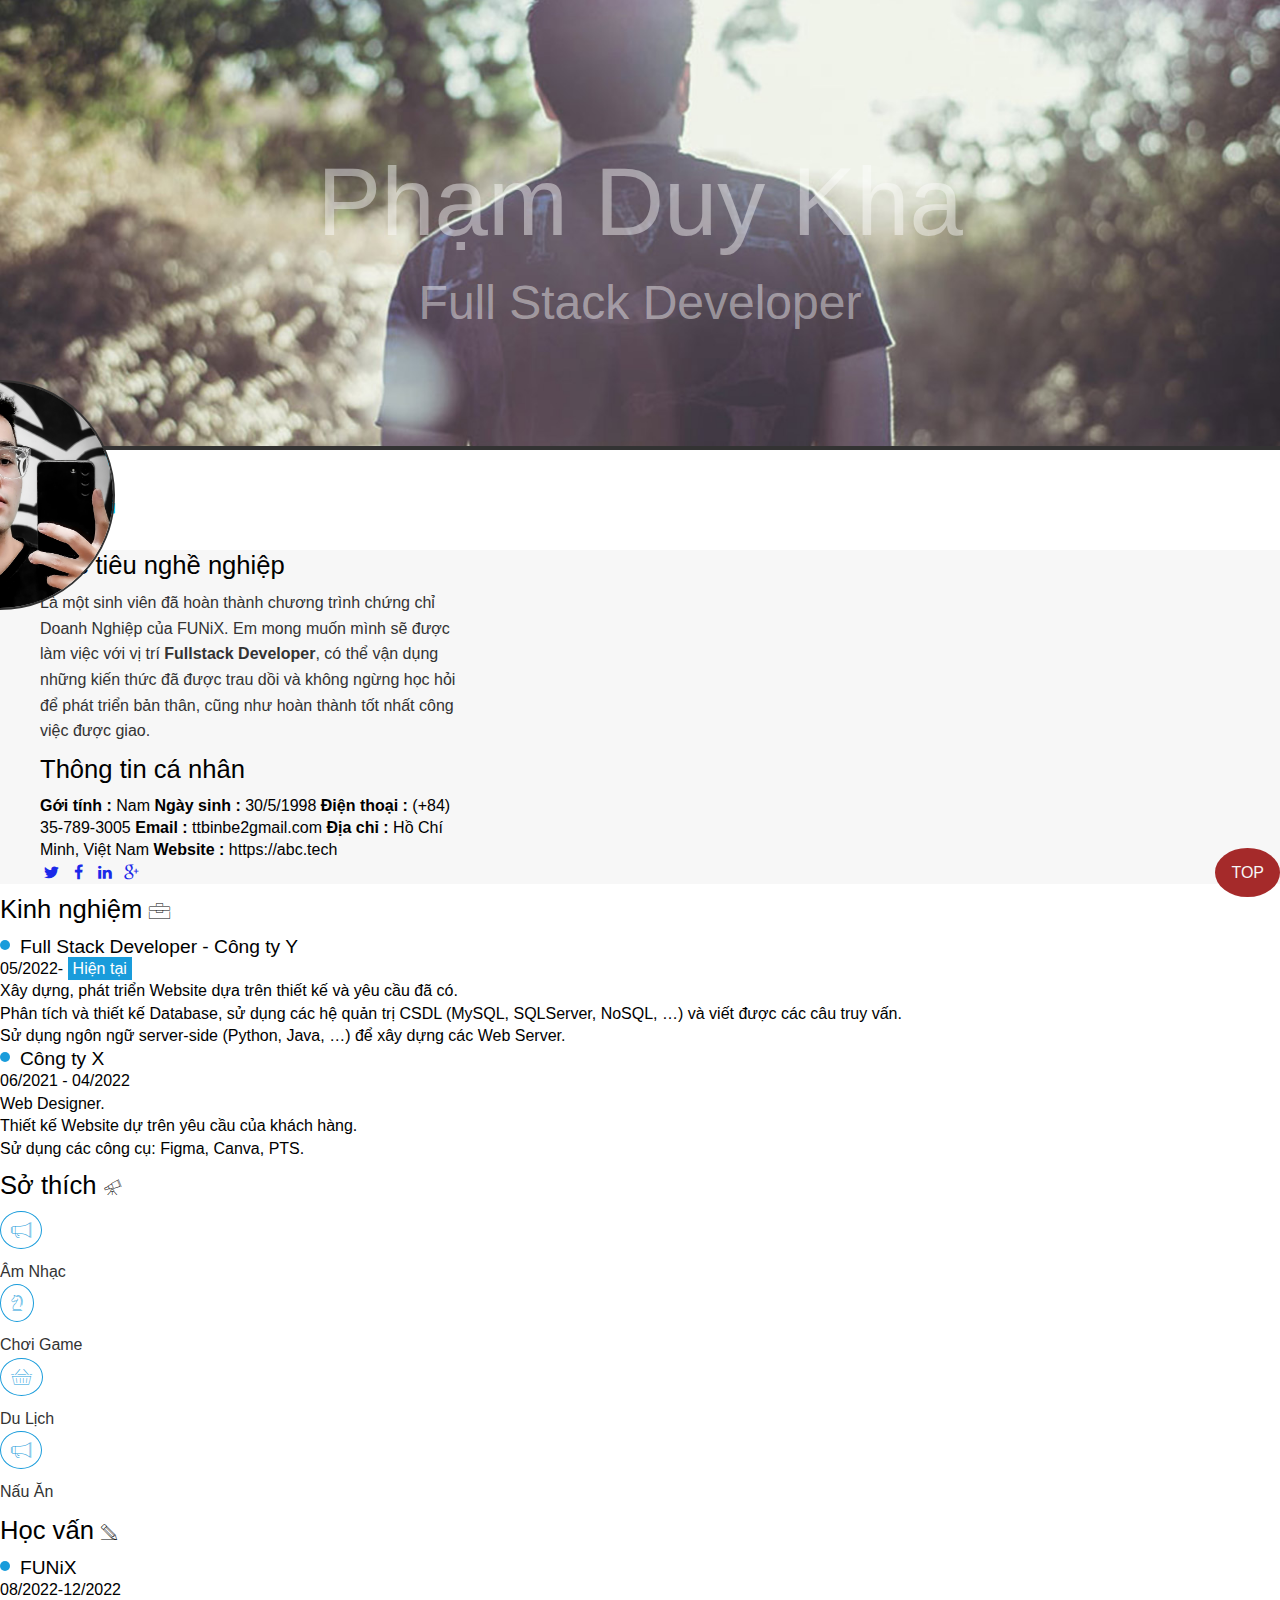
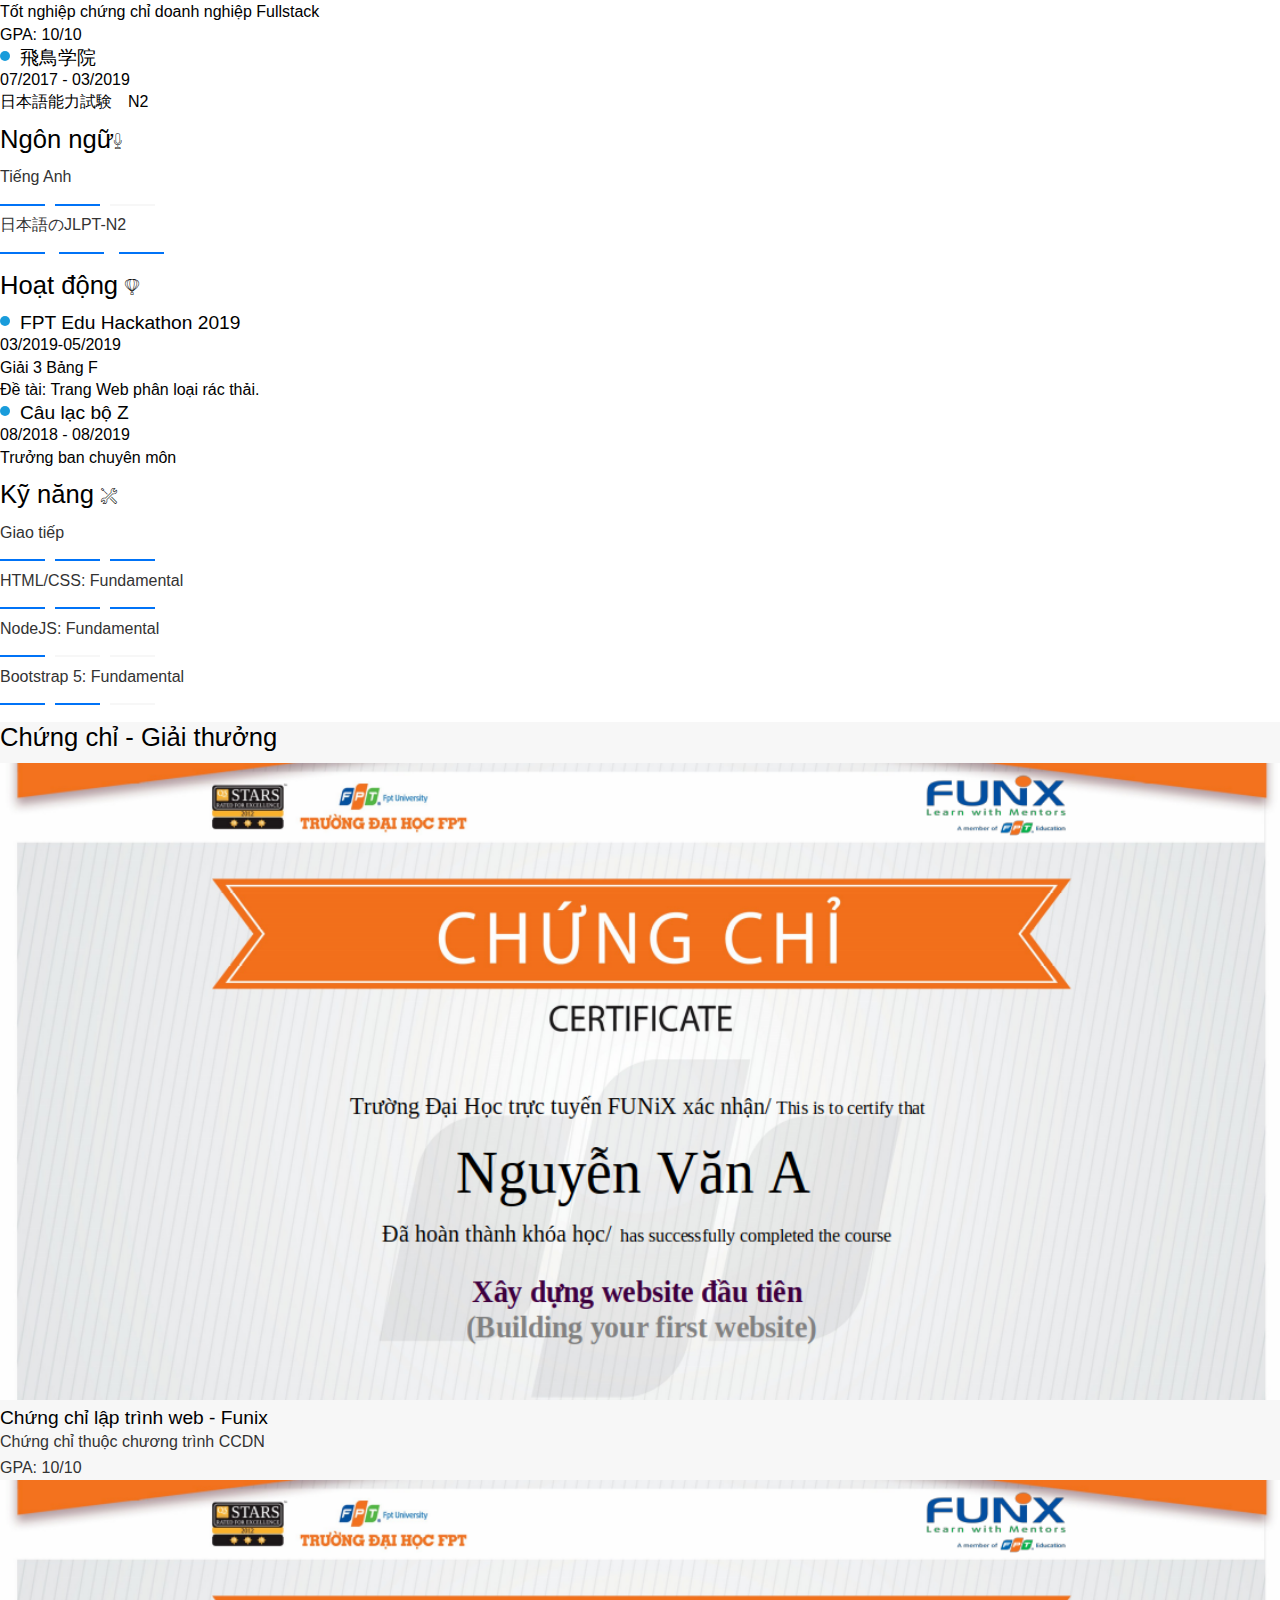
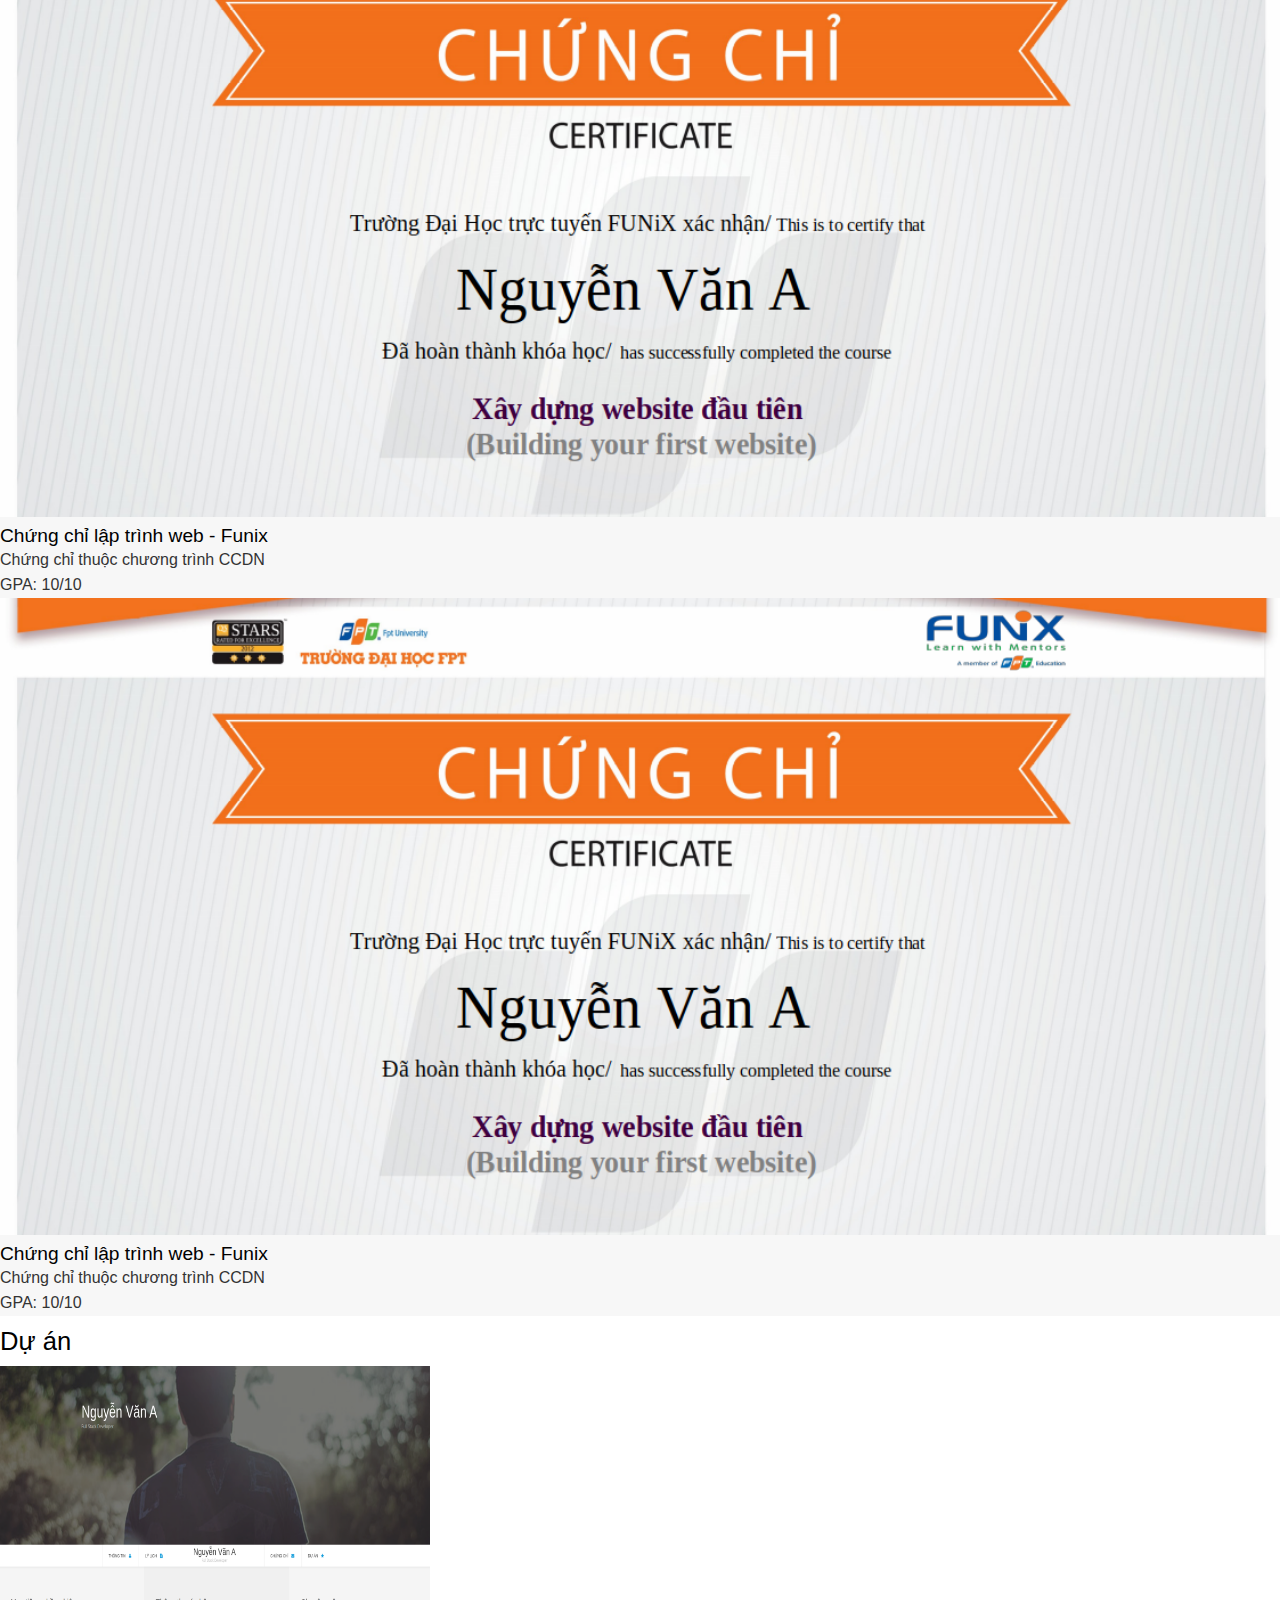
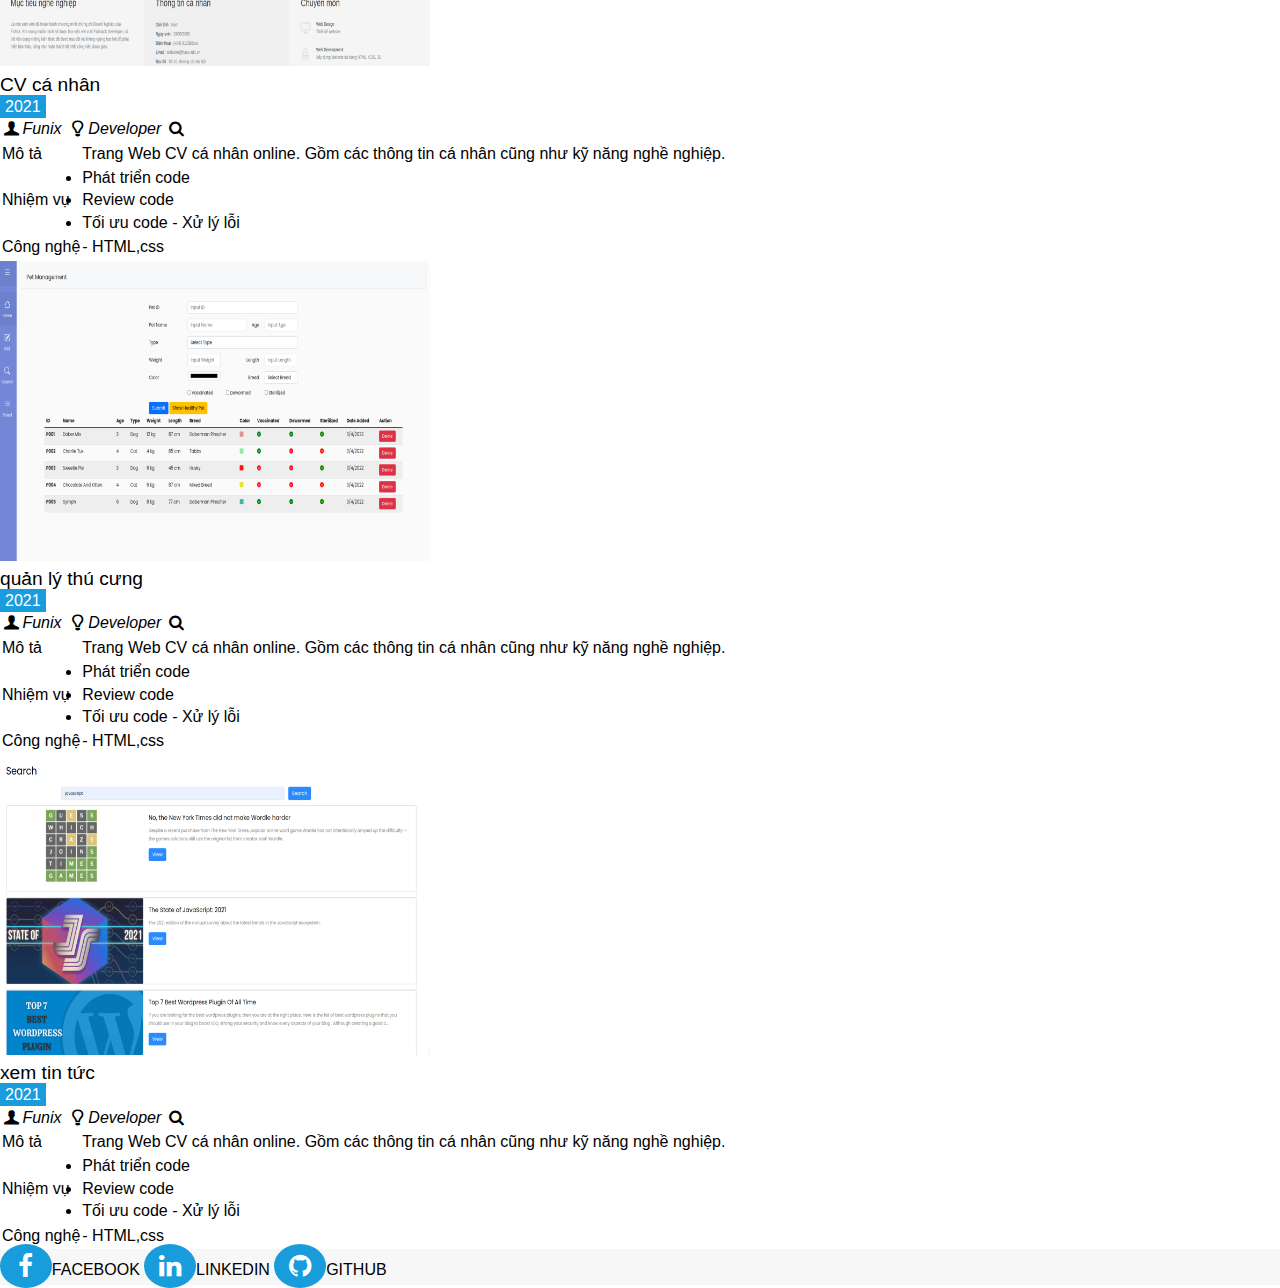
<file: index.html>
<!DOCTYPE html>
<html lang="en">
  <head>
    <meta charset="UTF-8" />
    <meta http-xl-equiv="X-UA-Compatible" content="IE=edge" />
    <meta name="viewport" content="width=device-width, initial-scale=1.0" />
    <link
      href="https://cdn.jsdelivr.net/npm/bootstrap@5.2.0/dist/css/bootstrap.min.css"
      rel="stylesheet"
      integrity="sha384-gH2yIJqKdNHPEq0n4Mqa/HGKIhSkIHeL5AyhkYV8i59U5AR6csBvApHHNl/vI1Bx"
      crossorigin="anonymous"
    />
    <link rel="stylesheet" href="./css/style.css" />
    <link rel="stylesheet" href="./css/font.css" />
    <link rel="stylesheet" href="./css/laptop.css" />
    <link rel="stylesheet" href="./css/tablet.css" />
    <link rel="stylesheet" href="./css/mobile.css" />
    <title>Assignment 03 - Digital Curriculum</title>
  </head>
  <body>
    <!-- top button -->
    <div class="on-top"><a href="#">TOP</a></div>
    <!-- banner header -->
    <section id="banner">
      <div class="banner-title">
        <h1>Phạm Duy Kha</h1>
        <span>Full Stack Developer</span>
      </div>
    </section>
    <!-- thanh navication -->
    <section id="nav-bar">
      <div class="container">
        <nav
          class="d-flex flex-column flex-md-row justify-content-md-between py-md-3"
        >
          <div class="my-2">
            <a href="#about">Thông tin</a>
            <i class="icon-user info-icon"></i>
          </div>
          <div class="my-2">
            <a href="#job-info">Lý lịch</a>
            <i class="icon-mail-alt info-icon"></i>
          </div>

          <!-- thay avatar giữa thanh navication -->
          <div class="nav-avatar">
            <img src="./images/duykha.jpg" alt="" class="nav-img" />
          </div>

          <div class="my-2">
            <a href="#certificate">Chứng chỉ</a>
            <i class="icon-doc-text-inv info-icon"></i>
          </div>
          <div class="my-2">
            <a href="#project">Dự Án</a>
            <i class="icon-star-1 info-icon"></i>
          </div>
        </nav>
      </div>
    </section>
    <!-- Giới thiệu thông tin và target -->
    <section id="about" class="bg-grey my-3 py-3">
      <div class="container d-md-flex">
        <div id="target" class="col-md-6 px-2">
          <h1 class="">Mục tiêu nghề nghiệp</h1>
          <p>
            Là một sinh viên đã hoàn thành chương trình chứng chỉ Doanh Nghiệp
            của FUNiX. Em mong muốn mình sẽ được làm việc với vị trí
            <b>Fullstack Developer</b>, có thể vận dụng những kiến thức đã được
            trau dồi và không ngừng học hỏi để phát triển bản thân, cũng như
            hoàn thành tốt nhất công việc được giao.
          </p>
        </div>
        <div id="personal-info" class="col-md-6 px-2">
          <h1 class="">Thông tin cá nhân</h1>
          <!-- chia grid layout -->
          <div class="row">
            <span class="py-1"><strong>Gới tính :</strong> Nam</span>
            <span class="py-1"><strong>Ngày sinh :</strong> 30/5/1998</span>
            <span class="py-1"
              ><strong>Điện thoại :</strong> (+84) 35-789-3005</span
            >
            <span class="py-1"><strong>Email :</strong> ttbinbe2gmail.com</span>
            <span class="py-1"
              ><strong>Địa chỉ :</strong> Hồ Chí Minh, Việt Nam</span
            >
            <span class="py-1"
              ><strong>Website :</strong> https://abc.tech</span
            >
            <div class="contact-icon">
              <i class="icon-twitter p-3"></i>
              <i class="icon-facebook p-3"></i>
              <i class="icon-linkedin p-3"></i>
              <i class="icon-gplus p-3"></i>
            </div>
          </div>
        </div>
      </div>
    </section>

    <!-- Thong tin viec lam và kinh nghiệm -->
    <section id="job-info">
      <div class="container d-xl-flex gap-3">
        <div class="d-md-flex d-xl-inline-block col-xl-4">
          <div class="border m-2 col-md-8 col-xl-12">
            <h1 class="d-flex justify-content-around my-5">
              Kinh nghiệm <i class="ic-toolbox fs-1"></i>
            </h1>
            <div class="info-company m-5">
              <h3 class="fw-bold">Full Stack Developer - Công ty Y</h3>
              <div class="fst-italic ms-1">
                05/2022- <span class="time-now rounded-pill">Hiện tại</span>
              </div>
              <ul class="">
                <li>
                  Xây dựng, phát triển Website dựa trên thiết kế và yêu cầu đã
                  có.
                </li>
                <li>
                  Phân tích và thiết kế Database, sử dụng các hệ quản trị CSDL
                  (MySQL, SQLServer, NoSQL, …) và viết được các câu truy vấn.
                </li>
                <li>
                  Sử dụng ngôn ngữ server-side (Python, Java, …) để xây dựng các
                  Web Server.
                </li>
              </ul>
              <h3 class="fw-bold">Công ty X</h3>
              <div class="fst-italic ms-1">06/2021 - 04/2022</div>
              <ul class="">
                <li>Web Designer.</li>
                <li>Thiết kế Website dự trên yêu cầu của khách hàng.</li>
                <li>Sử dụng các công cụ: Figma, Canva, PTS.</li>
              </ul>
            </div>
          </div>

          <!-- So thich ca nhan -->
          <div class="border m-2 col-md-4 col-xl-12">
            <h1 class="d-flex justify-content-around my-5">
              Sở thích <i class="ic-telescope fs-1"></i>
            </h1>
            <div
              class="d-flex justify-content-between flex-md-row flex-xl-row text-center p-2 m-5 flex-md-wrap flex-xl-nowrap"
            >
              <span class="col-3 col-md-6 py-md-3 col-xl-3">
                <i class="ic-megaphone hobby-icon"></i>
                <p>Âm Nhạc</p>
              </span>
              <span class="col-3 col-md-6 py-md-3 col-xl-3">
                <i class="ic-strategy hobby-icon"></i>
                <p>Chơi Game</p>
              </span>
              <span class="col-3 col-md-6 py-md-3 col-xl-3">
                <i class="ic-basket hobby-icon"></i>
                <p>Du Lịch</p>
              </span>
              <span class="col-3 col-md-6 py-md-3 col-xl-3">
                <i class="ic-megaphone hobby-icon"></i>
                <p>Nấu Ăn</p>
              </span>
            </div>
          </div>
        </div>

        <!-- Hoc van  -->
        <div class="d-md-flex d-xl-inline-block col-xl-4">
          <div class="border m-2 col-md-6 col-xl-12">
            <h1 class="d-flex justify-content-around my-5">
              Học vấn <i class="ic-pencil fs-1"></i>
            </h1>
            <div class="info-company m-5">
              <h3 class="fw-bold">FUNiX</h3>
              <div class="fst-italic ms-1">08/2022-12/2022</div>
              <ul>
                <li>Tốt nghiệp chứng chỉ doanh nghiệp Fullstack</li>
                <li>GPA: 10/10</li>
              </ul>
              <h3 class="fw-bold">飛鳥学院</h3>
              <div class="fst-italic ms-1">07/2017 - 03/2019</div>
              <ul>
                <li>日本語能力試験　N2</li>
              </ul>
            </div>
          </div>

          <!-- Ngon ngu -->
          <div class="border m-2 col-md-6 col-xl-12">
            <h1 class="d-flex justify-content-around my-5">
              Ngôn ngữ<i class="ic-mic fs-1"></i>
            </h1>
            <div class="m-5">
              <div>
                <p>Tiếng Anh</p>
                <div class="level">
                  <span></span><span></span><span class="bg-grey"></span>
                </div>
              </div>
              <div>
                <p>日本語のJLPT-N2</p>
                <div class="level">
                  <span></span> <span></span> <span></span>
                </div>
              </div>
            </div>
          </div>
        </div>

        <!-- Activity -->
        <div class="d-md-flex d-xl-inline-block col-xl-4">
          <div class="border m-2 col-md-7 col-xl-12">
            <h1 class="d-flex justify-content-around my-5">
              Hoạt động <i class="ic-hotairballoon fs-1"></i>
            </h1>
            <div class="info-activity m-5">
              <h3 class="fw-bold">FPT Edu Hackathon 2019</h3>
              <div class="fst-italic ms-1">03/2019-05/2019</div>
              <ul>
                <li>Giải 3 Bảng F</li>
                <li>Đề tài: Trang Web phân loại rác thải.</li>
              </ul>
            </div>
            <div class="info-activity m-5">
              <h3 class="fw-bold">Câu lạc bộ Z</h3>
              <div class="fst-italic ms-1">08/2018 - 08/2019</div>
              <ul>
                <li>Trưởng ban chuyên môn</li>
              </ul>
            </div>
          </div>

          <!-- Skillll -->
          <div class="border m-2 col-md-5 col-xl-12">
            <h1 class="d-flex justify-content-around my-5">
              Kỹ năng <i class="ic-tools-2 fs-1"></i>
            </h1>
            <div class="m-5">
              <span>
                <p>Giao tiếp</p>
                <div class="level"><span></span><span></span><span></span></div>
              </span>
              <span>
                <p>HTML/CSS: Fundamental</p>
                <div class="level"><span></span><span></span><span></span></div>
              </span>
              <span>
                <p>NodeJS: Fundamental</p>
                <div class="level">
                  <span></span><span class="bg-grey"></span
                  ><span class="bg-grey"></span>
                </div>
              </span>
              <span>
                <p>Bootstrap 5: Fundamental</p>
                <div class="level">
                  <span></span><span></span><span class="bg-grey"></span>
                </div>
              </span>
            </div>
          </div>
        </div>
      </div>
    </section>

    <!-- Chứng chỉ -->
    <section id="certificate" class="bg-grey">
      <div class="container">
        <h1 class="">Chứng chỉ - Giải thưởng</h1>
        <div class="d-md-flex flex-md-wrap">
          <div class="p-4 border-bottom border-warning border-1 col-md-6">
            <img src="./images/Cert_DBI.png" alt="DBI" />
            <div class="">
              <h3>Chứng chỉ lập trình web - Funix</h3>
              <p>Chứng chỉ thuộc chương trình CCDN</p>
              <p>GPA: 10/10</p>
            </div>
          </div>
          <div class="p-4 border-bottom border-warning border-1 col-md-6">
            <img src="./images/Cert_DBI.png" alt="DBI" />
            <div class="">
              <h3>Chứng chỉ lập trình web - Funix</h3>
              <p>Chứng chỉ thuộc chương trình CCDN</p>
              <p>GPA: 10/10</p>
            </div>
          </div>
          <div class="p-4 col-md-6">
            <img src="./images/Cert_DBI.png" alt="DBI" />
            <div class="">
              <h3>Chứng chỉ lập trình web - Funix</h3>
              <p>Chứng chỉ thuộc chương trình CCDN</p>
              <p>GPA: 10/10</p>
            </div>
          </div>
        </div>
      </div>
    </section>

    <!-- Dự án đã làm -->
    <section id="project">
      <div class="container">
        <h1 class="">Dự án</h1>
        <div class="d-md-flex">
          <div class="border col-md-4 mx-md-1">
            <img
              src="./images/project_1.png"
              alt="cv ca nhan"
              class="prj-img border-bottom"
            />
            <h3 class="text-uppercase p-2 border-bottom my-0 fw-bold">
              CV cá nhân
            </h3>
            <div
              class="d-flex flex-column flex-xl-row ps-4 justify-content-around border-bottom py-xl-3 position-relative"
            >
              <div class="my-2">
                <span class="time-now rounded-pill px-3">2021</span>
              </div>
              <i class="my-2 icon-user-1 text-uppercase fst-normal">Funix</i>
              <i class="icon-lamp fst-normal">Developer</i>
              <a href="./digital-cv.html" class="position-absolute top-0 end-0"
                ><i class="icon-search"></i
              ></a>
            </div>

            <!-- Tạo bảng bằng thẻ table -->
            <table>
              <tr class="border-bottom">
                <td class="p-2">Mô tả</td>
                <td class="p-2">
                  Trang Web CV cá nhân online. Gồm các thông tin cá nhân cũng
                  như kỹ năng nghề nghiệp.
                </td>
              </tr>
              <tr class="border-bottom">
                <td class="p-2">Nhiệm vụ</td>
                <td class="p-2">
                  <ul>
                    <li>Phát triển code</li>
                    <li>Review code</li>
                    <li>Tối ưu code - Xử lý lỗi</li>
                  </ul>
                </td>
              </tr>
              <tr>
                <td class="p-2">Công nghệ</td>
                <td class="p-2">- HTML,css</td>
              </tr>
            </table>
          </div>
          <div class="border col-md-4 mx-md-1">
            <img
              src="./images/project_2.png"
              alt="cv ca nhan"
              class="prj-img border-bottom"
            />
            <h3 class="text-uppercase p-2 border-bottom my-0 fw-bold">
              quản lý thú cưng
            </h3>
            <div class="">
              <div
                class="d-flex flex-column ps-4 flex-xl-row justify-content-around border-bottom py-xl-3 position-relative"
              >
                <div class="my-2">
                  <span class="time-now rounded-pill px-3">2021</span>
                </div>
                <i class="my-2 icon-user-1 text-uppercase fst-normal">Funix</i>
                <i class="icon-lamp fst-normal">Developer</i>
                <a
                  href="./digital-cv.html"
                  class="position-absolute top-0 end-0"
                  ><i class="icon-search"></i
                ></a>
              </div>
              <table>
                <tr class="border-bottom">
                  <td class="p-2" class="px-2">Mô tả</td>
                  <td class="p-2">
                    Trang Web CV cá nhân online. Gồm các thông tin cá nhân cũng
                    như kỹ năng nghề nghiệp.
                  </td>
                </tr>
                <tr class="border-bottom">
                  <td class="p-2">Nhiệm vụ</td>
                  <td class="p-2">
                    <ul>
                      <li>Phát triển code</li>
                      <li>Review code</li>
                      <li>Tối ưu code - Xử lý lỗi</li>
                    </ul>
                  </td>
                </tr>
                <tr>
                  <td class="p-2">Công nghệ</td>
                  <td class="p-2">- HTML,css</td>
                </tr>
              </table>
            </div>
          </div>
          <div class="border col-md-4 mx-md-1">
            <img
              src="./images/project_3.png"
              alt="cv ca nhan"
              class="prj-img border-bottom"
            />
            <h3 class="text-uppercase p-2 border-bottom my-0 fw-bold">
              xem tin tức
            </h3>
            <div
              class="d-flex flex-column ps-4 flex-xl-row justify-content-around border-bottom py-xl-3 position-relative"
            >
              <div class="my-2">
                <span class="time-now rounded-pill px-3">2021</span>
              </div>
              <i class="my-2 icon-user-1 text-uppercase fst-normal">Funix</i>
              <i class="icon-lamp fst-normal">Developer</i>
              <a href="./digital-cv.html" class="position-absolute top-0 end-0"
                ><i class="icon-search"></i
              ></a>
            </div>
            <table>
              <tr class="border-bottom">
                <td class="p-2">Mô tả</td>
                <td class="p-2">
                  Trang Web CV cá nhân online. Gồm các thông tin cá nhân cũng
                  như kỹ năng nghề nghiệp.
                </td>
              </tr>
              <tr class="border-bottom">
                <td class="p-2">Nhiệm vụ</td>
                <td class="p-2">
                  <ul>
                    <li>Phát triển code</li>
                    <li>Review code</li>
                    <li>Tối ưu code - Xử lý lỗi</li>
                  </ul>
                </td>
              </tr>
              <tr>
                <td class="p-2">Công nghệ</td>
                <td class="p-2">- HTML,css</td>
              </tr>
            </table>
          </div>
        </div>
      </div>
    </section>

    <!-- Footer -->
    <section id="footer" class="bg-grey p-3">
      <div class="container">
        <div class="d-flex m-4 justify-content-around gap-2 text-center">
          <a href="https://www.facebook.com/profile.php?id=100006702826492" class="text-capitalize"
            ><i class="icon-facebook icon-contact mx-3"></i>Facebook</a
          >
          <a href="https://www.facebook.com/profile.php?id=100006702826492" class="text-capitalize"
            ><i class="icon-linkedin icon-contact mx-3"></i>Linkedin</a
          >
          <a href="https://www.facebook.com/profile.php?id=100006702826492" class="text-capitalize"
            ><i class="icon-github-circled icon-contact mx-3"></i>Github</a
          >
        </div>
      </div>
    </section>
  </body>
</html>
</file>
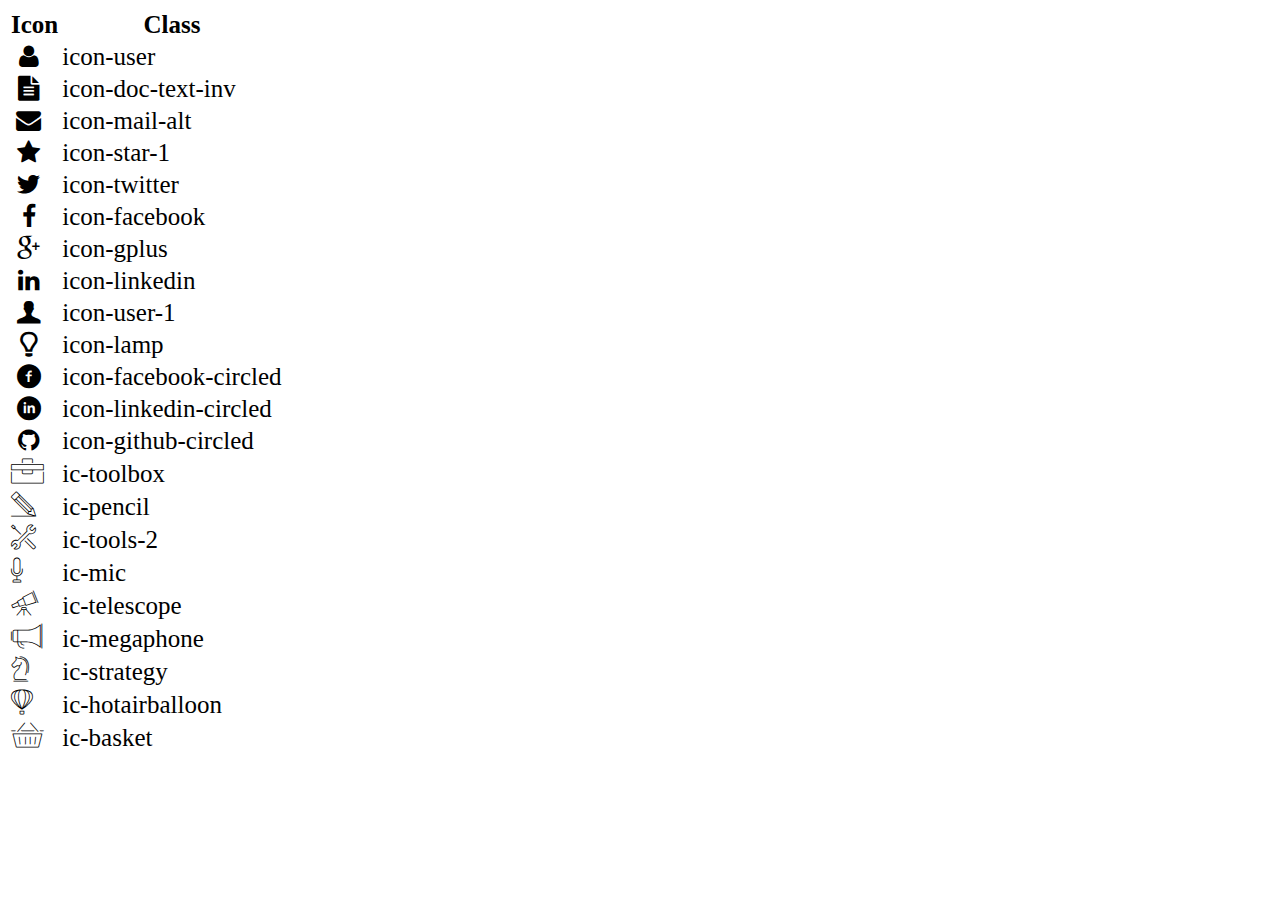
<file: icon-list.html>
<!DOCTYPE html>
<html lang="en">

<head>
    <meta charset="UTF-8">
    <meta http-equiv="X-UA-Compatible" content="IE=edge">
    <meta name="viewport" content="width=device-width, initial-scale=1.0">
    <link rel="stylesheet" href="css/font.css">
    <title>Icon List</title>
</head>

<body>
    <table style="font-size: 25px;">
        <thead>
            <tr>
                <th>Icon</th>
                <th>Class</th>
            </tr>
        </thead>
        <tbody>
            <tr>
                <td><i class="icon-user"></i></td>
                <td>icon-user</td>
            </tr>
            <tr>
                <td><i class="icon-doc-text-inv"></i></td>
                <td>icon-doc-text-inv</td>
            </tr>
            <tr>
                <td><i class="icon-mail-alt"></i></td>
                <td>icon-mail-alt</td>
            </tr>
            <tr>
                <td><i class="icon-star-1"></i></td>
                <td>icon-star-1</td>
            </tr>
            <tr>
                <td><i class="icon-twitter"></i></td>
                <td>icon-twitter</td>
            </tr>
            <tr>
                <td><i class="icon-facebook"></i></td>
                <td>icon-facebook</td>
            </tr>
            <tr>
                <td><i class="icon-gplus"></i></td>
                <td>icon-gplus</td>
            </tr>
            <tr>
                <td><i class="icon-linkedin"></i></td>
                <td>icon-linkedin</td>
            </tr>
            <tr>
                <td><i class="icon-user-1"></i></td>
                <td>icon-user-1</td>
            </tr>
            <tr>
                <td><i class="icon-lamp"></i></td>
                <td>icon-lamp</td>
            </tr>
            <tr>
                <td><i class="icon-facebook-circled"></i></td>
                <td>icon-facebook-circled</td>
            </tr>
            <tr>
                <td><i class="icon-linkedin-circled"></i></td>
                <td>icon-linkedin-circled</td>
            </tr>
            <tr>
                <td><i class="icon-github-circled"></i></td>
                <td>icon-github-circled</td>
            </tr>
            <tr>
                <td><i class="ic-toolbox"></i></td>
                <td>ic-toolbox</td>
            </tr>
            <tr>
                <td><i class="ic-pencil"></i></td>
                <td>ic-pencil</td>
            </tr>
            <tr>
                <td><i class="ic-tools-2"></i></td>
                <td>ic-tools-2</td>
            </tr>

            <tr>
                <td><i class="ic-mic"></i></td>
                <td>ic-mic</td>
            </tr>
            <tr>
                <td><i class="ic-telescope"></i></td>
                <td>ic-telescope</td>
            </tr>
            <tr>
                <td><i class="ic-megaphone"></i></td>
                <td>ic-megaphone</td>
            </tr>
            <tr>
                <td><i class="ic-strategy"></i></td>
                <td>ic-strategy</td>
            </tr>
            <tr>
                <td><i class="ic-hotairballoon"></i></td>
                <td>ic-hotairballoon</td>
            </tr>
            <tr>
                <td><i class="ic-basket"></i></td>
                <td>ic-basket</td>
            </tr>
        </tbody>
    </table>
</body>

</html>
</file>
<file: css/style.css>
/* CSS chung của một số thẻ dùng chung */

* {
  margin: 0;
  padding: 0;
  box-sizing: border-box;
  font-size: 1rem;
}
body {
  margin: 0 auto;
}
html {
  font-family: "OpenSans", sans-serif;
  line-height: 1.4;
}
a {
  text-decoration: none;
  color: #333;
}

h1,
h2 {
  font-weight: 500;
  line-height: 1.2;
  margin: 10px 0;
  font-size: 1.6rem;
}
h3 {
  font-size: 1.2rem;
  font-weight: 400;
  line-height: 1.2;
}
p {
  color: #333;
  margin: 0;
  font-weight: normal;
}
img {
  width: 100%;
}

/* table{
    border-collapse: collapse;
    align-items: center;
  }
td{
    padding:16px 24px;
  }
td,tr{
    padding: 0px 15px;
    text-align: left;
  } */
.bg-grey {
  background: #f7f7f7 !important;
}
/* .bg-black{
    background: #f0f0f0 !important;

} */
.colon::after {
  content: ":";
  margin: 0px 4px;
}
a:link {
  text-decoration: none;
  text-transform: uppercase;
  color: rgb(0, 0, 0);
}
#banner {
  width: 100%;
  height: 50vh;
  color: rgba(255, 255, 255, 0.432);
  position: relative;
  font-size: 32px;
}
/* css chung cho các icon */
.contact-icon {
  color: rgb(27, 41, 233);
}

.info-icon {
  color: rgb(0, 195, 255);
  width: 24px;
  height: 24px;
}
.icon-contact {
  color: white;
  background-color: #199cdb;
  padding: 0.5rem;
  border-radius: 50%;
  font-size: 1.6rem;
  text-transform: capitalize !important;
}
.hobby-icon {
  border: 1px solid #199cdb;
  border-radius: 50%;
  padding: 10px;
  color: #199cdb;
  margin-bottom: 10px;
}

/* Dấu chấm xanh trước dòng */
.info-company > h3::before,
.info-education > h3::before,
.info-activity > h3::before {
  content: "";
  color: #199cdb;
  display: inline-block;
  height: 10px;
  width: 10px;
  background-color: #199cdb;
  border-radius: 50%;
  margin-bottom: 3px;
  margin-right: 10px;
}
.time-now {
  color: white;
  background-color: #199cdb;
  padding: 3px 5px;
}

/* thanh level kỹ năng */
.level > span {
  background: #0073f7;
  display: inline-block;
  height: 2px;
  margin-right: 10px;
  width: 45px;
}
/* Button dua len top */
.on-top {
  position: fixed;
  bottom: 1rem;
  right: 0;
}
.on-top > a:hover {
  border: 2px solid #333;
}
.on-top > a {
  padding: 1rem;
  background-color: brown;
  border-radius: 50%;
  font-size: 1rem;
  color: #f7f7f7;
}
#job-info ul {
  list-style-type: " - ";
}
</file>
<file: css/font.css>
@font-face {
	font-family: 'open_sanslight';
	src: url('../fonts/OpenSans-Light-webfont.eot');
	src: url('../fonts/OpenSans-Light-webfont.eot#iefix') format('embedded-opentype'),
		url('../fonts/OpenSans-Light-webfont.woff') format('woff'),
		url('../fonts/OpenSans-Light-webfont.ttf') format('truetype'),
		url('../fonts/OpenSans-Light-webfont.svg#open_sanslight') format('svg');
	font-weight: normal;
	font-style: normal;

}

@font-face {
	font-family: 'open_sansitalic';
	src: url('../fonts/OpenSans-Italic-webfont.eot');
	src: url('../fonts/OpenSans-Italic-webfont.eot#iefix') format('embedded-opentype'),
		url('../fonts/OpenSans-Italic-webfont.woff') format('woff'),
		url('../fonts/OpenSans-Italic-webfont.ttf') format('truetype'),
		url('../fonts/OpenSans-Italic-webfont.svg#open_sansitalic') format('svg');
	font-weight: normal;
	font-style: normal;

}

@font-face {
	font-family: 'open_sanssemibold';
	src: url('../fonts/OpenSans-Semibold-webfont.eot');
	src: url('../fonts/OpenSans-Semibold-webfont.eot#iefix') format('embedded-opentype'),
		url('../fonts/OpenSans-Semibold-webfont.woff') format('woff'),
		url('../fonts/OpenSans-Semibold-webfont.ttf') format('truetype'),
		url('../fonts/OpenSans-Semibold-webfont.svg#open_sanssemibold') format('svg');
	font-weight: normal;
	font-style: normal;

}


@font-face {
	font-family: 'open_sanslight_italic';
	src: url('../fonts/OpenSans-LightItalic-webfont.eot');
	src: url('../fonts/OpenSans-LightItalic-webfont.eot#iefix') format('embedded-opentype'),
		url('../fonts/OpenSans-LightItalic-webfont.woff') format('woff'),
		url('../fonts/OpenSans-LightItalic-webfont.ttf') format('truetype'),
		url('../fonts/OpenSans-LightItalic-webfont.svg#open_sanslight_italic') format('svg');
	font-weight: normal;
	font-style: normal;

}

@font-face {
	font-family: 'open_sansregular';
	src: url('../fonts/OpenSans-Regular-webfont.eot');
	src: url('../fonts/OpenSans-Regular-webfont.eot#iefix') format('embedded-opentype'),
		url('../fonts/OpenSans-Regular-webfont.woff') format('woff'),
		url('../fonts/OpenSans-Regular-webfont.ttf') format('truetype'),
		url('../fonts/OpenSans-Regular-webfont.svg#open_sansregular') format('svg');
	font-weight: normal;
	font-style: normal;

}


@font-face {
	font-family: 'fontello';
	src: url('../fonts/fontello.eot');
	src: url('../fonts/fontello.eot#iefix') format('embedded-opentype'),
		url('../fonts/fontello.woff') format('woff'),
		url('../fonts/fontello.ttf') format('truetype'),
		url('../fonts/fontello.svg#fontello') format('svg');
	font-weight: normal;
	font-style: normal;
}

[class^="icon-"]:before,
[class*=" icon-"]:before {
	font-family: "fontello";
	font-style: normal;
	font-weight: normal;
	speak: none;

	display: inline-block;
	text-decoration: inherit;
	width: 1em;
	margin-right: .2em;
	text-align: center;
	/* opacity: .8; */

	/* For safety - reset parent styles, that can break glyph codes*/
	font-variant: normal;
	text-transform: none;

	/* fix buttons height, for twitter bootstrap */
	line-height: 1em;

	/* Animation center compensation - margins should be symmetric */
	/* remove if not needed */
	margin-left: .2em;

	/* you can be more comfortable with increased icons size */
	/* font-size: 120%; */

	/* Font smoothing. That was taken from TWBS */
	-webkit-font-smoothing: antialiased;
	-moz-osx-font-smoothing: grayscale;

	/* Uncomment for 3D effect */
	/* text-shadow: 1px 1px 1px rgba(127, 127, 127, 0.3); */
}

.icon-emo-happy:before {
	content: '\e800';
}

/* '' */
.icon-emo-wink:before {
	content: '\e801';
}

/* '' */
.icon-emo-wink2:before {
	content: '\e802';
}

/* '' */
.icon-emo-unhappy:before {
	content: '\e803';
}

/* '' */
.icon-emo-sleep:before {
	content: '\e804';
}

/* '' */
.icon-emo-thumbsup:before {
	content: '\e805';
}

/* '' */
.icon-emo-devil:before {
	content: '\e806';
}

/* '' */
.icon-emo-surprised:before {
	content: '\e807';
}

/* '' */
.icon-emo-tongue:before {
	content: '\e808';
}

/* '' */
.icon-emo-coffee:before {
	content: '\e809';
}

/* '' */
.icon-emo-sunglasses:before {
	content: '\e80a';
}

/* '' */
.icon-emo-displeased:before {
	content: '\e80b';
}

/* '' */
.icon-emo-beer:before {
	content: '\e80c';
}

/* '' */
.icon-emo-grin:before {
	content: '\e80d';
}

/* '' */
.icon-emo-angry:before {
	content: '\e80e';
}

/* '' */
.icon-emo-saint:before {
	content: '\e80f';
}

/* '' */
.icon-emo-cry:before {
	content: '\e810';
}

/* '' */
.icon-emo-shoot:before {
	content: '\e811';
}

/* '' */
.icon-emo-squint:before {
	content: '\e812';
}

/* '' */
.icon-emo-laugh:before {
	content: '\e813';
}

/* '' */
.icon-spin1:before {
	content: '\e814';
}

/* '' */
.icon-spin2:before {
	content: '\e815';
}

/* '' */
.icon-spin3:before {
	content: '\e816';
}

/* '' */
.icon-spin4:before {
	content: '\e817';
}

/* '' */
.icon-spin5:before {
	content: '\e818';
}

/* '' */
.icon-spin6:before {
	content: '\e819';
}

/* '' */
.icon-firefox:before {
	content: '\e81a';
}

/* '' */
.icon-chrome:before {
	content: '\e81b';
}

/* '' */
.icon-opera:before {
	content: '\e81c';
}

/* '' */
.icon-ie:before {
	content: '\e81d';
}

/* '' */
.icon-crown:before {
	content: '\e81e';
}

/* '' */
.icon-crown-plus:before {
	content: '\e81f';
}

/* '' */
.icon-crown-minus:before {
	content: '\e820';
}

/* '' */
.icon-marquee:before {
	content: '\e821';
}

/* '' */
.icon-glass:before {
	content: '\e822';
}

/* '' */
.icon-music:before {
	content: '\e823';
}

/* '' */
.icon-search:before {
	content: '\e824';
}

/* '' */
.icon-mail:before {
	content: '\e825';
}

/* '' */
.icon-mail-alt:before {
	content: '\e826';
}

/* '' */
.icon-mail-squared:before {
	content: '\e827';
}

/* '' */
.icon-heart:before {
	content: '\e828';
}

/* '' */
.icon-heart-empty:before {
	content: '\e829';
}

/* '' */
.icon-star-1:before {
	content: '\e82a';
}

/* '' */
.icon-star-empty-1:before {
	content: '\e82b';
}

/* '' */
.icon-star-half:before {
	content: '\e82c';
}

/* '' */
.icon-star-half-alt:before {
	content: '\e82d';
}

/* '' */
.icon-user:before {
	content: '\e82e';
}

/* '' */
.icon-user-plus:before {
	content: '\e82f';
}

/* '' */
.icon-user-times:before {
	content: '\e830';
}

/* '' */
.icon-users:before {
	content: '\e831';
}

/* '' */
.icon-male:before {
	content: '\e832';
}

/* '' */
.icon-female:before {
	content: '\e833';
}

/* '' */
.icon-child:before {
	content: '\e834';
}

/* '' */
.icon-user-secret:before {
	content: '\e835';
}

/* '' */
.icon-video:before {
	content: '\e836';
}

/* '' */
.icon-videocam:before {
	content: '\e837';
}

/* '' */
.icon-picture:before {
	content: '\e838';
}

/* '' */
.icon-camera:before {
	content: '\e839';
}

/* '' */
.icon-camera-alt:before {
	content: '\e83a';
}

/* '' */
.icon-th-large:before {
	content: '\e83b';
}

/* '' */
.icon-th:before {
	content: '\e83c';
}

/* '' */
.icon-th-list:before {
	content: '\e83d';
}

/* '' */
.icon-ok:before {
	content: '\e83e';
}

/* '' */
.icon-ok-circled:before {
	content: '\e83f';
}

/* '' */
.icon-ok-circled2:before {
	content: '\e840';
}

/* '' */
.icon-ok-squared:before {
	content: '\e841';
}

/* '' */
.icon-cancel:before {
	content: '\e842';
}

/* '' */
.icon-cancel-circled:before {
	content: '\e843';
}

/* '' */
.icon-cancel-circled2:before {
	content: '\e844';
}

/* '' */
.icon-plus:before {
	content: '\e845';
}

/* '' */
.icon-plus-circled:before {
	content: '\e846';
}

/* '' */
.icon-plus-squared:before {
	content: '\e847';
}

/* '' */
.icon-plus-squared-alt:before {
	content: '\e848';
}

/* '' */
.icon-minus:before {
	content: '\e849';
}

/* '' */
.icon-minus-circled:before {
	content: '\e84a';
}

/* '' */
.icon-minus-squared:before {
	content: '\e84b';
}

/* '' */
.icon-minus-squared-alt:before {
	content: '\e84c';
}

/* '' */
.icon-help:before {
	content: '\e84d';
}

/* '' */
.icon-help-circled:before {
	content: '\e84e';
}

/* '' */
.icon-info-circled:before {
	content: '\e84f';
}

/* '' */
.icon-info:before {
	content: '\e850';
}

/* '' */
.icon-home:before {
	content: '\e851';
}

/* '' */
.icon-link:before {
	content: '\e852';
}

/* '' */
.icon-unlink:before {
	content: '\e853';
}

/* '' */
.icon-link-ext:before {
	content: '\e854';
}

/* '' */
.icon-link-ext-alt:before {
	content: '\e855';
}

/* '' */
.icon-attach:before {
	content: '\e856';
}

/* '' */
.icon-lock:before {
	content: '\e857';
}

/* '' */
.icon-lock-open:before {
	content: '\e858';
}

/* '' */
.icon-lock-open-alt:before {
	content: '\e859';
}

/* '' */
.icon-pin:before {
	content: '\e85a';
}

/* '' */
.icon-eye:before {
	content: '\e85b';
}

/* '' */
.icon-eye-off:before {
	content: '\e85c';
}

/* '' */
.icon-tag-1:before {
	content: '\e85d';
}

/* '' */
.icon-tags:before {
	content: '\e85e';
}

/* '' */
.icon-bookmark:before {
	content: '\e85f';
}

/* '' */
.icon-bookmark-empty:before {
	content: '\e860';
}

/* '' */
.icon-flag:before {
	content: '\e861';
}

/* '' */
.icon-flag-empty:before {
	content: '\e862';
}

/* '' */
.icon-flag-checkered:before {
	content: '\e863';
}

/* '' */
.icon-thumbs-up:before {
	content: '\e864';
}

/* '' */
.icon-thumbs-down:before {
	content: '\e865';
}

/* '' */
.icon-thumbs-up-alt:before {
	content: '\e866';
}

/* '' */
.icon-thumbs-down-alt:before {
	content: '\e867';
}

/* '' */
.icon-download:before {
	content: '\e868';
}

/* '' */
.icon-upload:before {
	content: '\e869';
}

/* '' */
.icon-download-cloud:before {
	content: '\e86a';
}

/* '' */
.icon-upload-cloud:before {
	content: '\e86b';
}

/* '' */
.icon-reply:before {
	content: '\e86c';
}

/* '' */
.icon-reply-all:before {
	content: '\e86d';
}

/* '' */
.icon-forward:before {
	content: '\e86e';
}

/* '' */
.icon-quote-left:before {
	content: '\e86f';
}

/* '' */
.icon-quote-right:before {
	content: '\e870';
}

/* '' */
.icon-code:before {
	content: '\e871';
}

/* '' */
.icon-export:before {
	content: '\e872';
}

/* '' */
.icon-export-alt:before {
	content: '\e873';
}

/* '' */
.icon-share:before {
	content: '\e874';
}

/* '' */
.icon-share-squared:before {
	content: '\e875';
}

/* '' */
.icon-pencil:before {
	content: '\e876';
}

/* '' */
.icon-pencil-squared:before {
	content: '\e877';
}

/* '' */
.icon-edit:before {
	content: '\e878';
}

/* '' */
.icon-print:before {
	content: '\e879';
}

/* '' */
.icon-retweet:before {
	content: '\e87a';
}

/* '' */
.icon-keyboard:before {
	content: '\e87b';
}

/* '' */
.icon-gamepad:before {
	content: '\e87c';
}

/* '' */
.icon-comment:before {
	content: '\e87d';
}

/* '' */
.icon-chat:before {
	content: '\e87e';
}

/* '' */
.icon-comment-empty:before {
	content: '\e87f';
}

/* '' */
.icon-chat-empty:before {
	content: '\e880';
}

/* '' */
.icon-bell:before {
	content: '\e881';
}

/* '' */
.icon-bell-alt:before {
	content: '\e882';
}

/* '' */
.icon-bell-off:before {
	content: '\e883';
}

/* '' */
.icon-bell-off-empty:before {
	content: '\e884';
}

/* '' */
.icon-attention-alt:before {
	content: '\e885';
}

/* '' */
.icon-attention:before {
	content: '\e886';
}

/* '' */
.icon-attention-circled:before {
	content: '\e887';
}

/* '' */
.icon-location:before {
	content: '\e888';
}

/* '' */
.icon-direction:before {
	content: '\e889';
}

/* '' */
.icon-compass:before {
	content: '\e88a';
}

/* '' */
.icon-trash:before {
	content: '\e88b';
}

/* '' */
.icon-trash-empty:before {
	content: '\e88c';
}

/* '' */
.icon-doc:before {
	content: '\e88d';
}

/* '' */
.icon-docs:before {
	content: '\e88e';
}

/* '' */
.icon-doc-text:before {
	content: '\e88f';
}

/* '' */
.icon-doc-inv:before {
	content: '\e890';
}

/* '' */
.icon-doc-text-inv:before {
	content: '\e891';
}

/* '' */
.icon-file-pdf:before {
	content: '\e892';
}

/* '' */
.icon-file-word:before {
	content: '\e893';
}

/* '' */
.icon-file-excel:before {
	content: '\e894';
}

/* '' */
.icon-file-powerpoint:before {
	content: '\e895';
}

/* '' */
.icon-file-image:before {
	content: '\e896';
}

/* '' */
.icon-file-archive:before {
	content: '\e897';
}

/* '' */
.icon-file-audio:before {
	content: '\e898';
}

/* '' */
.icon-file-video:before {
	content: '\e899';
}

/* '' */
.icon-file-code:before {
	content: '\e89a';
}

/* '' */
.icon-folder:before {
	content: '\e89b';
}

/* '' */
.icon-folder-open:before {
	content: '\e89c';
}

/* '' */
.icon-folder-empty:before {
	content: '\e89d';
}

/* '' */
.icon-folder-open-empty:before {
	content: '\e89e';
}

/* '' */
.icon-box:before {
	content: '\e89f';
}

/* '' */
.icon-rss:before {
	content: '\e8a0';
}

/* '' */
.icon-rss-squared:before {
	content: '\e8a1';
}

/* '' */
.icon-phone:before {
	content: '\e8a2';
}

/* '' */
.icon-phone-squared:before {
	content: '\e8a3';
}

/* '' */
.icon-fax:before {
	content: '\e8a4';
}

/* '' */
.icon-menu:before {
	content: '\e8a5';
}

/* '' */
.icon-cog:before {
	content: '\e8a6';
}

/* '' */
.icon-cog-alt:before {
	content: '\e8a7';
}

/* '' */
.icon-wrench:before {
	content: '\e8a8';
}

/* '' */
.icon-sliders:before {
	content: '\e8a9';
}

/* '' */
.icon-basket:before {
	content: '\e8aa';
}

/* '' */
.icon-cart-plus:before {
	content: '\e8ab';
}

/* '' */
.icon-cart-arrow-down:before {
	content: '\e8ac';
}

/* '' */
.icon-calendar:before {
	content: '\e8ad';
}

/* '' */
.icon-calendar-empty:before {
	content: '\e8ae';
}

/* '' */
.icon-login:before {
	content: '\e8af';
}

/* '' */
.icon-logout:before {
	content: '\e8b0';
}

/* '' */
.icon-mic:before {
	content: '\e8b1';
}

/* '' */
.icon-mute:before {
	content: '\e8b2';
}

/* '' */
.icon-volume-off:before {
	content: '\e8b3';
}

/* '' */
.icon-volume-down:before {
	content: '\e8b4';
}

/* '' */
.icon-volume-up:before {
	content: '\e8b5';
}

/* '' */
.icon-headphones:before {
	content: '\e8b6';
}

/* '' */
.icon-clock:before {
	content: '\e8b7';
}

/* '' */
.icon-lightbulb:before {
	content: '\e8b8';
}

/* '' */
.icon-block:before {
	content: '\e8b9';
}

/* '' */
.icon-resize-full:before {
	content: '\e8ba';
}

/* '' */
.icon-resize-full-alt:before {
	content: '\e8bb';
}

/* '' */
.icon-resize-small:before {
	content: '\e8bc';
}

/* '' */
.icon-resize-vertical:before {
	content: '\e8bd';
}

/* '' */
.icon-resize-horizontal:before {
	content: '\e8be';
}

/* '' */
.icon-move:before {
	content: '\e8bf';
}

/* '' */
.icon-zoom-in:before {
	content: '\e8c0';
}

/* '' */
.icon-zoom-out:before {
	content: '\e8c1';
}

/* '' */
.icon-down-circled2:before {
	content: '\e8c2';
}

/* '' */
.icon-up-circled2:before {
	content: '\e8c3';
}

/* '' */
.icon-left-circled2:before {
	content: '\e8c4';
}

/* '' */
.icon-right-circled2:before {
	content: '\e8c5';
}

/* '' */
.icon-down-dir:before {
	content: '\e8c6';
}

/* '' */
.icon-up-dir:before {
	content: '\e8c7';
}

/* '' */
.icon-left-dir:before {
	content: '\e8c8';
}

/* '' */
.icon-right-dir:before {
	content: '\e8c9';
}

/* '' */
.icon-down-open:before {
	content: '\e8ca';
}

/* '' */
.icon-left-open:before {
	content: '\e8cb';
}

/* '' */
.icon-right-open:before {
	content: '\e8cc';
}

/* '' */
.icon-up-open:before {
	content: '\e8cd';
}

/* '' */
.icon-angle-left:before {
	content: '\e8ce';
}

/* '' */
.icon-angle-right:before {
	content: '\e8cf';
}

/* '' */
.icon-angle-up:before {
	content: '\e8d0';
}

/* '' */
.icon-angle-down:before {
	content: '\e8d1';
}

/* '' */
.icon-angle-circled-left:before {
	content: '\e8d2';
}

/* '' */
.icon-angle-circled-right:before {
	content: '\e8d3';
}

/* '' */
.icon-angle-circled-up:before {
	content: '\e8d4';
}

/* '' */
.icon-angle-circled-down:before {
	content: '\e8d5';
}

/* '' */
.icon-angle-double-left:before {
	content: '\e8d6';
}

/* '' */
.icon-angle-double-right:before {
	content: '\e8d7';
}

/* '' */
.icon-angle-double-up:before {
	content: '\e8d8';
}

/* '' */
.icon-angle-double-down:before {
	content: '\e8d9';
}

/* '' */
.icon-down:before {
	content: '\e8da';
}

/* '' */
.icon-left:before {
	content: '\e8db';
}

/* '' */
.icon-right:before {
	content: '\e8dc';
}

/* '' */
.icon-up:before {
	content: '\e8dd';
}

/* '' */
.icon-down-big:before {
	content: '\e8de';
}

/* '' */
.icon-left-big:before {
	content: '\e8df';
}

/* '' */
.icon-right-big:before {
	content: '\e8e0';
}

/* '' */
.icon-up-big:before {
	content: '\e8e1';
}

/* '' */
.icon-right-hand:before {
	content: '\e8e2';
}

/* '' */
.icon-left-hand:before {
	content: '\e8e3';
}

/* '' */
.icon-up-hand:before {
	content: '\e8e4';
}

/* '' */
.icon-down-hand:before {
	content: '\e8e5';
}

/* '' */
.icon-left-circled:before {
	content: '\e8e6';
}

/* '' */
.icon-right-circled:before {
	content: '\e8e7';
}

/* '' */
.icon-up-circled:before {
	content: '\e8e8';
}

/* '' */
.icon-down-circled:before {
	content: '\e8e9';
}

/* '' */
.icon-cw:before {
	content: '\e8ea';
}

/* '' */
.icon-ccw:before {
	content: '\e8eb';
}

/* '' */
.icon-arrows-cw:before {
	content: '\e8ec';
}

/* '' */
.icon-level-up:before {
	content: '\e8ed';
}

/* '' */
.icon-level-down:before {
	content: '\e8ee';
}

/* '' */
.icon-shuffle:before {
	content: '\e8ef';
}

/* '' */
.icon-exchange:before {
	content: '\e8f0';
}

/* '' */
.icon-history:before {
	content: '\e8f1';
}

/* '' */
.icon-expand:before {
	content: '\e8f2';
}

/* '' */
.icon-collapse:before {
	content: '\e8f3';
}

/* '' */
.icon-expand-right:before {
	content: '\e8f4';
}

/* '' */
.icon-collapse-left:before {
	content: '\e8f5';
}

/* '' */
.icon-play:before {
	content: '\e8f6';
}

/* '' */
.icon-play-circled:before {
	content: '\e8f7';
}

/* '' */
.icon-play-circled2:before {
	content: '\e8f8';
}

/* '' */
.icon-stop:before {
	content: '\e8f9';
}

/* '' */
.icon-pause:before {
	content: '\e8fa';
}

/* '' */
.icon-to-end:before {
	content: '\e8fb';
}

/* '' */
.icon-to-end-alt:before {
	content: '\e8fc';
}

/* '' */
.icon-to-start:before {
	content: '\e8fd';
}

/* '' */
.icon-to-start-alt:before {
	content: '\e8fe';
}

/* '' */
.icon-fast-fw:before {
	content: '\e8ff';
}

/* '' */
.icon-fast-bw:before {
	content: '\e900';
}

/* '' */
.icon-eject:before {
	content: '\e901';
}

/* '' */
.icon-target:before {
	content: '\e902';
}

/* '' */
.icon-signal:before {
	content: '\e903';
}

/* '' */
.icon-wifi:before {
	content: '\e904';
}

/* '' */
.icon-award:before {
	content: '\e905';
}

/* '' */
.icon-desktop:before {
	content: '\e906';
}

/* '' */
.icon-laptop:before {
	content: '\e907';
}

/* '' */
.icon-tablet:before {
	content: '\e908';
}

/* '' */
.icon-mobile:before {
	content: '\e909';
}

/* '' */
.icon-inbox:before {
	content: '\e90a';
}

/* '' */
.icon-globe:before {
	content: '\e90b';
}

/* '' */
.icon-sun:before {
	content: '\e90c';
}

/* '' */
.icon-cloud:before {
	content: '\e90d';
}

/* '' */
.icon-flash:before {
	content: '\e90e';
}

/* '' */
.icon-moon:before {
	content: '\e90f';
}

/* '' */
.icon-umbrella-1:before {
	content: '\e910';
}

/* '' */
.icon-flight:before {
	content: '\e911';
}

/* '' */
.icon-fighter-jet:before {
	content: '\e912';
}

/* '' */
.icon-paper-plane:before {
	content: '\e913';
}

/* '' */
.icon-paper-plane-empty:before {
	content: '\e914';
}

/* '' */
.icon-space-shuttle:before {
	content: '\e915';
}

/* '' */
.icon-leaf:before {
	content: '\e916';
}

/* '' */
.icon-font:before {
	content: '\e917';
}

/* '' */
.icon-bold:before {
	content: '\e918';
}

/* '' */
.icon-medium:before {
	content: '\e919';
}

/* '' */
.icon-italic:before {
	content: '\e91a';
}

/* '' */
.icon-header:before {
	content: '\e91b';
}

/* '' */
.icon-paragraph:before {
	content: '\e91c';
}

/* '' */
.icon-text-height:before {
	content: '\e91d';
}

/* '' */
.icon-text-width:before {
	content: '\e91e';
}

/* '' */
.icon-align-left:before {
	content: '\e91f';
}

/* '' */
.icon-align-center:before {
	content: '\e920';
}

/* '' */
.icon-align-right:before {
	content: '\e921';
}

/* '' */
.icon-align-justify:before {
	content: '\e922';
}

/* '' */
.icon-list:before {
	content: '\e923';
}

/* '' */
.icon-indent-left:before {
	content: '\e924';
}

/* '' */
.icon-indent-right:before {
	content: '\e925';
}

/* '' */
.icon-list-bullet:before {
	content: '\e926';
}

/* '' */
.icon-list-numbered:before {
	content: '\e927';
}

/* '' */
.icon-strike:before {
	content: '\e928';
}

/* '' */
.icon-underline:before {
	content: '\e929';
}

/* '' */
.icon-superscript:before {
	content: '\e92a';
}

/* '' */
.icon-subscript:before {
	content: '\e92b';
}

/* '' */
.icon-table:before {
	content: '\e92c';
}

/* '' */
.icon-columns:before {
	content: '\e92d';
}

/* '' */
.icon-crop:before {
	content: '\e92e';
}

/* '' */
.icon-scissors:before {
	content: '\e92f';
}

/* '' */
.icon-paste:before {
	content: '\e930';
}

/* '' */
.icon-briefcase:before {
	content: '\e931';
}

/* '' */
.icon-suitcase:before {
	content: '\e932';
}

/* '' */
.icon-ellipsis:before {
	content: '\e933';
}

/* '' */
.icon-ellipsis-vert:before {
	content: '\e934';
}

/* '' */
.icon-off:before {
	content: '\e935';
}

/* '' */
.icon-road:before {
	content: '\e936';
}

/* '' */
.icon-list-alt:before {
	content: '\e937';
}

/* '' */
.icon-qrcode:before {
	content: '\e938';
}

/* '' */
.icon-barcode:before {
	content: '\e939';
}

/* '' */
.icon-book:before {
	content: '\e93a';
}

/* '' */
.icon-ajust:before {
	content: '\e93b';
}

/* '' */
.icon-tint:before {
	content: '\e93c';
}

/* '' */
.icon-toggle-off:before {
	content: '\e93d';
}

/* '' */
.icon-toggle-on:before {
	content: '\e93e';
}

/* '' */
.icon-check:before {
	content: '\e93f';
}

/* '' */
.icon-check-empty:before {
	content: '\e940';
}

/* '' */
.icon-circle:before {
	content: '\e941';
}

/* '' */
.icon-circle-empty:before {
	content: '\e942';
}

/* '' */
.icon-circle-thin:before {
	content: '\e943';
}

/* '' */
.icon-circle-notch:before {
	content: '\e944';
}

/* '' */
.icon-dot-circled:before {
	content: '\e945';
}

/* '' */
.icon-asterisk:before {
	content: '\e946';
}

/* '' */
.icon-gift:before {
	content: '\e947';
}

/* '' */
.icon-fire:before {
	content: '\e948';
}

/* '' */
.icon-magnet:before {
	content: '\e949';
}

/* '' */
.icon-chart-bar:before {
	content: '\e94a';
}

/* '' */
.icon-chart-area:before {
	content: '\e94b';
}

/* '' */
.icon-chart-pie:before {
	content: '\e94c';
}

/* '' */
.icon-chart-line:before {
	content: '\e94d';
}

/* '' */
.icon-ticket:before {
	content: '\e94e';
}

/* '' */
.icon-credit-card:before {
	content: '\e94f';
}

/* '' */
.icon-floppy:before {
	content: '\e950';
}

/* '' */
.icon-megaphone:before {
	content: '\e951';
}

/* '' */
.icon-hdd:before {
	content: '\e952';
}

/* '' */
.icon-key:before {
	content: '\e953';
}

/* '' */
.icon-fork:before {
	content: '\e954';
}

/* '' */
.icon-rocket:before {
	content: '\e955';
}

/* '' */
.icon-bug:before {
	content: '\e956';
}

/* '' */
.icon-certificate:before {
	content: '\e957';
}

/* '' */
.icon-tasks:before {
	content: '\e958';
}

/* '' */
.icon-filter:before {
	content: '\e959';
}

/* '' */
.icon-beaker:before {
	content: '\e95a';
}

/* '' */
.icon-magic:before {
	content: '\e95b';
}

/* '' */
.icon-cab:before {
	content: '\e95c';
}

/* '' */
.icon-taxi:before {
	content: '\e95d';
}

/* '' */
.icon-truck:before {
	content: '\e95e';
}

/* '' */
.icon-bus:before {
	content: '\e95f';
}

/* '' */
.icon-bicycle:before {
	content: '\e960';
}

/* '' */
.icon-motorcycle:before {
	content: '\e961';
}

/* '' */
.icon-train:before {
	content: '\e962';
}

/* '' */
.icon-subway:before {
	content: '\e963';
}

/* '' */
.icon-ship:before {
	content: '\e964';
}

/* '' */
.icon-money:before {
	content: '\e965';
}

/* '' */
.icon-euro:before {
	content: '\e966';
}

/* '' */
.icon-pound:before {
	content: '\e967';
}

/* '' */
.icon-dollar:before {
	content: '\e968';
}

/* '' */
.icon-rupee:before {
	content: '\e969';
}

/* '' */
.icon-yen:before {
	content: '\e96a';
}

/* '' */
.icon-rouble:before {
	content: '\e96b';
}

/* '' */
.icon-shekel:before {
	content: '\e96c';
}

/* '' */
.icon-try:before {
	content: '\e96d';
}

/* '' */
.icon-won:before {
	content: '\e96e';
}

/* '' */
.icon-bitcoin:before {
	content: '\e96f';
}

/* '' */
.icon-viacoin:before {
	content: '\e970';
}

/* '' */
.icon-sort:before {
	content: '\e971';
}

/* '' */
.icon-sort-down:before {
	content: '\e972';
}

/* '' */
.icon-sort-up:before {
	content: '\e973';
}

/* '' */
.icon-sort-alt-up:before {
	content: '\e974';
}

/* '' */
.icon-sort-alt-down:before {
	content: '\e975';
}

/* '' */
.icon-sort-name-up:before {
	content: '\e976';
}

/* '' */
.icon-sort-name-down:before {
	content: '\e977';
}

/* '' */
.icon-sort-number-up:before {
	content: '\e978';
}

/* '' */
.icon-sort-number-down:before {
	content: '\e979';
}

/* '' */
.icon-hammer:before {
	content: '\e97a';
}

/* '' */
.icon-gauge:before {
	content: '\e97b';
}

/* '' */
.icon-sitemap:before {
	content: '\e97c';
}

/* '' */
.icon-spinner:before {
	content: '\e97d';
}

/* '' */
.icon-coffee:before {
	content: '\e97e';
}

/* '' */
.icon-food:before {
	content: '\e97f';
}

/* '' */
.icon-beer:before {
	content: '\e980';
}

/* '' */
.icon-user-md:before {
	content: '\e981';
}

/* '' */
.icon-stethoscope:before {
	content: '\e982';
}

/* '' */
.icon-heartbeat:before {
	content: '\e983';
}

/* '' */
.icon-ambulance:before {
	content: '\e984';
}

/* '' */
.icon-medkit:before {
	content: '\e985';
}

/* '' */
.icon-h-sigh:before {
	content: '\e986';
}

/* '' */
.icon-bed:before {
	content: '\e987';
}

/* '' */
.icon-hospital:before {
	content: '\e988';
}

/* '' */
.icon-building:before {
	content: '\e989';
}

/* '' */
.icon-building-filled:before {
	content: '\e98a';
}

/* '' */
.icon-bank:before {
	content: '\e98b';
}

/* '' */
.icon-smile:before {
	content: '\e98c';
}

/* '' */
.icon-frown:before {
	content: '\e98d';
}

/* '' */
.icon-meh:before {
	content: '\e98e';
}

/* '' */
.icon-anchor:before {
	content: '\e98f';
}

/* '' */
.icon-terminal:before {
	content: '\e990';
}

/* '' */
.icon-eraser:before {
	content: '\e991';
}

/* '' */
.icon-puzzle:before {
	content: '\e992';
}

/* '' */
.icon-shield:before {
	content: '\e993';
}

/* '' */
.icon-extinguisher:before {
	content: '\e994';
}

/* '' */
.icon-bullseye:before {
	content: '\e995';
}

/* '' */
.icon-wheelchair:before {
	content: '\e996';
}

/* '' */
.icon-language:before {
	content: '\e997';
}

/* '' */
.icon-graduation-cap:before {
	content: '\e998';
}

/* '' */
.icon-paw:before {
	content: '\e999';
}

/* '' */
.icon-spoon:before {
	content: '\e99a';
}

/* '' */
.icon-cube:before {
	content: '\e99b';
}

/* '' */
.icon-cubes:before {
	content: '\e99c';
}

/* '' */
.icon-recycle:before {
	content: '\e99d';
}

/* '' */
.icon-tree:before {
	content: '\e99e';
}

/* '' */
.icon-database:before {
	content: '\e99f';
}

/* '' */
.icon-server:before {
	content: '\e9a0';
}

/* '' */
.icon-lifebuoy:before {
	content: '\e9a1';
}

/* '' */
.icon-rebel:before {
	content: '\e9a2';
}

/* '' */
.icon-empire:before {
	content: '\e9a3';
}

/* '' */
.icon-bomb:before {
	content: '\e9a4';
}

/* '' */
.icon-soccer-ball:before {
	content: '\e9a5';
}

/* '' */
.icon-tty:before {
	content: '\e9a6';
}

/* '' */
.icon-binoculars:before {
	content: '\e9a7';
}

/* '' */
.icon-plug:before {
	content: '\e9a8';
}

/* '' */
.icon-newspaper:before {
	content: '\e9a9';
}

/* '' */
.icon-calc:before {
	content: '\e9aa';
}

/* '' */
.icon-copyright:before {
	content: '\e9ab';
}

/* '' */
.icon-at:before {
	content: '\e9ac';
}

/* '' */
.icon-eyedropper:before {
	content: '\e9ad';
}

/* '' */
.icon-brush:before {
	content: '\e9ae';
}

/* '' */
.icon-birthday:before {
	content: '\e9af';
}

/* '' */
.icon-diamond:before {
	content: '\e9b0';
}

/* '' */
.icon-street-view:before {
	content: '\e9b1';
}

/* '' */
.icon-venus:before {
	content: '\e9b2';
}

/* '' */
.icon-mars:before {
	content: '\e9b3';
}

/* '' */
.icon-mercury:before {
	content: '\e9b4';
}

/* '' */
.icon-transgender:before {
	content: '\e9b5';
}

/* '' */
.icon-transgender-alt:before {
	content: '\e9b6';
}

/* '' */
.icon-venus-double:before {
	content: '\e9b7';
}

/* '' */
.icon-mars-double:before {
	content: '\e9b8';
}

/* '' */
.icon-venus-mars:before {
	content: '\e9b9';
}

/* '' */
.icon-mars-stroke:before {
	content: '\e9ba';
}

/* '' */
.icon-mars-stroke-v:before {
	content: '\e9bb';
}

/* '' */
.icon-mars-stroke-h:before {
	content: '\e9bc';
}

/* '' */
.icon-neuter:before {
	content: '\e9bd';
}

/* '' */
.icon-cc-visa:before {
	content: '\e9be';
}

/* '' */
.icon-cc-mastercard:before {
	content: '\e9bf';
}

/* '' */
.icon-cc-discover:before {
	content: '\e9c0';
}

/* '' */
.icon-cc-amex:before {
	content: '\e9c1';
}

/* '' */
.icon-cc-paypal:before {
	content: '\e9c2';
}

/* '' */
.icon-cc-stripe:before {
	content: '\e9c3';
}

/* '' */
.icon-adn:before {
	content: '\e9c4';
}

/* '' */
.icon-android:before {
	content: '\e9c5';
}

/* '' */
.icon-angellist:before {
	content: '\e9c6';
}

/* '' */
.icon-apple:before {
	content: '\e9c7';
}

/* '' */
.icon-behance:before {
	content: '\e9c8';
}

/* '' */
.icon-behance-squared:before {
	content: '\e9c9';
}

/* '' */
.icon-bitbucket:before {
	content: '\e9ca';
}

/* '' */
.icon-bitbucket-squared:before {
	content: '\e9cb';
}

/* '' */
.icon-buysellads:before {
	content: '\e9cc';
}

/* '' */
.icon-cc:before {
	content: '\e9cd';
}

/* '' */
.icon-codeopen:before {
	content: '\e9ce';
}

/* '' */
.icon-connectdevelop:before {
	content: '\e9cf';
}

/* '' */
.icon-css3:before {
	content: '\e9d0';
}

/* '' */
.icon-dashcube:before {
	content: '\e9d1';
}

/* '' */
.icon-delicious:before {
	content: '\e9d2';
}

/* '' */
.icon-deviantart:before {
	content: '\e9d3';
}

/* '' */
.icon-digg:before {
	content: '\e9d4';
}

/* '' */
.icon-dribbble:before {
	content: '\e9d5';
}

/* '' */
.icon-dropbox:before {
	content: '\e9d6';
}

/* '' */
.icon-drupal:before {
	content: '\e9d7';
}

/* '' */
.icon-facebook:before {
	content: '\e9d8';
}

/* '' */
.icon-facebook-squared:before {
	content: '\e9d9';
}

/* '' */
.icon-facebook-official:before {
	content: '\e9da';
}

/* '' */
.icon-flickr:before {
	content: '\e9db';
}

/* '' */
.icon-forumbee:before {
	content: '\e9dc';
}

/* '' */
.icon-foursquare:before {
	content: '\e9dd';
}

/* '' */
.icon-git-squared:before {
	content: '\e9de';
}

/* '' */
.icon-git:before {
	content: '\e9df';
}

/* '' */
.icon-github:before {
	content: '\e9e0';
}

/* '' */
.icon-github-squared:before {
	content: '\e9e1';
}

/* '' */
.icon-github-circled:before {
	content: '\e9e2';
}

/* '' */
.icon-gittip:before {
	content: '\e9e3';
}

/* '' */
.icon-google:before {
	content: '\e9e4';
}

/* '' */
.icon-gplus:before {
	content: '\e9e5';
}

/* '' */
.icon-gplus-squared:before {
	content: '\e9e6';
}

/* '' */
.icon-gwallet:before {
	content: '\e9e7';
}

/* '' */
.icon-hacker-news:before {
	content: '\e9e8';
}

/* '' */
.icon-html5:before {
	content: '\e9e9';
}

/* '' */
.icon-instagram:before {
	content: '\e9ea';
}

/* '' */
.icon-ioxhost:before {
	content: '\e9eb';
}

/* '' */
.icon-joomla:before {
	content: '\e9ec';
}

/* '' */
.icon-jsfiddle:before {
	content: '\e9ed';
}

/* '' */
.icon-lastfm:before {
	content: '\e9ee';
}

/* '' */
.icon-lastfm-squared:before {
	content: '\e9ef';
}

/* '' */
.icon-leanpub:before {
	content: '\e9f0';
}

/* '' */
.icon-linkedin-squared:before {
	content: '\e9f1';
}

/* '' */
.icon-linux:before {
	content: '\e9f2';
}

/* '' */
.icon-linkedin:before {
	content: '\e9f3';
}

/* '' */
.icon-maxcdn:before {
	content: '\e9f4';
}

/* '' */
.icon-meanpath:before {
	content: '\e9f5';
}

/* '' */
.icon-openid:before {
	content: '\e9f6';
}

/* '' */
.icon-pagelines:before {
	content: '\e9f7';
}

/* '' */
.icon-paypal:before {
	content: '\e9f8';
}

/* '' */
.icon-pied-piper-squared:before {
	content: '\e9f9';
}

/* '' */
.icon-pied-piper-alt:before {
	content: '\e9fa';
}

/* '' */
.icon-pinterest:before {
	content: '\e9fb';
}

/* '' */
.icon-pinterest-circled:before {
	content: '\e9fc';
}

/* '' */
.icon-pinterest-squared:before {
	content: '\e9fd';
}

/* '' */
.icon-qq:before {
	content: '\e9fe';
}

/* '' */
.icon-reddit:before {
	content: '\e9ff';
}

/* '' */
.icon-reddit-squared:before {
	content: '\ea00';
}

/* '' */
.icon-renren:before {
	content: '\ea01';
}

/* '' */
.icon-sellsy:before {
	content: '\ea02';
}

/* '' */
.icon-shirtsinbulk:before {
	content: '\ea03';
}

/* '' */
.icon-simplybuilt:before {
	content: '\ea04';
}

/* '' */
.icon-skyatlas:before {
	content: '\ea05';
}

/* '' */
.icon-skype:before {
	content: '\ea06';
}

/* '' */
.icon-slack:before {
	content: '\ea07';
}

/* '' */
.icon-slideshare:before {
	content: '\ea08';
}

/* '' */
.icon-soundcloud:before {
	content: '\ea09';
}

/* '' */
.icon-spotify:before {
	content: '\ea0a';
}

/* '' */
.icon-stackexchange:before {
	content: '\ea0b';
}

/* '' */
.icon-stackoverflow:before {
	content: '\ea0c';
}

/* '' */
.icon-steam:before {
	content: '\ea0d';
}

/* '' */
.icon-steam-squared:before {
	content: '\ea0e';
}

/* '' */
.icon-stumbleupon:before {
	content: '\ea0f';
}

/* '' */
.icon-stumbleupon-circled:before {
	content: '\ea10';
}

/* '' */
.icon-tencent-weibo:before {
	content: '\ea11';
}

/* '' */
.icon-trello:before {
	content: '\ea12';
}

/* '' */
.icon-tumblr:before {
	content: '\ea13';
}

/* '' */
.icon-tumblr-squared:before {
	content: '\ea14';
}

/* '' */
.icon-twitch:before {
	content: '\ea15';
}

/* '' */
.icon-note:before {
	content: '\ea16';
}

/* '' */
.icon-note-beamed:before {
	content: '\ea17';
}

/* '' */
.icon-music-1:before {
	content: '\ea18';
}

/* '' */
.icon-search-1:before {
	content: '\ea19';
}

/* '' */
.icon-flashlight:before {
	content: '\ea1a';
}

/* '' */
.icon-mail-1:before {
	content: '\ea1b';
}

/* '' */
.icon-heart-1:before {
	content: '\ea1c';
}

/* '' */
.icon-heart-empty-1:before {
	content: '\ea1d';
}

/* '' */
.icon-star:before {
	content: '\ea1e';
}

/* '' */
.icon-star-empty:before {
	content: '\ea1f';
}

/* '' */
.icon-user-1:before {
	content: '\ea20';
}

/* '' */
.icon-users-1:before {
	content: '\ea21';
}

/* '' */
.icon-user-add:before {
	content: '\ea22';
}

/* '' */
.icon-video-1:before {
	content: '\ea23';
}

/* '' */
.icon-picture-1:before {
	content: '\ea24';
}

/* '' */
.icon-camera-1:before {
	content: '\ea25';
}

/* '' */
.icon-layout:before {
	content: '\ea26';
}

/* '' */
.icon-menu-1:before {
	content: '\ea27';
}

/* '' */
.icon-check-1:before {
	content: '\ea28';
}

/* '' */
.icon-cancel-1:before {
	content: '\ea29';
}

/* '' */
.icon-cancel-circled-1:before {
	content: '\ea2a';
}

/* '' */
.icon-cancel-squared:before {
	content: '\ea2b';
}

/* '' */
.icon-plus-1:before {
	content: '\ea2c';
}

/* '' */
.icon-plus-circled-1:before {
	content: '\ea2d';
}

/* '' */
.icon-plus-squared-1:before {
	content: '\ea2e';
}

/* '' */
.icon-minus-1:before {
	content: '\ea2f';
}

/* '' */
.icon-minus-circled-1:before {
	content: '\ea30';
}

/* '' */
.icon-minus-squared-1:before {
	content: '\ea31';
}

/* '' */
.icon-help-1:before {
	content: '\ea32';
}

/* '' */
.icon-help-circled-1:before {
	content: '\ea33';
}

/* '' */
.icon-info-1:before {
	content: '\ea34';
}

/* '' */
.icon-info-circled-1:before {
	content: '\ea35';
}

/* '' */
.icon-back:before {
	content: '\ea36';
}

/* '' */
.icon-home-1:before {
	content: '\ea37';
}

/* '' */
.icon-link-1:before {
	content: '\ea38';
}

/* '' */
.icon-attach-1:before {
	content: '\ea39';
}

/* '' */
.icon-lock-1:before {
	content: '\ea3a';
}

/* '' */
.icon-lock-open-1:before {
	content: '\ea3b';
}

/* '' */
.icon-eye-1:before {
	content: '\ea3c';
}

/* '' */
.icon-tag:before {
	content: '\ea3d';
}

/* '' */
.icon-bookmark-1:before {
	content: '\ea3e';
}

/* '' */
.icon-bookmarks:before {
	content: '\ea3f';
}

/* '' */
.icon-flag-1:before {
	content: '\ea40';
}

/* '' */
.icon-thumbs-up-1:before {
	content: '\ea41';
}

/* '' */
.icon-thumbs-down-1:before {
	content: '\ea42';
}

/* '' */
.icon-download-1:before {
	content: '\ea43';
}

/* '' */
.icon-upload-1:before {
	content: '\ea44';
}

/* '' */
.icon-upload-cloud-1:before {
	content: '\ea45';
}

/* '' */
.icon-reply-1:before {
	content: '\ea46';
}

/* '' */
.icon-reply-all-1:before {
	content: '\ea47';
}

/* '' */
.icon-forward-1:before {
	content: '\ea48';
}

/* '' */
.icon-quote:before {
	content: '\ea49';
}

/* '' */
.icon-code-1:before {
	content: '\ea4a';
}

/* '' */
.icon-export-1:before {
	content: '\ea4b';
}

/* '' */
.icon-pencil-1:before {
	content: '\ea4c';
}

/* '' */
.icon-feather:before {
	content: '\ea4d';
}

/* '' */
.icon-print-1:before {
	content: '\ea4e';
}

/* '' */
.icon-retweet-1:before {
	content: '\ea4f';
}

/* '' */
.icon-keyboard-1:before {
	content: '\ea50';
}

/* '' */
.icon-comment-1:before {
	content: '\ea51';
}

/* '' */
.icon-chat-1:before {
	content: '\ea52';
}

/* '' */
.icon-bell-1:before {
	content: '\ea53';
}

/* '' */
.icon-attention-1:before {
	content: '\ea54';
}

/* '' */
.icon-alert:before {
	content: '\ea55';
}

/* '' */
.icon-vcard:before {
	content: '\ea56';
}

/* '' */
.icon-address:before {
	content: '\ea57';
}

/* '' */
.icon-location-1:before {
	content: '\ea58';
}

/* '' */
.icon-map:before {
	content: '\ea59';
}

/* '' */
.icon-direction-1:before {
	content: '\ea5a';
}

/* '' */
.icon-compass-1:before {
	content: '\ea5b';
}

/* '' */
.icon-cup:before {
	content: '\ea5c';
}

/* '' */
.icon-trash-1:before {
	content: '\ea5d';
}

/* '' */
.icon-doc-1:before {
	content: '\ea5e';
}

/* '' */
.icon-docs-1:before {
	content: '\ea5f';
}

/* '' */
.icon-doc-landscape:before {
	content: '\ea60';
}

/* '' */
.icon-doc-text-1:before {
	content: '\ea61';
}

/* '' */
.icon-doc-text-inv-1:before {
	content: '\ea62';
}

/* '' */
.icon-newspaper-1:before {
	content: '\ea63';
}

/* '' */
.icon-book-open:before {
	content: '\ea64';
}

/* '' */
.icon-book-1:before {
	content: '\ea65';
}

/* '' */
.icon-folder-1:before {
	content: '\ea66';
}

/* '' */
.icon-archive:before {
	content: '\ea67';
}

/* '' */
.icon-box-1:before {
	content: '\ea68';
}

/* '' */
.icon-rss-1:before {
	content: '\ea69';
}

/* '' */
.icon-phone-1:before {
	content: '\ea6a';
}

/* '' */
.icon-cog-1:before {
	content: '\ea6b';
}

/* '' */
.icon-tools:before {
	content: '\ea6c';
}

/* '' */
.icon-share-1:before {
	content: '\ea6d';
}

/* '' */
.icon-shareable:before {
	content: '\ea6e';
}

/* '' */
.icon-basket-1:before {
	content: '\ea6f';
}

/* '' */
.icon-bag:before {
	content: '\ea70';
}

/* '' */
.icon-calendar-1:before {
	content: '\ea71';
}

/* '' */
.icon-login-1:before {
	content: '\ea72';
}

/* '' */
.icon-logout-1:before {
	content: '\ea73';
}

/* '' */
.icon-mic-1:before {
	content: '\ea74';
}

/* '' */
.icon-mute-1:before {
	content: '\ea75';
}

/* '' */
.icon-sound:before {
	content: '\ea76';
}

/* '' */
.icon-volume:before {
	content: '\ea77';
}

/* '' */
.icon-clock-1:before {
	content: '\ea78';
}

/* '' */
.icon-hourglass:before {
	content: '\ea79';
}

/* '' */
.icon-lamp:before {
	content: '\ea7a';
}

/* '' */
.icon-light-down:before {
	content: '\ea7b';
}

/* '' */
.icon-light-up:before {
	content: '\ea7c';
}

/* '' */
.icon-adjust:before {
	content: '\ea7d';
}

/* '' */
.icon-block-1:before {
	content: '\ea7e';
}

/* '' */
.icon-resize-full-1:before {
	content: '\ea7f';
}

/* '' */
.icon-resize-small-1:before {
	content: '\ea80';
}

/* '' */
.icon-popup:before {
	content: '\ea81';
}

/* '' */
.icon-publish:before {
	content: '\ea82';
}

/* '' */
.icon-window:before {
	content: '\ea83';
}

/* '' */
.icon-arrow-combo:before {
	content: '\ea84';
}

/* '' */
.icon-down-circled-1:before {
	content: '\ea85';
}

/* '' */
.icon-left-circled-1:before {
	content: '\ea86';
}

/* '' */
.icon-right-circled-1:before {
	content: '\ea87';
}

/* '' */
.icon-up-circled-1:before {
	content: '\ea88';
}

/* '' */
.icon-down-open-1:before {
	content: '\ea89';
}

/* '' */
.icon-left-open-1:before {
	content: '\ea8a';
}

/* '' */
.icon-right-open-1:before {
	content: '\ea8b';
}

/* '' */
.icon-up-open-1:before {
	content: '\ea8c';
}

/* '' */
.icon-down-open-mini:before {
	content: '\ea8d';
}

/* '' */
.icon-left-open-mini:before {
	content: '\ea8e';
}

/* '' */
.icon-right-open-mini:before {
	content: '\ea8f';
}

/* '' */
.icon-up-open-mini:before {
	content: '\ea90';
}

/* '' */
.icon-down-open-big:before {
	content: '\ea91';
}

/* '' */
.icon-left-open-big:before {
	content: '\ea92';
}

/* '' */
.icon-right-open-big:before {
	content: '\ea93';
}

/* '' */
.icon-up-open-big:before {
	content: '\ea94';
}

/* '' */
.icon-down-1:before {
	content: '\ea95';
}

/* '' */
.icon-left-1:before {
	content: '\ea96';
}

/* '' */
.icon-right-1:before {
	content: '\ea97';
}

/* '' */
.icon-up-1:before {
	content: '\ea98';
}

/* '' */
.icon-down-dir-1:before {
	content: '\ea99';
}

/* '' */
.icon-left-dir-1:before {
	content: '\ea9a';
}

/* '' */
.icon-right-dir-1:before {
	content: '\ea9b';
}

/* '' */
.icon-up-dir-1:before {
	content: '\ea9c';
}

/* '' */
.icon-down-bold:before {
	content: '\ea9d';
}

/* '' */
.icon-left-bold:before {
	content: '\ea9e';
}

/* '' */
.icon-right-bold:before {
	content: '\ea9f';
}

/* '' */
.icon-up-bold:before {
	content: '\eaa0';
}

/* '' */
.icon-down-thin:before {
	content: '\eaa1';
}

/* '' */
.icon-left-thin:before {
	content: '\eaa2';
}

/* '' */
.icon-right-thin:before {
	content: '\eaa3';
}

/* '' */
.icon-up-thin:before {
	content: '\eaa4';
}

/* '' */
.icon-ccw-1:before {
	content: '\eaa5';
}

/* '' */
.icon-cw-1:before {
	content: '\eaa6';
}

/* '' */
.icon-arrows-ccw:before {
	content: '\eaa7';
}

/* '' */
.icon-level-down-1:before {
	content: '\eaa8';
}

/* '' */
.icon-level-up-1:before {
	content: '\eaa9';
}

/* '' */
.icon-shuffle-1:before {
	content: '\eaaa';
}

/* '' */
.icon-loop:before {
	content: '\eaab';
}

/* '' */
.icon-switch:before {
	content: '\eaac';
}

/* '' */
.icon-play-1:before {
	content: '\eaad';
}

/* '' */
.icon-stop-1:before {
	content: '\eaae';
}

/* '' */
.icon-pause-1:before {
	content: '\eaaf';
}

/* '' */
.icon-record:before {
	content: '\eab0';
}

/* '' */
.icon-to-end-1:before {
	content: '\eab1';
}

/* '' */
.icon-to-start-1:before {
	content: '\eab2';
}

/* '' */
.icon-fast-forward:before {
	content: '\eab3';
}

/* '' */
.icon-fast-backward:before {
	content: '\eab4';
}

/* '' */
.icon-progress-0:before {
	content: '\eab5';
}

/* '' */
.icon-progress-1:before {
	content: '\eab6';
}

/* '' */
.icon-progress-2:before {
	content: '\eab7';
}

/* '' */
.icon-progress-3:before {
	content: '\eab8';
}

/* '' */
.icon-target-1:before {
	content: '\eab9';
}

/* '' */
.icon-palette:before {
	content: '\eaba';
}

/* '' */
.icon-list-1:before {
	content: '\eabb';
}

/* '' */
.icon-list-add:before {
	content: '\eabc';
}

/* '' */
.icon-signal-1:before {
	content: '\eabd';
}

/* '' */
.icon-trophy:before {
	content: '\eabe';
}

/* '' */
.icon-battery:before {
	content: '\eabf';
}

/* '' */
.icon-back-in-time:before {
	content: '\eac0';
}

/* '' */
.icon-monitor:before {
	content: '\eac1';
}

/* '' */
.icon-mobile-1:before {
	content: '\eac2';
}

/* '' */
.icon-network:before {
	content: '\eac3';
}

/* '' */
.icon-cd:before {
	content: '\eac4';
}

/* '' */
.icon-inbox-1:before {
	content: '\eac5';
}

/* '' */
.icon-install:before {
	content: '\eac6';
}

/* '' */
.icon-globe-1:before {
	content: '\eac7';
}

/* '' */
.icon-cloud-1:before {
	content: '\eac8';
}

/* '' */
.icon-cloud-thunder:before {
	content: '\eac9';
}

/* '' */
.icon-flash-1:before {
	content: '\eaca';
}

/* '' */
.icon-moon-1:before {
	content: '\eacb';
}

/* '' */
.icon-flight-1:before {
	content: '\eacc';
}

/* '' */
.icon-paper-plane-1:before {
	content: '\eacd';
}

/* '' */
.icon-leaf-1:before {
	content: '\eace';
}

/* '' */
.icon-lifebuoy-1:before {
	content: '\eacf';
}

/* '' */
.icon-mouse:before {
	content: '\ead0';
}

/* '' */
.icon-briefcase-1:before {
	content: '\ead1';
}

/* '' */
.icon-suitcase-1:before {
	content: '\ead2';
}

/* '' */
.icon-dot:before {
	content: '\ead3';
}

/* '' */
.icon-dot-2:before {
	content: '\ead4';
}

/* '' */
.icon-dot-3:before {
	content: '\ead5';
}

/* '' */
.icon-brush-1:before {
	content: '\ead6';
}

/* '' */
.icon-magnet-1:before {
	content: '\ead7';
}

/* '' */
.icon-infinity:before {
	content: '\ead8';
}

/* '' */
.icon-erase:before {
	content: '\ead9';
}

/* '' */
.icon-chart-pie-1:before {
	content: '\eada';
}

/* '' */
.icon-chart-line-1:before {
	content: '\eadb';
}

/* '' */
.icon-chart-bar-1:before {
	content: '\eadc';
}

/* '' */
.icon-chart-area-1:before {
	content: '\eadd';
}

/* '' */
.icon-tape:before {
	content: '\eade';
}

/* '' */
.icon-graduation-cap-1:before {
	content: '\eadf';
}

/* '' */
.icon-language-1:before {
	content: '\eae0';
}

/* '' */
.icon-ticket-1:before {
	content: '\eae1';
}

/* '' */
.icon-water:before {
	content: '\eae2';
}

/* '' */
.icon-droplet:before {
	content: '\eae3';
}

/* '' */
.icon-air:before {
	content: '\eae4';
}

/* '' */
.icon-credit-card-1:before {
	content: '\eae5';
}

/* '' */
.icon-floppy-1:before {
	content: '\eae6';
}

/* '' */
.icon-clipboard:before {
	content: '\eae7';
}

/* '' */
.icon-megaphone-1:before {
	content: '\eae8';
}

/* '' */
.icon-database-1:before {
	content: '\eae9';
}

/* '' */
.icon-drive:before {
	content: '\eaea';
}

/* '' */
.icon-bucket:before {
	content: '\eaeb';
}

/* '' */
.icon-thermometer:before {
	content: '\eaec';
}

/* '' */
.icon-key-1:before {
	content: '\eaed';
}

/* '' */
.icon-flow-cascade:before {
	content: '\eaee';
}

/* '' */
.icon-flow-branch:before {
	content: '\eaef';
}

/* '' */
.icon-flow-tree:before {
	content: '\eaf0';
}

/* '' */
.icon-flow-line:before {
	content: '\eaf1';
}

/* '' */
.icon-flow-parallel:before {
	content: '\eaf2';
}

/* '' */
.icon-rocket-1:before {
	content: '\eaf3';
}

/* '' */
.icon-gauge-1:before {
	content: '\eaf4';
}

/* '' */
.icon-traffic-cone:before {
	content: '\eaf5';
}

/* '' */
.icon-cc-1:before {
	content: '\eaf6';
}

/* '' */
.icon-cc-by:before {
	content: '\eaf7';
}

/* '' */
.icon-cc-nc:before {
	content: '\eaf8';
}

/* '' */
.icon-cc-nc-eu:before {
	content: '\eaf9';
}

/* '' */
.icon-cc-nc-jp:before {
	content: '\eafa';
}

/* '' */
.icon-cc-sa:before {
	content: '\eafb';
}

/* '' */
.icon-cc-nd:before {
	content: '\eafc';
}

/* '' */
.icon-cc-pd:before {
	content: '\eafd';
}

/* '' */
.icon-cc-zero:before {
	content: '\eafe';
}

/* '' */
.icon-cc-share:before {
	content: '\eaff';
}

/* '' */
.icon-cc-remix:before {
	content: '\eb00';
}

/* '' */
.icon-github-1:before {
	content: '\eb01';
}

/* '' */
.icon-github-circled-1:before {
	content: '\eb02';
}

/* '' */
.icon-flickr-1:before {
	content: '\eb03';
}

/* '' */
.icon-flickr-circled:before {
	content: '\eb04';
}

/* '' */
.icon-vimeo:before {
	content: '\eb05';
}

/* '' */
.icon-vimeo-circled:before {
	content: '\eb06';
}

/* '' */
.icon-twitter:before {
	content: '\eb07';
}

/* '' */
.icon-twitter-circled:before {
	content: '\eb08';
}

/* '' */
.icon-facebook-1:before {
	content: '\eb09';
}

/* '' */
.icon-facebook-circled:before {
	content: '\eb0a';
}

/* '' */
.icon-facebook-squared-1:before {
	content: '\eb0b';
}

/* '' */
.icon-gplus-1:before {
	content: '\eb0c';
}

/* '' */
.icon-gplus-circled:before {
	content: '\eb0d';
}

/* '' */
.icon-pinterest-1:before {
	content: '\eb0e';
}

/* '' */
.icon-pinterest-circled-1:before {
	content: '\eb0f';
}

/* '' */
.icon-tumblr-1:before {
	content: '\eb10';
}

/* '' */
.icon-tumblr-circled:before {
	content: '\eb11';
}

/* '' */
.icon-linkedin-1:before {
	content: '\eb12';
}

/* '' */
.icon-linkedin-circled:before {
	content: '\eb13';
}

/* '' */
.icon-dribbble-1:before {
	content: '\eb14';
}

/* '' */
.icon-dribbble-circled:before {
	content: '\eb15';
}

/* '' */
.icon-stumbleupon-1:before {
	content: '\eb16';
}

/* '' */
.icon-stumbleupon-circled-1:before {
	content: '\eb17';
}

/* '' */
.icon-lastfm-1:before {
	content: '\eb18';
}

/* '' */
.icon-lastfm-circled:before {
	content: '\eb19';
}

/* '' */
.icon-rdio:before {
	content: '\eb1a';
}

/* '' */
.icon-rdio-circled:before {
	content: '\eb1b';
}

/* '' */
.icon-spotify-1:before {
	content: '\eb1c';
}

/* '' */
.icon-spotify-circled:before {
	content: '\eb1d';
}

/* '' */
.icon-qq-1:before {
	content: '\eb1e';
}

/* '' */
.icon-instagram-1:before {
	content: '\eb1f';
}

/* '' */
.icon-dropbox-1:before {
	content: '\eb20';
}

/* '' */
.icon-evernote:before {
	content: '\eb21';
}

/* '' */
.icon-flattr:before {
	content: '\eb22';
}

/* '' */
.icon-skype-1:before {
	content: '\eb23';
}

/* '' */
.icon-skype-circled:before {
	content: '\eb24';
}

/* '' */
.icon-renren-1:before {
	content: '\eb25';
}

/* '' */
.icon-sina-weibo:before {
	content: '\eb26';
}

/* '' */
.icon-paypal-1:before {
	content: '\eb27';
}

/* '' */
.icon-picasa:before {
	content: '\eb28';
}

/* '' */
.icon-soundcloud-1:before {
	content: '\eb29';
}

/* '' */
.icon-mixi:before {
	content: '\eb2a';
}

/* '' */
.icon-behance-1:before {
	content: '\eb2b';
}

/* '' */
.icon-google-circles:before {
	content: '\eb2c';
}

/* '' */
.icon-vkontakte:before {
	content: '\eb2d';
}

/* '' */
.icon-music-outline:before {
	content: '\eb2e';
}

/* '' */
.icon-music-2:before {
	content: '\eb2f';
}

/* '' */
.icon-search-outline:before {
	content: '\eb30';
}

/* '' */
.icon-search-2:before {
	content: '\eb31';
}

/* '' */
.icon-mail-2:before {
	content: '\eb32';
}

/* '' */
.icon-heart-2:before {
	content: '\eb33';
}

/* '' */
.icon-heart-filled:before {
	content: '\eb34';
}

/* '' */
.icon-star-2:before {
	content: '\eb35';
}

/* '' */
.icon-star-filled:before {
	content: '\eb36';
}

/* '' */
.icon-user-outline:before {
	content: '\eb37';
}

/* '' */
.icon-user-2:before {
	content: '\eb38';
}

/* '' */
.icon-users-outline:before {
	content: '\eb39';
}

/* '' */
.icon-users-2:before {
	content: '\eb3a';
}

/* '' */
.icon-user-add-outline:before {
	content: '\eb3b';
}

/* '' */
.icon-user-add-1:before {
	content: '\eb3c';
}

/* '' */
.icon-user-delete-outline:before {
	content: '\eb3d';
}

/* '' */
.icon-user-delete:before {
	content: '\eb3e';
}

/* '' */
.icon-video-2:before {
	content: '\eb3f';
}

/* '' */
.icon-videocam-outline:before {
	content: '\eb40';
}

/* '' */
.icon-videocam-1:before {
	content: '\eb41';
}

/* '' */
.icon-picture-outline:before {
	content: '\eb42';
}

/* '' */
.icon-picture-2:before {
	content: '\eb43';
}

/* '' */
.icon-camera-outline:before {
	content: '\eb44';
}

/* '' */
.icon-camera-2:before {
	content: '\eb45';
}

/* '' */
.icon-th-outline:before {
	content: '\eb46';
}

/* '' */
.icon-th-1:before {
	content: '\eb47';
}

/* '' */
.icon-th-large-outline:before {
	content: '\eb48';
}

/* '' */
.icon-th-large-1:before {
	content: '\eb49';
}

/* '' */
.icon-th-list-outline:before {
	content: '\eb4a';
}

/* '' */
.icon-th-list-1:before {
	content: '\eb4b';
}

/* '' */
.icon-ok-outline:before {
	content: '\eb4c';
}

/* '' */
.icon-ok-1:before {
	content: '\eb4d';
}

/* '' */
.icon-cancel-outline:before {
	content: '\eb4e';
}

/* '' */
.icon-cancel-2:before {
	content: '\eb4f';
}

/* '' */
.icon-cancel-alt:before {
	content: '\eb50';
}

/* '' */
.icon-cancel-alt-filled:before {
	content: '\eb51';
}

/* '' */
.icon-cancel-circled-outline:before {
	content: '\eb52';
}

/* '' */
.icon-cancel-circled-2:before {
	content: '\eb53';
}

/* '' */
.icon-plus-outline:before {
	content: '\eb54';
}

/* '' */
.icon-plus-2:before {
	content: '\eb55';
}

/* '' */
.icon-minus-outline:before {
	content: '\eb56';
}

/* '' */
.icon-minus-2:before {
	content: '\eb57';
}

/* '' */
.icon-divide-outline:before {
	content: '\eb58';
}

/* '' */
.icon-divide:before {
	content: '\eb59';
}

/* '' */
.icon-eq-outline:before {
	content: '\eb5a';
}

/* '' */
.icon-eq:before {
	content: '\eb5b';
}

/* '' */
.icon-info-outline:before {
	content: '\eb5c';
}

/* '' */
.icon-info-2:before {
	content: '\eb5d';
}

/* '' */
.icon-home-outline:before {
	content: '\eb5e';
}

/* '' */
.icon-home-2:before {
	content: '\eb5f';
}

/* '' */
.icon-link-outline:before {
	content: '\eb60';
}

/* '' */
.icon-link-2:before {
	content: '\eb61';
}

/* '' */
.icon-attach-outline:before {
	content: '\eb62';
}

/* '' */
.icon-attach-2:before {
	content: '\eb63';
}

/* '' */
.icon-lock-2:before {
	content: '\eb64';
}

/* '' */
.icon-lock-filled:before {
	content: '\eb65';
}

/* '' */
.icon-lock-open-2:before {
	content: '\eb66';
}

/* '' */
.icon-lock-open-filled:before {
	content: '\eb67';
}

/* '' */
.icon-pin-outline:before {
	content: '\eb68';
}

/* '' */
.icon-pin-1:before {
	content: '\eb69';
}

/* '' */
.icon-eye-outline:before {
	content: '\eb6a';
}

/* '' */
.icon-eye-2:before {
	content: '\eb6b';
}

/* '' */
.icon-tag-2:before {
	content: '\eb6c';
}

/* '' */
.icon-tags-1:before {
	content: '\eb6d';
}

/* '' */
.icon-bookmark-2:before {
	content: '\eb6e';
}

/* '' */
.icon-flag-2:before {
	content: '\eb6f';
}

/* '' */
.icon-flag-filled:before {
	content: '\eb70';
}

/* '' */
.icon-thumbs-up-2:before {
	content: '\eb71';
}

/* '' */
.icon-thumbs-down-2:before {
	content: '\eb72';
}

/* '' */
.icon-download-outline:before {
	content: '\eb73';
}

/* '' */
.icon-download-2:before {
	content: '\eb74';
}

/* '' */
.icon-upload-outline:before {
	content: '\eb75';
}

/* '' */
.icon-upload-2:before {
	content: '\eb76';
}

/* '' */
.icon-upload-cloud-outline:before {
	content: '\eb77';
}

/* '' */
.icon-upload-cloud-2:before {
	content: '\eb78';
}

/* '' */
.icon-reply-outline:before {
	content: '\eb79';
}

/* '' */
.icon-reply-2:before {
	content: '\eb7a';
}

/* '' */
.icon-forward-outline:before {
	content: '\eb7b';
}

/* '' */
.icon-forward-2:before {
	content: '\eb7c';
}

/* '' */
.icon-code-outline:before {
	content: '\eb7d';
}

/* '' */
.icon-code-2:before {
	content: '\eb7e';
}

/* '' */
.icon-export-outline:before {
	content: '\eb7f';
}

/* '' */
.icon-export-2:before {
	content: '\eb80';
}

/* '' */
.icon-pencil-2:before {
	content: '\eb81';
}

/* '' */
.icon-pen:before {
	content: '\eb82';
}

/* '' */
.icon-feather-1:before {
	content: '\eb83';
}

/* '' */
.icon-edit-1:before {
	content: '\eb84';
}

/* '' */
.icon-print-2:before {
	content: '\eb85';
}

/* '' */
.icon-comment-2:before {
	content: '\eb86';
}

/* '' */
.icon-chat-2:before {
	content: '\eb87';
}

/* '' */
.icon-chat-alt:before {
	content: '\eb88';
}

/* '' */
.icon-bell-2:before {
	content: '\eb89';
}

/* '' */
.icon-attention-2:before {
	content: '\eb8a';
}

/* '' */
.icon-attention-filled:before {
	content: '\eb8b';
}

/* '' */
.icon-warning-empty:before {
	content: '\eb8c';
}

/* '' */
.icon-warning:before {
	content: '\eb8d';
}

/* '' */
.icon-contacts:before {
	content: '\eb8e';
}

/* '' */
.icon-vcard-1:before {
	content: '\eb8f';
}

/* '' */
.icon-address-1:before {
	content: '\eb90';
}

/* '' */
.icon-location-outline:before {
	content: '\eb91';
}

/* '' */
.icon-location-2:before {
	content: '\eb92';
}

/* '' */
.icon-map-1:before {
	content: '\eb93';
}

/* '' */
.icon-direction-outline:before {
	content: '\eb94';
}

/* '' */
.icon-direction-2:before {
	content: '\eb95';
}

/* '' */
.icon-compass-2:before {
	content: '\eb96';
}

/* '' */
.icon-trash-2:before {
	content: '\eb97';
}

/* '' */
.icon-doc-2:before {
	content: '\eb98';
}

/* '' */
.icon-doc-text-2:before {
	content: '\eb99';
}

/* '' */
.icon-doc-add:before {
	content: '\eb9a';
}

/* '' */
.icon-doc-remove:before {
	content: '\eb9b';
}

/* '' */
.icon-news:before {
	content: '\eb9c';
}

/* '' */
.icon-folder-2:before {
	content: '\eb9d';
}

/* '' */
.icon-folder-add:before {
	content: '\eb9e';
}

/* '' */
.icon-folder-delete:before {
	content: '\eb9f';
}

/* '' */
.icon-archive-1:before {
	content: '\eba0';
}

/* '' */
.icon-box-2:before {
	content: '\eba1';
}

/* '' */
.icon-rss-outline:before {
	content: '\eba2';
}

/* '' */
.icon-rss-2:before {
	content: '\eba3';
}

/* '' */
.icon-phone-outline:before {
	content: '\eba4';
}

/* '' */
.icon-phone-2:before {
	content: '\eba5';
}

/* '' */
.icon-menu-outline:before {
	content: '\eba6';
}

/* '' */
.icon-menu-2:before {
	content: '\eba7';
}

/* '' */
.icon-cog-outline:before {
	content: '\eba8';
}

/* '' */
.icon-cog-2:before {
	content: '\eba9';
}

/* '' */
.icon-wrench-outline:before {
	content: '\ebaa';
}

/* '' */
.icon-wrench-1:before {
	content: '\ebab';
}

/* '' */
.icon-basket-2:before {
	content: '\ebac';
}

/* '' */
.icon-calendar-outlilne:before {
	content: '\ebad';
}

/* '' */
.icon-calendar-2:before {
	content: '\ebae';
}

/* '' */
.icon-mic-outline:before {
	content: '\ebaf';
}

/* '' */
.icon-mic-2:before {
	content: '\ebb0';
}

/* '' */
.icon-volume-off-1:before {
	content: '\ebb1';
}

/* '' */
.icon-volume-low:before {
	content: '\ebb2';
}

/* '' */
.icon-volume-middle:before {
	content: '\ebb3';
}

/* '' */
.icon-volume-high:before {
	content: '\ebb4';
}

/* '' */
.icon-headphones-1:before {
	content: '\ebb5';
}

/* '' */
.icon-clock-2:before {
	content: '\ebb6';
}

/* '' */
.icon-wristwatch:before {
	content: '\ebb7';
}

/* '' */
.icon-stopwatch:before {
	content: '\ebb8';
}

/* '' */
.icon-lightbulb-1:before {
	content: '\ebb9';
}

/* '' */
.icon-block-outline:before {
	content: '\ebba';
}

/* '' */
.icon-block-2:before {
	content: '\ebbb';
}

/* '' */
.icon-resize-full-outline:before {
	content: '\ebbc';
}

/* '' */
.icon-resize-full-2:before {
	content: '\ebbd';
}

/* '' */
.icon-resize-normal-outline:before {
	content: '\ebbe';
}

/* '' */
.icon-resize-normal:before {
	content: '\ebbf';
}

/* '' */
.icon-move-outline:before {
	content: '\ebc0';
}

/* '' */
.icon-move-1:before {
	content: '\ebc1';
}

/* '' */
.icon-popup-1:before {
	content: '\ebc2';
}

/* '' */
.icon-zoom-in-outline:before {
	content: '\ebc3';
}

/* '' */
.icon-zoom-in-1:before {
	content: '\ebc4';
}

/* '' */
.icon-zoom-out-outline:before {
	content: '\ebc5';
}

/* '' */
.icon-zoom-out-1:before {
	content: '\ebc6';
}

/* '' */
.icon-popup-2:before {
	content: '\ebc7';
}

/* '' */
.icon-left-open-outline:before {
	content: '\ebc8';
}

/* '' */
.icon-left-open-2:before {
	content: '\ebc9';
}

/* '' */
.icon-right-open-outline:before {
	content: '\ebca';
}

/* '' */
.icon-right-open-2:before {
	content: '\ebcb';
}

/* '' */
.icon-down-2:before {
	content: '\ebcc';
}

/* '' */
.icon-left-2:before {
	content: '\ebcd';
}

/* '' */
.icon-right-2:before {
	content: '\ebce';
}

/* '' */
.icon-up-2:before {
	content: '\ebcf';
}

/* '' */
.icon-down-outline:before {
	content: '\ebd0';
}

/* '' */
.icon-left-outline:before {
	content: '\ebd1';
}

/* '' */
.icon-right-outline:before {
	content: '\ebd2';
}

/* '' */
.icon-up-outline:before {
	content: '\ebd3';
}

/* '' */
.icon-down-small:before {
	content: '\ebd4';
}

/* '' */
.icon-left-small:before {
	content: '\ebd5';
}

/* '' */
.icon-right-small:before {
	content: '\ebd6';
}

/* '' */
.icon-up-small:before {
	content: '\ebd7';
}

/* '' */
.icon-cw-outline:before {
	content: '\ebd8';
}

/* '' */
.icon-cw-2:before {
	content: '\ebd9';
}

/* '' */
.icon-arrows-cw-outline:before {
	content: '\ebda';
}

/* '' */
.icon-arrows-cw-1:before {
	content: '\ebdb';
}

/* '' */
.icon-loop-outline:before {
	content: '\ebdc';
}

/* '' */
.icon-loop-1:before {
	content: '\ebdd';
}

/* '' */
.icon-loop-alt-outline:before {
	content: '\ebde';
}

/* '' */
.icon-loop-alt:before {
	content: '\ebdf';
}

/* '' */
.icon-shuffle-2:before {
	content: '\ebe0';
}

/* '' */
.icon-play-outline:before {
	content: '\ebe1';
}

/* '' */
.icon-play-2:before {
	content: '\ebe2';
}

/* '' */
.icon-stop-outline:before {
	content: '\ebe3';
}

/* '' */
.icon-stop-2:before {
	content: '\ebe4';
}

/* '' */
.icon-pause-outline:before {
	content: '\ebe5';
}

/* '' */
.icon-pause-2:before {
	content: '\ebe6';
}

/* '' */
.icon-fast-fw-outline:before {
	content: '\ebe7';
}

/* '' */
.icon-fast-fw-1:before {
	content: '\ebe8';
}

/* '' */
.icon-rewind-outline:before {
	content: '\ebe9';
}

/* '' */
.icon-rewind:before {
	content: '\ebea';
}

/* '' */
.icon-record-outline:before {
	content: '\ebeb';
}

/* '' */
.icon-record-1:before {
	content: '\ebec';
}

/* '' */
.icon-eject-outline:before {
	content: '\ebed';
}

/* '' */
.icon-eject-1:before {
	content: '\ebee';
}

/* '' */
.icon-eject-alt-outline:before {
	content: '\ebef';
}

/* '' */
.icon-eject-alt:before {
	content: '\ebf0';
}

/* '' */
.icon-bat1:before {
	content: '\ebf1';
}

/* '' */
.icon-bat2:before {
	content: '\ebf2';
}

/* '' */
.icon-bat3:before {
	content: '\ebf3';
}

/* '' */
.icon-bat4:before {
	content: '\ebf4';
}

/* '' */
.icon-bat-charge:before {
	content: '\ebf5';
}

/* '' */
.icon-plug-1:before {
	content: '\ebf6';
}

/* '' */
.icon-target-outline:before {
	content: '\ebf7';
}

/* '' */
.icon-target-2:before {
	content: '\ebf8';
}

/* '' */
.icon-wifi-outline:before {
	content: '\ebf9';
}

/* '' */
.icon-wifi-1:before {
	content: '\ebfa';
}

/* '' */
.icon-desktop-1:before {
	content: '\ebfb';
}

/* '' */
.icon-laptop-1:before {
	content: '\ebfc';
}

/* '' */
.icon-tablet-1:before {
	content: '\ebfd';
}

/* '' */
.icon-mobile-2:before {
	content: '\ebfe';
}

/* '' */
.icon-contrast:before {
	content: '\ebff';
}

/* '' */
.icon-globe-outline:before {
	content: '\ec00';
}

/* '' */
.icon-globe-2:before {
	content: '\ec01';
}

/* '' */
.icon-globe-alt-outline:before {
	content: '\ec02';
}

/* '' */
.icon-globe-alt:before {
	content: '\ec03';
}

/* '' */
.icon-sun-1:before {
	content: '\ec04';
}

/* '' */
.icon-sun-filled:before {
	content: '\ec05';
}

/* '' */
.icon-cloud-2:before {
	content: '\ec06';
}

/* '' */
.icon-flash-outline:before {
	content: '\ec07';
}

/* '' */
.icon-flash-2:before {
	content: '\ec08';
}

/* '' */
.icon-moon-2:before {
	content: '\ec09';
}

/* '' */
.icon-waves-outline:before {
	content: '\ec0a';
}

/* '' */
.icon-waves:before {
	content: '\ec0b';
}

/* '' */
.icon-rain:before {
	content: '\ec0c';
}

/* '' */
.icon-cloud-sun:before {
	content: '\ec0d';
}

/* '' */
.icon-drizzle:before {
	content: '\ec0e';
}

/* '' */
.icon-snow:before {
	content: '\ec0f';
}

/* '' */
.icon-cloud-flash:before {
	content: '\ec10';
}

/* '' */
.icon-cloud-wind:before {
	content: '\ec11';
}

/* '' */
.icon-wind:before {
	content: '\ec12';
}

/* '' */
.icon-plane-outline:before {
	content: '\ec13';
}

/* '' */
.icon-plane:before {
	content: '\ec14';
}

/* '' */
.icon-leaf-2:before {
	content: '\ec15';
}

/* '' */
.icon-lifebuoy-2:before {
	content: '\ec16';
}

/* '' */
.icon-briefcase-2:before {
	content: '\ec17';
}

/* '' */
.icon-brush-2:before {
	content: '\ec18';
}

/* '' */
.icon-pipette:before {
	content: '\ec19';
}

/* '' */
.icon-power-outline:before {
	content: '\ec1a';
}

/* '' */
.icon-power:before {
	content: '\ec1b';
}

/* '' */
.icon-check-outline:before {
	content: '\ec1c';
}

/* '' */
.icon-check-2:before {
	content: '\ec1d';
}

/* '' */
.icon-gift-1:before {
	content: '\ec1e';
}

/* '' */
.icon-temperatire:before {
	content: '\ec1f';
}

/* '' */
.icon-chart-outline:before {
	content: '\ec20';
}

/* '' */
.icon-chart:before {
	content: '\ec21';
}

/* '' */
.icon-chart-alt-outline:before {
	content: '\ec22';
}

/* '' */
.icon-chart-alt:before {
	content: '\ec23';
}

/* '' */
.icon-chart-bar-outline:before {
	content: '\ec24';
}

/* '' */
.icon-chart-bar-2:before {
	content: '\ec25';
}

/* '' */
.icon-chart-pie-outline:before {
	content: '\ec26';
}

/* '' */
.icon-chart-pie-2:before {
	content: '\ec27';
}

/* '' */
.icon-ticket-2:before {
	content: '\ec28';
}

/* '' */
.icon-credit-card-2:before {
	content: '\ec29';
}

/* '' */
.icon-clipboard-1:before {
	content: '\ec2a';
}

/* '' */
.icon-database-2:before {
	content: '\ec2b';
}

/* '' */
.icon-key-outline:before {
	content: '\ec2c';
}

/* '' */
.icon-key-2:before {
	content: '\ec2d';
}

/* '' */
.icon-flow-split:before {
	content: '\ec2e';
}

/* '' */
.icon-flow-merge:before {
	content: '\ec2f';
}

/* '' */
.icon-flow-parallel-1:before {
	content: '\ec30';
}

/* '' */
.icon-flow-cross:before {
	content: '\ec31';
}

/* '' */
.icon-certificate-outline:before {
	content: '\ec32';
}

/* '' */
.icon-certificate-1:before {
	content: '\ec33';
}

/* '' */
.icon-scissors-outline:before {
	content: '\ec34';
}

/* '' */
.icon-scissors-1:before {
	content: '\ec35';
}

/* '' */
.icon-flask:before {
	content: '\ec36';
}

/* '' */
.icon-wine:before {
	content: '\ec37';
}

/* '' */
.icon-coffee-1:before {
	content: '\ec38';
}

/* '' */
.icon-beer-1:before {
	content: '\ec39';
}

/* '' */
.icon-anchor-outline:before {
	content: '\ec3a';
}

/* '' */
.icon-anchor-1:before {
	content: '\ec3b';
}

/* '' */
.icon-puzzle-outline:before {
	content: '\ec3c';
}

/* '' */
.icon-puzzle-1:before {
	content: '\ec3d';
}

/* '' */
.icon-tree-1:before {
	content: '\ec3e';
}

/* '' */
.icon-calculator:before {
	content: '\ec3f';
}

/* '' */
.icon-infinity-outline:before {
	content: '\ec40';
}

/* '' */
.icon-infinity-1:before {
	content: '\ec41';
}

/* '' */
.icon-pi-outline:before {
	content: '\ec42';
}

/* '' */
.icon-pi:before {
	content: '\ec43';
}

/* '' */
.icon-at-1:before {
	content: '\ec44';
}

/* '' */
.icon-at-circled:before {
	content: '\ec45';
}

/* '' */
.icon-looped-square-outline:before {
	content: '\ec46';
}

/* '' */
.icon-looped-square-interest:before {
	content: '\ec47';
}

/* '' */
.icon-sort-alphabet-outline:before {
	content: '\ec48';
}

/* '' */
.icon-sort-alphabet:before {
	content: '\ec49';
}

/* '' */
.icon-sort-numeric-outline:before {
	content: '\ec4a';
}

/* '' */
.icon-sort-numeric:before {
	content: '\ec4b';
}

/* '' */
.icon-dribbble-circled-1:before {
	content: '\ec4c';
}

/* '' */
.icon-dribbble-2:before {
	content: '\ec4d';
}

/* '' */
.icon-facebook-circled-1:before {
	content: '\ec4e';
}

/* '' */
.icon-facebook-2:before {
	content: '\ec4f';
}

/* '' */
.icon-flickr-circled-1:before {
	content: '\ec50';
}

/* '' */
.icon-flickr-2:before {
	content: '\ec51';
}

/* '' */
.icon-github-circled-2:before {
	content: '\ec52';
}

/* '' */
.icon-github-2:before {
	content: '\ec53';
}

/* '' */
.icon-lastfm-circled-1:before {
	content: '\ec54';
}

/* '' */
.icon-lastfm-2:before {
	content: '\ec55';
}

/* '' */
.icon-linkedin-circled-1:before {
	content: '\ec56';
}

/* '' */
.icon-linkedin-2:before {
	content: '\ec57';
}

/* '' */
.icon-pinterest-circled-2:before {
	content: '\ec58';
}

/* '' */
.icon-pinterest-2:before {
	content: '\ec59';
}

/* '' */
.icon-skype-outline:before {
	content: '\ec5a';
}

/* '' */
.icon-skype-2:before {
	content: '\ec5b';
}

/* '' */
.icon-tumbler-circled:before {
	content: '\ec5c';
}

/* '' */
.icon-tumbler:before {
	content: '\ec5d';
}

/* '' */
.icon-twitter-circled-1:before {
	content: '\ec5e';
}

/* '' */
.icon-twitter-1:before {
	content: '\ec5f';
}

/* '' */
.icon-vimeo-circled-1:before {
	content: '\ec60';
}

/* '' */
.icon-vimeo-1:before {
	content: '\ec61';
}

/* '' */
.icon-search-3:before {
	content: '\ec62';
}

/* '' */
.icon-mail-3:before {
	content: '\ec63';
}

/* '' */
.icon-heart-3:before {
	content: '\ec64';
}

/* '' */
.icon-heart-empty-2:before {
	content: '\ec65';
}

/* '' */
.icon-star-3:before {
	content: '\ec66';
}

/* '' */
.icon-user-3:before {
	content: '\ec67';
}

/* '' */
.icon-video-3:before {
	content: '\ec68';
}

/* '' */
.icon-picture-3:before {
	content: '\ec69';
}

/* '' */
.icon-camera-3:before {
	content: '\ec6a';
}

/* '' */
.icon-ok-2:before {
	content: '\ec6b';
}

/* '' */
.icon-ok-circle:before {
	content: '\ec6c';
}

/* '' */
.icon-cancel-3:before {
	content: '\ec6d';
}

/* '' */
.icon-cancel-circle:before {
	content: '\ec6e';
}

/* '' */
.icon-plus-3:before {
	content: '\ec6f';
}

/* '' */
.icon-plus-circle:before {
	content: '\ec70';
}

/* '' */
.icon-minus-3:before {
	content: '\ec71';
}

/* '' */
.icon-minus-circle:before {
	content: '\ec72';
}

/* '' */
.icon-help-2:before {
	content: '\ec73';
}

/* '' */
.icon-info-3:before {
	content: '\ec74';
}

/* '' */
.icon-home-3:before {
	content: '\ec75';
}

/* '' */
.icon-link-3:before {
	content: '\ec76';
}

/* '' */
.icon-attach-3:before {
	content: '\ec77';
}

/* '' */
.icon-lock-3:before {
	content: '\ec78';
}

/* '' */
.icon-lock-empty:before {
	content: '\ec79';
}

/* '' */
.icon-lock-open-3:before {
	content: '\ec7a';
}

/* '' */
.icon-lock-open-empty:before {
	content: '\ec7b';
}

/* '' */
.icon-pin-2:before {
	content: '\ec7c';
}

/* '' */
.icon-eye-3:before {
	content: '\ec7d';
}

/* '' */
.icon-tag-3:before {
	content: '\ec7e';
}

/* '' */
.icon-tag-empty:before {
	content: '\ec7f';
}

/* '' */
.icon-download-3:before {
	content: '\ec80';
}

/* '' */
.icon-upload-3:before {
	content: '\ec81';
}

/* '' */
.icon-download-cloud-1:before {
	content: '\ec82';
}

/* '' */
.icon-upload-cloud-3:before {
	content: '\ec83';
}

/* '' */
.icon-quote-left-1:before {
	content: '\ec84';
}

/* '' */
.icon-quote-right-1:before {
	content: '\ec85';
}

/* '' */
.icon-quote-left-alt:before {
	content: '\ec86';
}

/* '' */
.icon-quote-right-alt:before {
	content: '\ec87';
}

/* '' */
.icon-pencil-3:before {
	content: '\ec88';
}

/* '' */
.icon-pencil-neg:before {
	content: '\ec89';
}

/* '' */
.icon-pencil-alt:before {
	content: '\ec8a';
}

/* '' */
.icon-undo:before {
	content: '\ec8b';
}

/* '' */
.icon-comment-3:before {
	content: '\ec8c';
}

/* '' */
.icon-comment-inv:before {
	content: '\ec8d';
}

/* '' */
.icon-comment-alt:before {
	content: '\ec8e';
}

/* '' */
.icon-comment-inv-alt:before {
	content: '\ec8f';
}

/* '' */
.icon-comment-alt2:before {
	content: '\ec90';
}

/* '' */
.icon-comment-inv-alt2:before {
	content: '\ec91';
}

/* '' */
.icon-chat-3:before {
	content: '\ec92';
}

/* '' */
.icon-chat-inv:before {
	content: '\ec93';
}

/* '' */
.icon-location-3:before {
	content: '\ec94';
}

/* '' */
.icon-location-inv:before {
	content: '\ec95';
}

/* '' */
.icon-location-alt:before {
	content: '\ec96';
}

/* '' */
.icon-compass-3:before {
	content: '\ec97';
}

/* '' */
.icon-trash-3:before {
	content: '\ec98';
}

/* '' */
.icon-trash-empty-1:before {
	content: '\ec99';
}

/* '' */
.icon-doc-3:before {
	content: '\ec9a';
}

/* '' */
.icon-doc-inv-1:before {
	content: '\ec9b';
}

/* '' */
.icon-doc-alt:before {
	content: '\ec9c';
}

/* '' */
.icon-doc-inv-alt:before {
	content: '\ec9d';
}

/* '' */
.icon-article:before {
	content: '\ec9e';
}

/* '' */
.icon-article-alt:before {
	content: '\ec9f';
}

/* '' */
.icon-book-open-1:before {
	content: '\eca0';
}

/* '' */
.icon-folder-3:before {
	content: '\eca1';
}

/* '' */
.icon-folder-empty-1:before {
	content: '\eca2';
}

/* '' */
.icon-box-3:before {
	content: '\eca3';
}

/* '' */
.icon-rss-3:before {
	content: '\eca4';
}

/* '' */
.icon-rss-alt:before {
	content: '\eca5';
}

/* '' */
.icon-cog-3:before {
	content: '\eca6';
}

/* '' */
.icon-wrench-2:before {
	content: '\eca7';
}

/* '' */
.icon-share-2:before {
	content: '\eca8';
}

/* '' */
.icon-calendar-3:before {
	content: '\eca9';
}

/* '' */
.icon-calendar-inv:before {
	content: '\ecaa';
}

/* '' */
.icon-calendar-alt:before {
	content: '\ecab';
}

/* '' */
.icon-mic-3:before {
	content: '\ecac';
}

/* '' */
.icon-volume-off-2:before {
	content: '\ecad';
}

/* '' */
.icon-volume-up-1:before {
	content: '\ecae';
}

/* '' */
.icon-headphones-2:before {
	content: '\ecaf';
}

/* '' */
.icon-clock-3:before {
	content: '\ecb0';
}

/* '' */
.icon-lamp-1:before {
	content: '\ecb1';
}

/* '' */
.icon-block-3:before {
	content: '\ecb2';
}

/* '' */
.icon-resize-full-3:before {
	content: '\ecb3';
}

/* '' */
.icon-resize-full-alt-1:before {
	content: '\ecb4';
}

/* '' */
.icon-resize-small-2:before {
	content: '\ecb5';
}

/* '' */
.icon-resize-small-alt:before {
	content: '\ecb6';
}

/* '' */
.icon-resize-vertical-1:before {
	content: '\ecb7';
}

/* '' */
.icon-resize-horizontal-1:before {
	content: '\ecb8';
}

/* '' */
.icon-move-2:before {
	content: '\ecb9';
}

/* '' */
.icon-popup-3:before {
	content: '\ecba';
}

/* '' */
.icon-down-3:before {
	content: '\ecbb';
}

/* '' */
.icon-left-3:before {
	content: '\ecbc';
}

/* '' */
.icon-right-3:before {
	content: '\ecbd';
}

/* '' */
.icon-up-3:before {
	content: '\ecbe';
}

/* '' */
.icon-down-circle:before {
	content: '\ecbf';
}

/* '' */
.icon-left-circle:before {
	content: '\ecc0';
}

/* '' */
.icon-right-circle:before {
	content: '\ecc1';
}

/* '' */
.icon-up-circle:before {
	content: '\ecc2';
}

/* '' */
.icon-cw-3:before {
	content: '\ecc3';
}

/* '' */
.icon-loop-2:before {
	content: '\ecc4';
}

/* '' */
.icon-loop-alt-1:before {
	content: '\ecc5';
}

/* '' */
.icon-exchange-1:before {
	content: '\ecc6';
}

/* '' */
.icon-split:before {
	content: '\ecc7';
}

/* '' */
.icon-arrow-curved:before {
	content: '\ecc8';
}

/* '' */
.icon-play-3:before {
	content: '\ecc9';
}

/* '' */
.icon-play-circle2:before {
	content: '\ecca';
}

/* '' */
.icon-stop-3:before {
	content: '\eccb';
}

/* '' */
.icon-pause-3:before {
	content: '\eccc';
}

/* '' */
.icon-to-start-2:before {
	content: '\eccd';
}

/* '' */
.icon-to-end-2:before {
	content: '\ecce';
}

/* '' */
.icon-eject-2:before {
	content: '\eccf';
}

/* '' */
.icon-target-3:before {
	content: '\ecd0';
}

/* '' */
.icon-signal-2:before {
	content: '\ecd1';
}

/* '' */
.icon-award-1:before {
	content: '\ecd2';
}

/* '' */
.icon-award-empty:before {
	content: '\ecd3';
}

/* '' */
.icon-list-2:before {
	content: '\ecd4';
}

/* '' */
.icon-list-nested:before {
	content: '\ecd5';
}

/* '' */
.icon-bat-empty:before {
	content: '\ecd6';
}

/* '' */
.icon-bat-half:before {
	content: '\ecd7';
}

/* '' */
.icon-bat-full:before {
	content: '\ecd8';
}

/* '' */
.icon-bat-charge-1:before {
	content: '\ecd9';
}

/* '' */
.icon-mobile-3:before {
	content: '\ecda';
}

/* '' */
.icon-cd-1:before {
	content: '\ecdb';
}

/* '' */
.icon-equalizer:before {
	content: '\ecdc';
}

/* '' */
.icon-cursor:before {
	content: '\ecdd';
}

/* '' */
.icon-aperture:before {
	content: '\ecde';
}

/* '' */
.icon-aperture-alt:before {
	content: '\ecdf';
}

/* '' */
.icon-steering-wheel:before {
	content: '\ece0';
}

/* '' */
.icon-book-2:before {
	content: '\ece1';
}

/* '' */
.icon-book-alt:before {
	content: '\ece2';
}

/* '' */
.icon-brush-3:before {
	content: '\ece3';
}

/* '' */
.icon-brush-alt:before {
	content: '\ece4';
}

/* '' */
.icon-eyedropper-1:before {
	content: '\ece5';
}

/* '' */
.icon-layers:before {
	content: '\ece6';
}

/* '' */
.icon-layers-alt:before {
	content: '\ece7';
}

/* '' */
.icon-sun-2:before {
	content: '\ece8';
}

/* '' */
.icon-sun-inv:before {
	content: '\ece9';
}

/* '' */
.icon-cloud-3:before {
	content: '\ecea';
}

/* '' */
.icon-rain-1:before {
	content: '\eceb';
}

/* '' */
.icon-flash-3:before {
	content: '\ecec';
}

/* '' */
.icon-moon-3:before {
	content: '\eced';
}

/* '' */
.icon-moon-inv:before {
	content: '\ecee';
}

/* '' */
.icon-umbrella:before {
	content: '\ecef';
}

/* '' */
.icon-chart-bar-3:before {
	content: '\ecf0';
}

/* '' */
.icon-chart-pie-3:before {
	content: '\ecf1';
}

/* '' */
.icon-chart-pie-alt:before {
	content: '\ecf2';
}

/* '' */
.icon-key-3:before {
	content: '\ecf3';
}

/* '' */
.icon-key-inv:before {
	content: '\ecf4';
}

/* '' */
.icon-hash:before {
	content: '\ecf5';
}

/* '' */
.icon-at-2:before {
	content: '\ecf6';
}

/* '' */
.icon-pilcrow:before {
	content: '\ecf7';
}

/* '' */
.icon-dial:before {
	content: '\ecf8';
}

/* '' */
.icon-search-4:before {
	content: '\ecf9';
}

/* '' */
.icon-mail-4:before {
	content: '\ecfa';
}

/* '' */
.icon-heart-4:before {
	content: '\ecfb';
}

/* '' */
.icon-star-4:before {
	content: '\ecfc';
}

/* '' */
.icon-user-4:before {
	content: '\ecfd';
}

/* '' */
.icon-user-woman:before {
	content: '\ecfe';
}

/* '' */
.icon-user-pair:before {
	content: '\ecff';
}

/* '' */
.icon-video-alt:before {
	content: '\ed00';
}

/* '' */
.icon-videocam-2:before {
	content: '\ed01';
}

/* '' */
.icon-videocam-alt:before {
	content: '\ed02';
}

/* '' */
.icon-camera-4:before {
	content: '\ed03';
}

/* '' */
.icon-th-2:before {
	content: '\ed04';
}

/* '' */
.icon-th-list-2:before {
	content: '\ed05';
}

/* '' */
.icon-ok-3:before {
	content: '\ed06';
}

/* '' */
.icon-cancel-4:before {
	content: '\ed07';
}

/* '' */
.icon-cancel-circle-1:before {
	content: '\ed08';
}

/* '' */
.icon-plus-4:before {
	content: '\ed09';
}

/* '' */
.icon-home-4:before {
	content: '\ed0a';
}

/* '' */
.icon-lock-4:before {
	content: '\ed0b';
}

/* '' */
.icon-lock-open-4:before {
	content: '\ed0c';
}

/* '' */
.icon-eye-4:before {
	content: '\ed0d';
}

/* '' */
.icon-tag-4:before {
	content: '\ed0e';
}

/* '' */
.icon-thumbs-up-3:before {
	content: '\ed0f';
}

/* '' */
.icon-thumbs-down-3:before {
	content: '\ed10';
}

/* '' */
.icon-download-4:before {
	content: '\ed11';
}

/* '' */
.icon-export-3:before {
	content: '\ed12';
}

/* '' */
.icon-pencil-4:before {
	content: '\ed13';
}

/* '' */
.icon-pencil-alt-1:before {
	content: '\ed14';
}

/* '' */
.icon-edit-2:before {
	content: '\ed15';
}

/* '' */
.icon-chat-4:before {
	content: '\ed16';
}

/* '' */
.icon-print-3:before {
	content: '\ed17';
}

/* '' */
.icon-bell-3:before {
	content: '\ed18';
}

/* '' */
.icon-attention-3:before {
	content: '\ed19';
}

/* '' */
.icon-info-4:before {
	content: '\ed1a';
}

/* '' */
.icon-question:before {
	content: '\ed1b';
}

/* '' */
.icon-location-4:before {
	content: '\ed1c';
}

/* '' */
.icon-trash-4:before {
	content: '\ed1d';
}

/* '' */
.icon-doc-4:before {
	content: '\ed1e';
}

/* '' */
.icon-article-1:before {
	content: '\ed1f';
}

/* '' */
.icon-article-alt-1:before {
	content: '\ed20';
}

/* '' */
.icon-rss-4:before {
	content: '\ed21';
}

/* '' */
.icon-wrench-3:before {
	content: '\ed22';
}

/* '' */
.icon-basket-3:before {
	content: '\ed23';
}

/* '' */
.icon-basket-alt:before {
	content: '\ed24';
}

/* '' */
.icon-calendar-4:before {
	content: '\ed25';
}

/* '' */
.icon-calendar-alt-1:before {
	content: '\ed26';
}

/* '' */
.icon-volume-off-3:before {
	content: '\ed27';
}

/* '' */
.icon-volume-down-1:before {
	content: '\ed28';
}

/* '' */
.icon-volume-up-2:before {
	content: '\ed29';
}

/* '' */
.icon-bullhorn:before {
	content: '\ed2a';
}

/* '' */
.icon-clock-4:before {
	content: '\ed2b';
}

/* '' */
.icon-clock-alt:before {
	content: '\ed2c';
}

/* '' */
.icon-stop-4:before {
	content: '\ed2d';
}

/* '' */
.icon-resize-full-4:before {
	content: '\ed2e';
}

/* '' */
.icon-resize-small-3:before {
	content: '\ed2f';
}

/* '' */
.icon-zoom-in-2:before {
	content: '\ed30';
}

/* '' */
.icon-zoom-out-2:before {
	content: '\ed31';
}

/* '' */
.icon-popup-4:before {
	content: '\ed32';
}

/* '' */
.icon-down-dir-2:before {
	content: '\ed33';
}

/* '' */
.icon-left-dir-2:before {
	content: '\ed34';
}

/* '' */
.icon-right-dir-2:before {
	content: '\ed35';
}

/* '' */
.icon-up-dir-2:before {
	content: '\ed36';
}

/* '' */
.icon-down-4:before {
	content: '\ed37';
}

/* '' */
.icon-up-4:before {
	content: '\ed38';
}

/* '' */
.icon-cw-4:before {
	content: '\ed39';
}

/* '' */
.icon-signal-3:before {
	content: '\ed3a';
}

/* '' */
.icon-award-2:before {
	content: '\ed3b';
}

/* '' */
.icon-mobile-4:before {
	content: '\ed3c';
}

/* '' */
.icon-mobile-alt:before {
	content: '\ed3d';
}

/* '' */
.icon-tablet-2:before {
	content: '\ed3e';
}

/* '' */
.icon-ipod:before {
	content: '\ed3f';
}

/* '' */
.icon-cd-2:before {
	content: '\ed40';
}

/* '' */
.icon-grid:before {
	content: '\ed41';
}

/* '' */
.icon-book-3:before {
	content: '\ed42';
}

/* '' */
.icon-easel:before {
	content: '\ed43';
}

/* '' */
.icon-globe-3:before {
	content: '\ed44';
}

/* '' */
.icon-chart-1:before {
	content: '\ed45';
}

/* '' */
.icon-chart-bar-4:before {
	content: '\ed46';
}

/* '' */
.icon-chart-pie-4:before {
	content: '\ed47';
}

/* '' */
.icon-dollar-1:before {
	content: '\ed48';
}

/* '' */
.icon-at-3:before {
	content: '\ed49';
}

/* '' */
.icon-colon:before {
	content: '\ed4a';
}

/* '' */
.icon-semicolon:before {
	content: '\ed4b';
}

/* '' */
.icon-squares:before {
	content: '\ed4c';
}

/* '' */
.icon-money-1:before {
	content: '\ed4d';
}

/* '' */
.icon-facebook-3:before {
	content: '\ed4e';
}

/* '' */
.icon-facebook-rect:before {
	content: '\ed4f';
}

/* '' */
.icon-twitter-2:before {
	content: '\ed50';
}

/* '' */
.icon-twitter-bird:before {
	content: '\ed51';
}

/* '' */
.icon-twitter-rect:before {
	content: '\ed52';
}

/* '' */
.icon-youtube:before {
	content: '\ed53';
}

/* '' */
.icon-windy-rain-inv:before {
	content: '\ed54';
}

/* '' */
.icon-snow-inv:before {
	content: '\ed55';
}

/* '' */
.icon-snow-heavy-inv:before {
	content: '\ed56';
}

/* '' */
.icon-hail-inv:before {
	content: '\ed57';
}

/* '' */
.icon-clouds-inv:before {
	content: '\ed58';
}

/* '' */
.icon-clouds-flash-inv:before {
	content: '\ed59';
}

/* '' */
.icon-temperature:before {
	content: '\ed5a';
}

/* '' */
.icon-compass-4:before {
	content: '\ed5b';
}

/* '' */
.icon-na:before {
	content: '\ed5c';
}

/* '' */
.icon-celcius:before {
	content: '\ed5d';
}

/* '' */
.icon-fahrenheit:before {
	content: '\ed5e';
}

/* '' */
.icon-clouds-flash-alt:before {
	content: '\ed5f';
}

/* '' */
.icon-sun-inv-1:before {
	content: '\ed60';
}

/* '' */
.icon-moon-inv-1:before {
	content: '\ed61';
}

/* '' */
.icon-cloud-sun-inv:before {
	content: '\ed62';
}

/* '' */
.icon-cloud-moon-inv:before {
	content: '\ed63';
}

/* '' */
.icon-cloud-inv:before {
	content: '\ed64';
}

/* '' */
.icon-cloud-flash-inv:before {
	content: '\ed65';
}

/* '' */
.icon-drizzle-inv:before {
	content: '\ed66';
}

/* '' */
.icon-rain-inv:before {
	content: '\ed67';
}

/* '' */
.icon-windy-inv:before {
	content: '\ed68';
}

/* '' */
.icon-sunrise:before {
	content: '\ed69';
}

/* '' */
.icon-sun-3:before {
	content: '\ed6a';
}

/* '' */
.icon-moon-4:before {
	content: '\ed6b';
}

/* '' */
.icon-eclipse:before {
	content: '\ed6c';
}

/* '' */
.icon-mist:before {
	content: '\ed6d';
}

/* '' */
.icon-wind-1:before {
	content: '\ed6e';
}

/* '' */
.icon-snowflake:before {
	content: '\ed6f';
}

/* '' */
.icon-cloud-sun-1:before {
	content: '\ed70';
}

/* '' */
.icon-cloud-moon:before {
	content: '\ed71';
}

/* '' */
.icon-fog-sun:before {
	content: '\ed72';
}

/* '' */
.icon-fog-moon:before {
	content: '\ed73';
}

/* '' */
.icon-fog-cloud:before {
	content: '\ed74';
}

/* '' */
.icon-fog:before {
	content: '\ed75';
}

/* '' */
.icon-cloud-4:before {
	content: '\ed76';
}

/* '' */
.icon-cloud-flash-1:before {
	content: '\ed77';
}

/* '' */
.icon-cloud-flash-alt:before {
	content: '\ed78';
}

/* '' */
.icon-drizzle-1:before {
	content: '\ed79';
}

/* '' */
.icon-rain-2:before {
	content: '\ed7a';
}

/* '' */
.icon-windy:before {
	content: '\ed7b';
}

/* '' */
.icon-windy-rain:before {
	content: '\ed7c';
}

/* '' */
.icon-snow-1:before {
	content: '\ed7d';
}

/* '' */
.icon-snow-alt:before {
	content: '\ed7e';
}

/* '' */
.icon-snow-heavy:before {
	content: '\ed7f';
}

/* '' */
.icon-hail:before {
	content: '\ed80';
}

/* '' */
.icon-clouds:before {
	content: '\ed81';
}

/* '' */
.icon-clouds-flash:before {
	content: '\ed82';
}

/* '' */
.icon-search-5:before {
	content: '\ed83';
}

/* '' */
.icon-mail-5:before {
	content: '\ed84';
}

/* '' */
.icon-heart-5:before {
	content: '\ed85';
}

/* '' */
.icon-heart-broken:before {
	content: '\ed86';
}

/* '' */
.icon-star-5:before {
	content: '\ed87';
}

/* '' */
.icon-star-empty-2:before {
	content: '\ed88';
}

/* '' */
.icon-star-half-1:before {
	content: '\ed89';
}

/* '' */
.icon-star-half_empty:before {
	content: '\ed8a';
}

/* '' */
.icon-user-5:before {
	content: '\ed8b';
}

/* '' */
.icon-user-male:before {
	content: '\ed8c';
}

/* '' */
.icon-user-female:before {
	content: '\ed8d';
}

/* '' */
.icon-users-3:before {
	content: '\ed8e';
}

/* '' */
.icon-movie:before {
	content: '\ed8f';
}

/* '' */
.icon-videocam-3:before {
	content: '\ed90';
}

/* '' */
.icon-isight:before {
	content: '\ed91';
}

/* '' */
.icon-camera-5:before {
	content: '\ed92';
}

/* '' */
.icon-menu-3:before {
	content: '\ed93';
}

/* '' */
.icon-th-thumb:before {
	content: '\ed94';
}

/* '' */
.icon-th-thumb-empty:before {
	content: '\ed95';
}

/* '' */
.icon-th-list-3:before {
	content: '\ed96';
}

/* '' */
.icon-ok-4:before {
	content: '\ed97';
}

/* '' */
.icon-ok-circled-1:before {
	content: '\ed98';
}

/* '' */
.icon-cancel-5:before {
	content: '\ed99';
}

/* '' */
.icon-cancel-circled-3:before {
	content: '\ed9a';
}

/* '' */
.icon-plus-5:before {
	content: '\ed9b';
}

/* '' */
.icon-help-circled-2:before {
	content: '\ed9c';
}

/* '' */
.icon-help-circled-alt:before {
	content: '\ed9d';
}

/* '' */
.icon-info-circled-2:before {
	content: '\ed9e';
}

/* '' */
.icon-info-circled-alt:before {
	content: '\ed9f';
}

/* '' */
.icon-home-5:before {
	content: '\eda0';
}

/* '' */
.icon-link-4:before {
	content: '\eda1';
}

/* '' */
.icon-attach-4:before {
	content: '\eda2';
}

/* '' */
.icon-lock-5:before {
	content: '\eda3';
}

/* '' */
.icon-lock-alt:before {
	content: '\eda4';
}

/* '' */
.icon-lock-open-5:before {
	content: '\eda5';
}

/* '' */
.icon-lock-open-alt-1:before {
	content: '\eda6';
}

/* '' */
.icon-eye-5:before {
	content: '\eda7';
}

/* '' */
.icon-download-5:before {
	content: '\eda8';
}

/* '' */
.icon-upload-4:before {
	content: '\eda9';
}

/* '' */
.icon-download-cloud-2:before {
	content: '\edaa';
}

/* '' */
.icon-upload-cloud-4:before {
	content: '\edab';
}

/* '' */
.icon-reply-3:before {
	content: '\edac';
}

/* '' */
.icon-pencil-5:before {
	content: '\edad';
}

/* '' */
.icon-export-4:before {
	content: '\edae';
}

/* '' */
.icon-print-4:before {
	content: '\edaf';
}

/* '' */
.icon-retweet-2:before {
	content: '\edb0';
}

/* '' */
.icon-comment-4:before {
	content: '\edb1';
}

/* '' */
.icon-chat-5:before {
	content: '\edb2';
}

/* '' */
.icon-bell-4:before {
	content: '\edb3';
}

/* '' */
.icon-attention-4:before {
	content: '\edb4';
}

/* '' */
.icon-attention-alt-1:before {
	content: '\edb5';
}

/* '' */
.icon-location-5:before {
	content: '\edb6';
}

/* '' */
.icon-trash-5:before {
	content: '\edb7';
}

/* '' */
.icon-doc-5:before {
	content: '\edb8';
}

/* '' */
.icon-newspaper-2:before {
	content: '\edb9';
}

/* '' */
.icon-folder-4:before {
	content: '\edba';
}

/* '' */
.icon-folder-open-1:before {
	content: '\edbb';
}

/* '' */
.icon-folder-empty-2:before {
	content: '\edbc';
}

/* '' */
.icon-folder-open-empty-1:before {
	content: '\edbd';
}

/* '' */
.icon-cog-4:before {
	content: '\edbe';
}

/* '' */
.icon-calendar-5:before {
	content: '\edbf';
}

/* '' */
.icon-login-2:before {
	content: '\edc0';
}

/* '' */
.icon-logout-2:before {
	content: '\edc1';
}

/* '' */
.icon-mic-4:before {
	content: '\edc2';
}

/* '' */
.icon-mic-off:before {
	content: '\edc3';
}

/* '' */
.icon-clock-5:before {
	content: '\edc4';
}

/* '' */
.icon-stopwatch-1:before {
	content: '\edc5';
}

/* '' */
.icon-hourglass-1:before {
	content: '\edc6';
}

/* '' */
.icon-zoom-in-3:before {
	content: '\edc7';
}

/* '' */
.icon-zoom-out-3:before {
	content: '\edc8';
}

/* '' */
.icon-down-open-2:before {
	content: '\edc9';
}

/* '' */
.icon-left-open-3:before {
	content: '\edca';
}

/* '' */
.icon-right-open-3:before {
	content: '\edcb';
}

/* '' */
.icon-up-open-2:before {
	content: '\edcc';
}

/* '' */
.icon-down-5:before {
	content: '\edcd';
}

/* '' */
.icon-left-4:before {
	content: '\edce';
}

/* '' */
.icon-right-4:before {
	content: '\edcf';
}

/* '' */
.icon-up-5:before {
	content: '\edd0';
}

/* '' */
.icon-down-bold-1:before {
	content: '\edd1';
}

/* '' */
.icon-left-bold-1:before {
	content: '\edd2';
}

/* '' */
.icon-right-bold-1:before {
	content: '\edd3';
}

/* '' */
.icon-up-bold-1:before {
	content: '\edd4';
}

/* '' */
.icon-down-fat:before {
	content: '\edd5';
}

/* '' */
.icon-left-fat:before {
	content: '\edd6';
}

/* '' */
.icon-right-fat:before {
	content: '\edd7';
}

/* '' */
.icon-up-fat:before {
	content: '\edd8';
}

/* '' */
.icon-ccw-2:before {
	content: '\edd9';
}

/* '' */
.icon-shuffle-3:before {
	content: '\edda';
}

/* '' */
.icon-play-4:before {
	content: '\eddb';
}

/* '' */
.icon-pause-4:before {
	content: '\eddc';
}

/* '' */
.icon-stop-5:before {
	content: '\eddd';
}

/* '' */
.icon-to-end-3:before {
	content: '\edde';
}

/* '' */
.icon-to-start-3:before {
	content: '\eddf';
}

/* '' */
.icon-fast-forward-1:before {
	content: '\ede0';
}

/* '' */
.icon-fast-backward-1:before {
	content: '\ede1';
}

/* '' */
.icon-trophy-1:before {
	content: '\ede2';
}

/* '' */
.icon-monitor-1:before {
	content: '\ede3';
}

/* '' */
.icon-tablet-3:before {
	content: '\ede4';
}

/* '' */
.icon-mobile-5:before {
	content: '\ede5';
}

/* '' */
.icon-data-science:before {
	content: '\ede6';
}

/* '' */
.icon-data-science-inv:before {
	content: '\ede7';
}

/* '' */
.icon-inbox-2:before {
	content: '\ede8';
}

/* '' */
.icon-globe-4:before {
	content: '\ede9';
}

/* '' */
.icon-globe-inv:before {
	content: '\edea';
}

/* '' */
.icon-flash-4:before {
	content: '\edeb';
}

/* '' */
.icon-cloud-5:before {
	content: '\edec';
}

/* '' */
.icon-coverflow:before {
	content: '\eded';
}

/* '' */
.icon-coverflow-empty:before {
	content: '\edee';
}

/* '' */
.icon-math:before {
	content: '\edef';
}

/* '' */
.icon-math-circled:before {
	content: '\edf0';
}

/* '' */
.icon-math-circled-empty:before {
	content: '\edf1';
}

/* '' */
.icon-paper-plane-2:before {
	content: '\edf2';
}

/* '' */
.icon-paper-plane-alt:before {
	content: '\edf3';
}

/* '' */
.icon-paper-plane-alt2:before {
	content: '\edf4';
}

/* '' */
.icon-fontsize:before {
	content: '\edf5';
}

/* '' */
.icon-color-adjust:before {
	content: '\edf6';
}

/* '' */
.icon-fire-1:before {
	content: '\edf7';
}

/* '' */
.icon-chart-bar-5:before {
	content: '\edf8';
}

/* '' */
.icon-hdd-1:before {
	content: '\edf9';
}

/* '' */
.icon-connected-object:before {
	content: '\edfa';
}

/* '' */
.icon-ruler:before {
	content: '\edfb';
}

/* '' */
.icon-vector:before {
	content: '\edfc';
}

/* '' */
.icon-vector-pencil:before {
	content: '\edfd';
}

/* '' */
.icon-at-4:before {
	content: '\edfe';
}

/* '' */
.icon-hash-1:before {
	content: '\edff';
}

/* '' */
.icon-female-1:before {
	content: '\ee00';
}

/* '' */
.icon-male-1:before {
	content: '\ee01';
}

/* '' */
.icon-spread:before {
	content: '\ee02';
}

/* '' */
.icon-king:before {
	content: '\ee03';
}

/* '' */
.icon-anchor-2:before {
	content: '\ee04';
}

/* '' */
.icon-joystick:before {
	content: '\ee05';
}

/* '' */
.icon-spinner1:before {
	content: '\ee06';
}

/* '' */
.icon-spinner2:before {
	content: '\ee07';
}

/* '' */
.icon-github-3:before {
	content: '\ee08';
}

/* '' */
.icon-github-circled-3:before {
	content: '\ee09';
}

/* '' */
.icon-github-circled-alt:before {
	content: '\ee0a';
}

/* '' */
.icon-github-circled-alt2:before {
	content: '\ee0b';
}

/* '' */
.icon-twitter-3:before {
	content: '\ee0c';
}

/* '' */
.icon-twitter-circled-2:before {
	content: '\ee0d';
}

/* '' */
.icon-facebook-4:before {
	content: '\ee0e';
}

/* '' */
.icon-facebook-circled-2:before {
	content: '\ee0f';
}

/* '' */
.icon-gplus-2:before {
	content: '\ee10';
}

/* '' */
.icon-gplus-circled-1:before {
	content: '\ee11';
}

/* '' */
.icon-linkedin-3:before {
	content: '\ee12';
}

/* '' */
.icon-linkedin-circled-2:before {
	content: '\ee13';
}

/* '' */
.icon-dribbble-3:before {
	content: '\ee14';
}

/* '' */
.icon-dribbble-circled-2:before {
	content: '\ee15';
}

/* '' */
.icon-instagram-2:before {
	content: '\ee16';
}

/* '' */
.icon-instagram-circled:before {
	content: '\ee17';
}

/* '' */
.icon-soundcloud-2:before {
	content: '\ee18';
}

/* '' */
.icon-soundcloud-circled:before {
	content: '\ee19';
}

/* '' */
.icon-mfg-logo:before {
	content: '\ee1a';
}

/* '' */
.icon-mfg-logo-circled:before {
	content: '\ee1b';
}

/* '' */
.icon-aboveground-rail:before {
	content: '\ee1c';
}

/* '' */
.icon-airfield:before {
	content: '\ee1d';
}

/* '' */
.icon-airport:before {
	content: '\ee1e';
}

/* '' */
.icon-art-gallery:before {
	content: '\ee1f';
}

/* '' */
.icon-bar:before {
	content: '\ee20';
}

/* '' */
.icon-baseball:before {
	content: '\ee21';
}

/* '' */
.icon-basketball:before {
	content: '\ee22';
}

/* '' */
.icon-beer-2:before {
	content: '\ee23';
}

/* '' */
.icon-belowground-rail:before {
	content: '\ee24';
}

/* '' */
.icon-bicycle-1:before {
	content: '\ee25';
}

/* '' */
.icon-bus-1:before {
	content: '\ee26';
}

/* '' */
.icon-cafe:before {
	content: '\ee27';
}

/* '' */
.icon-campsite:before {
	content: '\ee28';
}

/* '' */
.icon-cemetery:before {
	content: '\ee29';
}

/* '' */
.icon-cinema:before {
	content: '\ee2a';
}

/* '' */
.icon-college:before {
	content: '\ee2b';
}

/* '' */
.icon-commerical-building:before {
	content: '\ee2c';
}

/* '' */
.icon-credit-card-3:before {
	content: '\ee2d';
}

/* '' */
.icon-cricket:before {
	content: '\ee2e';
}

/* '' */
.icon-embassy:before {
	content: '\ee2f';
}

/* '' */
.icon-fast-food:before {
	content: '\ee30';
}

/* '' */
.icon-ferry:before {
	content: '\ee31';
}

/* '' */
.icon-fire-station:before {
	content: '\ee32';
}

/* '' */
.icon-football:before {
	content: '\ee33';
}

/* '' */
.icon-fuel:before {
	content: '\ee34';
}

/* '' */
.icon-garden:before {
	content: '\ee35';
}

/* '' */
.icon-giraffe:before {
	content: '\ee36';
}

/* '' */
.icon-golf:before {
	content: '\ee37';
}

/* '' */
.icon-grocery-store:before {
	content: '\ee38';
}

/* '' */
.icon-harbor:before {
	content: '\ee39';
}

/* '' */
.icon-heliport:before {
	content: '\ee3a';
}

/* '' */
.icon-hospital-1:before {
	content: '\ee3b';
}

/* '' */
.icon-industrial-building:before {
	content: '\ee3c';
}

/* '' */
.icon-library:before {
	content: '\ee3d';
}

/* '' */
.icon-lodging:before {
	content: '\ee3e';
}

/* '' */
.icon-london-underground:before {
	content: '\ee3f';
}

/* '' */
.icon-minefield:before {
	content: '\ee40';
}

/* '' */
.icon-monument:before {
	content: '\ee41';
}

/* '' */
.icon-museum:before {
	content: '\ee42';
}

/* '' */
.icon-pharmacy:before {
	content: '\ee43';
}

/* '' */
.icon-pitch:before {
	content: '\ee44';
}

/* '' */
.icon-police:before {
	content: '\ee45';
}

/* '' */
.icon-post:before {
	content: '\ee46';
}

/* '' */
.icon-prison:before {
	content: '\ee47';
}

/* '' */
.icon-rail:before {
	content: '\ee48';
}

/* '' */
.icon-religious-christian:before {
	content: '\ee49';
}

/* '' */
.icon-religious-islam:before {
	content: '\ee4a';
}

/* '' */
.icon-religious-jewish:before {
	content: '\ee4b';
}

/* '' */
.icon-restaurant:before {
	content: '\ee4c';
}

/* '' */
.icon-roadblock:before {
	content: '\ee4d';
}

/* '' */
.icon-school:before {
	content: '\ee4e';
}

/* '' */
.icon-shop:before {
	content: '\ee4f';
}

/* '' */
.icon-skiing:before {
	content: '\ee50';
}

/* '' */
.icon-soccer:before {
	content: '\ee51';
}

/* '' */
.icon-swimming:before {
	content: '\ee52';
}

/* '' */
.icon-tennis:before {
	content: '\ee53';
}

/* '' */
.icon-theatre:before {
	content: '\ee54';
}

/* '' */
.icon-toilet:before {
	content: '\ee55';
}

/* '' */
.icon-town-hall:before {
	content: '\ee56';
}

/* '' */
.icon-trash-6:before {
	content: '\ee57';
}

/* '' */
.icon-tree-2:before {
	content: '\ee58';
}

/* '' */
.icon-tree-3:before {
	content: '\ee59';
}

/* '' */
.icon-warehouse:before {
	content: '\ee5a';
}

/* '' */
.icon-duckduckgo:before {
	content: '\ee5b';
}

/* '' */
.icon-aim:before {
	content: '\ee5c';
}

/* '' */
.icon-delicious-1:before {
	content: '\ee5d';
}

/* '' */
.icon-paypal-2:before {
	content: '\ee5e';
}

/* '' */
.icon-flattr-1:before {
	content: '\ee5f';
}

/* '' */
.icon-android-1:before {
	content: '\ee60';
}

/* '' */
.icon-eventful:before {
	content: '\ee61';
}

/* '' */
.icon-smashmag:before {
	content: '\ee62';
}

/* '' */
.icon-gplus-3:before {
	content: '\ee63';
}

/* '' */
.icon-wikipedia:before {
	content: '\ee64';
}

/* '' */
.icon-lanyrd:before {
	content: '\ee65';
}

/* '' */
.icon-calendar-6:before {
	content: '\ee66';
}

/* '' */
.icon-stumbleupon-2:before {
	content: '\ee67';
}

/* '' */
.icon-fivehundredpx:before {
	content: '\ee68';
}

/* '' */
.icon-pinterest-3:before {
	content: '\ee69';
}

/* '' */
.icon-bitcoin-1:before {
	content: '\ee6a';
}

/* '' */
.icon-w3c:before {
	content: '\ee6b';
}

/* '' */
.icon-foursquare-1:before {
	content: '\ee6c';
}

/* '' */
.icon-html5-1:before {
	content: '\ee6d';
}

/* '' */
.icon-ie-1:before {
	content: '\ee6e';
}

/* '' */
.icon-call:before {
	content: '\ee6f';
}

/* '' */
.icon-grooveshark:before {
	content: '\ee70';
}

/* '' */
.icon-ninetyninedesigns:before {
	content: '\ee71';
}

/* '' */
.icon-forrst:before {
	content: '\ee72';
}

/* '' */
.icon-digg-1:before {
	content: '\ee73';
}

/* '' */
.icon-spotify-2:before {
	content: '\ee74';
}

/* '' */
.icon-reddit-1:before {
	content: '\ee75';
}

/* '' */
.icon-guest:before {
	content: '\ee76';
}

/* '' */
.icon-gowalla:before {
	content: '\ee77';
}

/* '' */
.icon-appstore:before {
	content: '\ee78';
}

/* '' */
.icon-blogger:before {
	content: '\ee79';
}

/* '' */
.icon-cc-2:before {
	content: '\ee7a';
}

/* '' */
.icon-dribbble-4:before {
	content: '\ee7b';
}

/* '' */
.icon-evernote-1:before {
	content: '\ee7c';
}

/* '' */
.icon-flickr-3:before {
	content: '\ee7d';
}

/* '' */
.icon-google-1:before {
	content: '\ee7e';
}

/* '' */
.icon-viadeo:before {
	content: '\ee7f';
}

/* '' */
.icon-instapaper:before {
	content: '\ee80';
}

/* '' */
.icon-weibo:before {
	content: '\ee81';
}

/* '' */
.icon-klout:before {
	content: '\ee82';
}

/* '' */
.icon-linkedin-4:before {
	content: '\ee83';
}

/* '' */
.icon-meetup:before {
	content: '\ee84';
}

/* '' */
.icon-vk:before {
	content: '\ee85';
}

/* '' */
.icon-plancast:before {
	content: '\ee86';
}

/* '' */
.icon-disqus:before {
	content: '\ee87';
}

/* '' */
.icon-rss-5:before {
	content: '\ee88';
}

/* '' */
.icon-skype-3:before {
	content: '\ee89';
}

/* '' */
.icon-twitter-4:before {
	content: '\ee8a';
}

/* '' */
.icon-youtube-1:before {
	content: '\ee8b';
}

/* '' */
.icon-vimeo-2:before {
	content: '\ee8c';
}

/* '' */
.icon-windows:before {
	content: '\ee8d';
}

/* '' */
.icon-xing:before {
	content: '\ee8e';
}

/* '' */
.icon-yahoo:before {
	content: '\ee8f';
}

/* '' */
.icon-chrome-1:before {
	content: '\ee90';
}

/* '' */
.icon-email:before {
	content: '\ee91';
}

/* '' */
.icon-macstore:before {
	content: '\ee92';
}

/* '' */
.icon-myspace:before {
	content: '\ee93';
}

/* '' */
.icon-podcast:before {
	content: '\ee94';
}

/* '' */
.icon-amazon:before {
	content: '\ee95';
}

/* '' */
.icon-steam-1:before {
	content: '\ee96';
}

/* '' */
.icon-cloudapp:before {
	content: '\ee97';
}

/* '' */
.icon-dropbox-2:before {
	content: '\ee98';
}

/* '' */
.icon-ebay:before {
	content: '\ee99';
}

/* '' */
.icon-facebook-5:before {
	content: '\ee9a';
}

/* '' */
.icon-github-4:before {
	content: '\ee9b';
}

/* '' */
.icon-github-circled-4:before {
	content: '\ee9c';
}

/* '' */
.icon-googleplay:before {
	content: '\ee9d';
}

/* '' */
.icon-itunes:before {
	content: '\ee9e';
}

/* '' */
.icon-plurk:before {
	content: '\ee9f';
}

/* '' */
.icon-songkick:before {
	content: '\eea0';
}

/* '' */
.icon-lastfm-3:before {
	content: '\eea1';
}

/* '' */
.icon-gmail:before {
	content: '\eea2';
}

/* '' */
.icon-pinboard:before {
	content: '\eea3';
}

/* '' */
.icon-openid-1:before {
	content: '\eea4';
}

/* '' */
.icon-quora:before {
	content: '\eea5';
}

/* '' */
.icon-soundcloud-3:before {
	content: '\eea6';
}

/* '' */
.icon-tumblr-2:before {
	content: '\eea7';
}

/* '' */
.icon-eventasaurus:before {
	content: '\eea8';
}

/* '' */
.icon-wordpress:before {
	content: '\eea9';
}

/* '' */
.icon-yelp:before {
	content: '\eeaa';
}

/* '' */
.icon-intensedebate:before {
	content: '\eeab';
}

/* '' */
.icon-eventbrite:before {
	content: '\eeac';
}

/* '' */
.icon-scribd:before {
	content: '\eead';
}

/* '' */
.icon-posterous:before {
	content: '\eeae';
}

/* '' */
.icon-stripe:before {
	content: '\eeaf';
}

/* '' */
.icon-opentable:before {
	content: '\eeb0';
}

/* '' */
.icon-cart:before {
	content: '\eeb1';
}

/* '' */
.icon-print-5:before {
	content: '\eeb2';
}

/* '' */
.icon-angellist-1:before {
	content: '\eeb3';
}

/* '' */
.icon-instagram-3:before {
	content: '\eeb4';
}

/* '' */
.icon-dwolla:before {
	content: '\eeb5';
}

/* '' */
.icon-appnet:before {
	content: '\eeb6';
}

/* '' */
.icon-statusnet:before {
	content: '\eeb7';
}

/* '' */
.icon-acrobat:before {
	content: '\eeb8';
}

/* '' */
.icon-drupal-1:before {
	content: '\eeb9';
}

/* '' */
.icon-buffer:before {
	content: '\eeba';
}

/* '' */
.icon-pocket:before {
	content: '\eebb';
}

/* '' */
.icon-bitbucket-1:before {
	content: '\eebc';
}

/* '' */
.icon-lego:before {
	content: '\eebd';
}

/* '' */
.icon-login-3:before {
	content: '\eebe';
}

/* '' */
.icon-stackoverflow-1:before {
	content: '\eebf';
}

/* '' */
.icon-hackernews:before {
	content: '\eec0';
}

/* '' */
.icon-lkdto:before {
	content: '\eec1';
}

/* '' */
.icon-glass-1:before {
	content: '\eec2';
}

/* '' */
.icon-music-3:before {
	content: '\eec3';
}

/* '' */
.icon-search-6:before {
	content: '\eec4';
}

/* '' */
.icon-search-circled:before {
	content: '\eec5';
}

/* '' */
.icon-mail-6:before {
	content: '\eec6';
}

/* '' */
.icon-mail-circled:before {
	content: '\eec7';
}

/* '' */
.icon-heart-6:before {
	content: '\eec8';
}

/* '' */
.icon-heart-circled:before {
	content: '\eec9';
}

/* '' */
.icon-heart-empty-3:before {
	content: '\eeca';
}

/* '' */
.icon-star-6:before {
	content: '\eecb';
}

/* '' */
.icon-star-circled:before {
	content: '\eecc';
}

/* '' */
.icon-star-empty-3:before {
	content: '\eecd';
}

/* '' */
.icon-user-6:before {
	content: '\eece';
}

/* '' */
.icon-group:before {
	content: '\eecf';
}

/* '' */
.icon-group-circled:before {
	content: '\eed0';
}

/* '' */
.icon-torso:before {
	content: '\eed1';
}

/* '' */
.icon-video-4:before {
	content: '\eed2';
}

/* '' */
.icon-video-circled:before {
	content: '\eed3';
}

/* '' */
.icon-video-alt-1:before {
	content: '\eed4';
}

/* '' */
.icon-videocam-4:before {
	content: '\eed5';
}

/* '' */
.icon-video-chat:before {
	content: '\eed6';
}

/* '' */
.icon-picture-4:before {
	content: '\eed7';
}

/* '' */
.icon-camera-6:before {
	content: '\eed8';
}

/* '' */
.icon-photo:before {
	content: '\eed9';
}

/* '' */
.icon-photo-circled:before {
	content: '\eeda';
}

/* '' */
.icon-th-large-2:before {
	content: '\eedb';
}

/* '' */
.icon-th-3:before {
	content: '\eedc';
}

/* '' */
.icon-th-list-4:before {
	content: '\eedd';
}

/* '' */
.icon-view-mode:before {
	content: '\eede';
}

/* '' */
.icon-ok-5:before {
	content: '\eedf';
}

/* '' */
.icon-ok-circled-2:before {
	content: '\eee0';
}

/* '' */
.icon-ok-circled2-1:before {
	content: '\eee1';
}

/* '' */
.icon-cancel-6:before {
	content: '\eee2';
}

/* '' */
.icon-cancel-circled-4:before {
	content: '\eee3';
}

/* '' */
.icon-cancel-circled2-1:before {
	content: '\eee4';
}

/* '' */
.icon-plus-6:before {
	content: '\eee5';
}

/* '' */
.icon-plus-circled-2:before {
	content: '\eee6';
}

/* '' */
.icon-minus-4:before {
	content: '\eee7';
}

/* '' */
.icon-minus-circled-2:before {
	content: '\eee8';
}

/* '' */
.icon-help-3:before {
	content: '\eee9';
}

/* '' */
.icon-help-circled-3:before {
	content: '\eeea';
}

/* '' */
.icon-info-circled-3:before {
	content: '\eeeb';
}

/* '' */
.icon-home-6:before {
	content: '\eeec';
}

/* '' */
.icon-home-circled:before {
	content: '\eeed';
}

/* '' */
.icon-website:before {
	content: '\eeee';
}

/* '' */
.icon-website-circled:before {
	content: '\eeef';
}

/* '' */
.icon-attach-5:before {
	content: '\eef0';
}

/* '' */
.icon-attach-circled:before {
	content: '\eef1';
}

/* '' */
.icon-lock-6:before {
	content: '\eef2';
}

/* '' */
.icon-lock-circled:before {
	content: '\eef3';
}

/* '' */
.icon-lock-open-6:before {
	content: '\eef4';
}

/* '' */
.icon-lock-open-alt-2:before {
	content: '\eef5';
}

/* '' */
.icon-eye-6:before {
	content: '\eef6';
}

/* '' */
.icon-eye-off-1:before {
	content: '\eef7';
}

/* '' */
.icon-tag-5:before {
	content: '\eef8';
}

/* '' */
.icon-tags-2:before {
	content: '\eef9';
}

/* '' */
.icon-bookmark-3:before {
	content: '\eefa';
}

/* '' */
.icon-bookmark-empty-1:before {
	content: '\eefb';
}

/* '' */
.icon-flag-3:before {
	content: '\eefc';
}

/* '' */
.icon-flag-circled:before {
	content: '\eefd';
}

/* '' */
.icon-thumbs-up-4:before {
	content: '\eefe';
}

/* '' */
.icon-thumbs-down-4:before {
	content: '\eeff';
}

/* '' */
.icon-download-6:before {
	content: '\ef00';
}

/* '' */
.icon-download-alt:before {
	content: '\ef01';
}

/* '' */
.icon-upload-5:before {
	content: '\ef02';
}

/* '' */
.icon-share-3:before {
	content: '\ef03';
}

/* '' */
.icon-quote-1:before {
	content: '\ef04';
}

/* '' */
.icon-quote-circled:before {
	content: '\ef05';
}

/* '' */
.icon-export-5:before {
	content: '\ef06';
}

/* '' */
.icon-pencil-6:before {
	content: '\ef07';
}

/* '' */
.icon-pencil-circled:before {
	content: '\ef08';
}

/* '' */
.icon-edit-3:before {
	content: '\ef09';
}

/* '' */
.icon-edit-circled:before {
	content: '\ef0a';
}

/* '' */
.icon-edit-alt:before {
	content: '\ef0b';
}

/* '' */
.icon-print-6:before {
	content: '\ef0c';
}

/* '' */
.icon-retweet-3:before {
	content: '\ef0d';
}

/* '' */
.icon-comment-5:before {
	content: '\ef0e';
}

/* '' */
.icon-comment-alt-1:before {
	content: '\ef0f';
}

/* '' */
.icon-bell-5:before {
	content: '\ef10';
}

/* '' */
.icon-warning-1:before {
	content: '\ef11';
}

/* '' */
.icon-exclamation:before {
	content: '\ef12';
}

/* '' */
.icon-error:before {
	content: '\ef13';
}

/* '' */
.icon-error-alt:before {
	content: '\ef14';
}

/* '' */
.icon-location-6:before {
	content: '\ef15';
}

/* '' */
.icon-location-circled:before {
	content: '\ef16';
}

/* '' */
.icon-compass-5:before {
	content: '\ef17';
}

/* '' */
.icon-compass-circled:before {
	content: '\ef18';
}

/* '' */
.icon-trash-7:before {
	content: '\ef19';
}

/* '' */
.icon-trash-circled:before {
	content: '\ef1a';
}

/* '' */
.icon-doc-6:before {
	content: '\ef1b';
}

/* '' */
.icon-doc-circled:before {
	content: '\ef1c';
}

/* '' */
.icon-doc-new:before {
	content: '\ef1d';
}

/* '' */
.icon-doc-new-circled:before {
	content: '\ef1e';
}

/* '' */
.icon-folder-5:before {
	content: '\ef1f';
}

/* '' */
.icon-folder-circled:before {
	content: '\ef20';
}

/* '' */
.icon-folder-close:before {
	content: '\ef21';
}

/* '' */
.icon-folder-open-2:before {
	content: '\ef22';
}

/* '' */
.icon-rss-6:before {
	content: '\ef23';
}

/* '' */
.icon-phone-3:before {
	content: '\ef24';
}

/* '' */
.icon-phone-circled:before {
	content: '\ef25';
}

/* '' */
.icon-cog-5:before {
	content: '\ef26';
}

/* '' */
.icon-cog-circled:before {
	content: '\ef27';
}

/* '' */
.icon-cogs:before {
	content: '\ef28';
}

/* '' */
.icon-wrench-4:before {
	content: '\ef29';
}

/* '' */
.icon-wrench-circled:before {
	content: '\ef2a';
}

/* '' */
.icon-basket-4:before {
	content: '\ef2b';
}

/* '' */
.icon-basket-circled:before {
	content: '\ef2c';
}

/* '' */
.icon-calendar-7:before {
	content: '\ef2d';
}

/* '' */
.icon-calendar-circled:before {
	content: '\ef2e';
}

/* '' */
.icon-mic-5:before {
	content: '\ef2f';
}

/* '' */
.icon-mic-circled:before {
	content: '\ef30';
}

/* '' */
.icon-volume-off-4:before {
	content: '\ef31';
}

/* '' */
.icon-volume-down-2:before {
	content: '\ef32';
}

/* '' */
.icon-volume-1:before {
	content: '\ef33';
}

/* '' */
.icon-volume-up-3:before {
	content: '\ef34';
}

/* '' */
.icon-headphones-3:before {
	content: '\ef35';
}

/* '' */
.icon-clock-6:before {
	content: '\ef36';
}

/* '' */
.icon-clock-circled:before {
	content: '\ef37';
}

/* '' */
.icon-lightbulb-2:before {
	content: '\ef38';
}

/* '' */
.icon-lightbulb-alt:before {
	content: '\ef39';
}

/* '' */
.icon-block-4:before {
	content: '\ef3a';
}

/* '' */
.icon-resize-full-5:before {
	content: '\ef3b';
}

/* '' */
.icon-resize-full-alt-2:before {
	content: '\ef3c';
}

/* '' */
.icon-resize-small-4:before {
	content: '\ef3d';
}

/* '' */
.icon-resize-vertical-2:before {
	content: '\ef3e';
}

/* '' */
.icon-resize-horizontal-2:before {
	content: '\ef3f';
}

/* '' */
.icon-move-3:before {
	content: '\ef40';
}

/* '' */
.icon-zoom-in-4:before {
	content: '\ef41';
}

/* '' */
.icon-zoom-out-4:before {
	content: '\ef42';
}

/* '' */
.icon-down-open-3:before {
	content: '\ef43';
}

/* '' */
.icon-left-open-4:before {
	content: '\ef44';
}

/* '' */
.icon-right-open-4:before {
	content: '\ef45';
}

/* '' */
.icon-up-open-3:before {
	content: '\ef46';
}

/* '' */
.icon-down-6:before {
	content: '\ef47';
}

/* '' */
.icon-left-5:before {
	content: '\ef48';
}

/* '' */
.icon-right-5:before {
	content: '\ef49';
}

/* '' */
.icon-up-6:before {
	content: '\ef4a';
}

/* '' */
.icon-down-circled-2:before {
	content: '\ef4b';
}

/* '' */
.icon-left-circled-2:before {
	content: '\ef4c';
}

/* '' */
.icon-right-circled-2:before {
	content: '\ef4d';
}

/* '' */
.icon-up-circled-2:before {
	content: '\ef4e';
}

/* '' */
.icon-down-hand-1:before {
	content: '\ef4f';
}

/* '' */
.icon-left-hand-1:before {
	content: '\ef50';
}

/* '' */
.icon-right-hand-1:before {
	content: '\ef51';
}

/* '' */
.icon-up-hand-1:before {
	content: '\ef52';
}

/* '' */
.icon-cw-5:before {
	content: '\ef53';
}

/* '' */
.icon-cw-circled:before {
	content: '\ef54';
}

/* '' */
.icon-arrows-cw-2:before {
	content: '\ef55';
}

/* '' */
.icon-shuffle-4:before {
	content: '\ef56';
}

/* '' */
.icon-play-5:before {
	content: '\ef57';
}

/* '' */
.icon-play-circled-1:before {
	content: '\ef58';
}

/* '' */
.icon-play-circled2-1:before {
	content: '\ef59';
}

/* '' */
.icon-stop-6:before {
	content: '\ef5a';
}

/* '' */
.icon-stop-circled:before {
	content: '\ef5b';
}

/* '' */
.icon-pause-5:before {
	content: '\ef5c';
}

/* '' */
.icon-pause-circled:before {
	content: '\ef5d';
}

/* '' */
.icon-record-2:before {
	content: '\ef5e';
}

/* '' */
.icon-eject-3:before {
	content: '\ef5f';
}

/* '' */
.icon-backward:before {
	content: '\ef60';
}

/* '' */
.icon-backward-circled:before {
	content: '\ef61';
}

/* '' */
.icon-fast-backward-2:before {
	content: '\ef62';
}

/* '' */
.icon-fast-forward-2:before {
	content: '\ef63';
}

/* '' */
.icon-forward-3:before {
	content: '\ef64';
}

/* '' */
.icon-forward-circled:before {
	content: '\ef65';
}

/* '' */
.icon-step-backward:before {
	content: '\ef66';
}

/* '' */
.icon-step-forward:before {
	content: '\ef67';
}

/* '' */
.icon-target-4:before {
	content: '\ef68';
}

/* '' */
.icon-signal-4:before {
	content: '\ef69';
}

/* '' */
.icon-desktop-2:before {
	content: '\ef6a';
}

/* '' */
.icon-desktop-circled:before {
	content: '\ef6b';
}

/* '' */
.icon-laptop-2:before {
	content: '\ef6c';
}

/* '' */
.icon-laptop-circled:before {
	content: '\ef6d';
}

/* '' */
.icon-network-1:before {
	content: '\ef6e';
}

/* '' */
.icon-inbox-3:before {
	content: '\ef6f';
}

/* '' */
.icon-inbox-circled:before {
	content: '\ef70';
}

/* '' */
.icon-inbox-alt:before {
	content: '\ef71';
}

/* '' */
.icon-globe-5:before {
	content: '\ef72';
}

/* '' */
.icon-globe-alt-1:before {
	content: '\ef73';
}

/* '' */
.icon-cloud-6:before {
	content: '\ef74';
}

/* '' */
.icon-cloud-circled:before {
	content: '\ef75';
}

/* '' */
.icon-flight-2:before {
	content: '\ef76';
}

/* '' */
.icon-leaf-3:before {
	content: '\ef77';
}

/* '' */
.icon-font-1:before {
	content: '\ef78';
}

/* '' */
.icon-fontsize-1:before {
	content: '\ef79';
}

/* '' */
.icon-bold-1:before {
	content: '\ef7a';
}

/* '' */
.icon-italic-1:before {
	content: '\ef7b';
}

/* '' */
.icon-text-height-1:before {
	content: '\ef7c';
}

/* '' */
.icon-text-width-1:before {
	content: '\ef7d';
}

/* '' */
.icon-align-left-1:before {
	content: '\ef7e';
}

/* '' */
.icon-align-center-1:before {
	content: '\ef7f';
}

/* '' */
.icon-align-right-1:before {
	content: '\ef80';
}

/* '' */
.icon-align-justify-1:before {
	content: '\ef81';
}

/* '' */
.icon-list-3:before {
	content: '\ef82';
}

/* '' */
.icon-indent-left-1:before {
	content: '\ef83';
}

/* '' */
.icon-indent-right-1:before {
	content: '\ef84';
}

/* '' */
.icon-briefcase-3:before {
	content: '\ef85';
}

/* '' */
.icon-off-1:before {
	content: '\ef86';
}

/* '' */
.icon-road-1:before {
	content: '\ef87';
}

/* '' */
.icon-qrcode-1:before {
	content: '\ef88';
}

/* '' */
.icon-barcode-1:before {
	content: '\ef89';
}

/* '' */
.icon-braille:before {
	content: '\ef8a';
}

/* '' */
.icon-book-4:before {
	content: '\ef8b';
}

/* '' */
.icon-adjust-1:before {
	content: '\ef8c';
}

/* '' */
.icon-tint-1:before {
	content: '\ef8d';
}

/* '' */
.icon-check-3:before {
	content: '\ef8e';
}

/* '' */
.icon-check-empty-1:before {
	content: '\ef8f';
}

/* '' */
.icon-asterisk-1:before {
	content: '\ef90';
}

/* '' */
.icon-gift-2:before {
	content: '\ef91';
}

/* '' */
.icon-fire-2:before {
	content: '\ef92';
}

/* '' */
.icon-magnet-2:before {
	content: '\ef93';
}

/* '' */
.icon-chart-2:before {
	content: '\ef94';
}

/* '' */
.icon-chart-circled:before {
	content: '\ef95';
}

/* '' */
.icon-credit-card-4:before {
	content: '\ef96';
}

/* '' */
.icon-megaphone-2:before {
	content: '\ef97';
}

/* '' */
.icon-clipboard-2:before {
	content: '\ef98';
}

/* '' */
.icon-hdd-2:before {
	content: '\ef99';
}

/* '' */
.icon-key-4:before {
	content: '\ef9a';
}

/* '' */
.icon-certificate-2:before {
	content: '\ef9b';
}

/* '' */
.icon-tasks-1:before {
	content: '\ef9c';
}

/* '' */
.icon-filter-1:before {
	content: '\ef9d';
}

/* '' */
.icon-gauge-2:before {
	content: '\ef9e';
}

/* '' */
.icon-smiley:before {
	content: '\ef9f';
}

/* '' */
.icon-smiley-circled:before {
	content: '\efa0';
}

/* '' */
.icon-address-book:before {
	content: '\efa1';
}

/* '' */
.icon-address-book-alt:before {
	content: '\efa2';
}

/* '' */
.icon-asl:before {
	content: '\efa3';
}

/* '' */
.icon-glasses:before {
	content: '\efa4';
}

/* '' */
.icon-hearing-impaired:before {
	content: '\efa5';
}

/* '' */
.icon-iphone-home:before {
	content: '\efa6';
}

/* '' */
.icon-person:before {
	content: '\efa7';
}

/* '' */
.icon-adult:before {
	content: '\efa8';
}

/* '' */
.icon-child-1:before {
	content: '\efa9';
}

/* '' */
.icon-blind:before {
	content: '\efaa';
}

/* '' */
.icon-guidedog:before {
	content: '\efab';
}

/* '' */
.icon-accessibility:before {
	content: '\efac';
}

/* '' */
.icon-universal-access:before {
	content: '\efad';
}

/* '' */
.icon-male-2:before {
	content: '\efae';
}

/* '' */
.icon-female-2:before {
	content: '\efaf';
}

/* '' */
.icon-behance-2:before {
	content: '\efb0';
}

/* '' */
.icon-blogger-1:before {
	content: '\efb1';
}

/* '' */
.icon-cc-3:before {
	content: '\efb2';
}

/* '' */
.icon-css:before {
	content: '\efb3';
}

/* '' */
.icon-delicious-2:before {
	content: '\efb4';
}

/* '' */
.icon-deviantart-1:before {
	content: '\efb5';
}

/* '' */
.icon-digg-2:before {
	content: '\efb6';
}

/* '' */
.icon-dribbble-5:before {
	content: '\efb7';
}

/* '' */
.icon-facebook-6:before {
	content: '\efb8';
}

/* '' */
.icon-flickr-4:before {
	content: '\efb9';
}

/* '' */
.icon-foursquare-2:before {
	content: '\efba';
}

/* '' */
.icon-friendfeed:before {
	content: '\efbb';
}

/* '' */
.icon-friendfeed-rect:before {
	content: '\efbc';
}

/* '' */
.icon-github-5:before {
	content: '\efbd';
}

/* '' */
.icon-github-text:before {
	content: '\efbe';
}

/* '' */
.icon-googleplus:before {
	content: '\efbf';
}

/* '' */
.icon-instagram-4:before {
	content: '\efc0';
}

/* '' */
.icon-linkedin-5:before {
	content: '\efc1';
}

/* '' */
.icon-path:before {
	content: '\efc2';
}

/* '' */
.icon-picasa-1:before {
	content: '\efc3';
}

/* '' */
.icon-pinterest-4:before {
	content: '\efc4';
}

/* '' */
.icon-reddit-2:before {
	content: '\efc5';
}

/* '' */
.icon-skype-4:before {
	content: '\efc6';
}

/* '' */
.icon-slideshare-1:before {
	content: '\efc7';
}

/* '' */
.icon-stackoverflow-2:before {
	content: '\efc8';
}

/* '' */
.icon-stumbleupon-3:before {
	content: '\efc9';
}

/* '' */
.icon-twitter-5:before {
	content: '\efca';
}

/* '' */
.icon-tumblr-3:before {
	content: '\efcb';
}

/* '' */
.icon-vimeo-3:before {
	content: '\efcc';
}

/* '' */
.icon-vkontakte-1:before {
	content: '\efcd';
}

/* '' */
.icon-w3c-1:before {
	content: '\efce';
}

/* '' */
.icon-wordpress-1:before {
	content: '\efcf';
}

/* '' */
.icon-youtube-2:before {
	content: '\efd0';
}

/* '' */
.icon-music-4:before {
	content: '\efd1';
}

/* '' */
.icon-search-7:before {
	content: '\efd2';
}

/* '' */
.icon-mail-7:before {
	content: '\efd3';
}

/* '' */
.icon-heart-7:before {
	content: '\efd4';
}

/* '' */
.icon-star-7:before {
	content: '\efd5';
}

/* '' */
.icon-user-7:before {
	content: '\efd6';
}

/* '' */
.icon-videocam-5:before {
	content: '\efd7';
}

/* '' */
.icon-camera-7:before {
	content: '\efd8';
}

/* '' */
.icon-photo-1:before {
	content: '\efd9';
}

/* '' */
.icon-attach-6:before {
	content: '\efda';
}

/* '' */
.icon-lock-7:before {
	content: '\efdb';
}

/* '' */
.icon-eye-7:before {
	content: '\efdc';
}

/* '' */
.icon-tag-6:before {
	content: '\efdd';
}

/* '' */
.icon-thumbs-up-5:before {
	content: '\efde';
}

/* '' */
.icon-pencil-7:before {
	content: '\efdf';
}

/* '' */
.icon-comment-6:before {
	content: '\efe0';
}

/* '' */
.icon-location-7:before {
	content: '\efe1';
}

/* '' */
.icon-cup-1:before {
	content: '\efe2';
}

/* '' */
.icon-trash-8:before {
	content: '\efe3';
}

/* '' */
.icon-doc-7:before {
	content: '\efe4';
}

/* '' */
.icon-note-1:before {
	content: '\efe5';
}

/* '' */
.icon-cog-6:before {
	content: '\efe6';
}

/* '' */
.icon-params:before {
	content: '\efe7';
}

/* '' */
.icon-calendar-8:before {
	content: '\efe8';
}

/* '' */
.icon-sound-1:before {
	content: '\efe9';
}

/* '' */
.icon-clock-7:before {
	content: '\efea';
}

/* '' */
.icon-lightbulb-3:before {
	content: '\efeb';
}

/* '' */
.icon-tv:before {
	content: '\efec';
}

/* '' */
.icon-desktop-3:before {
	content: '\efed';
}

/* '' */
.icon-mobile-6:before {
	content: '\efee';
}

/* '' */
.icon-cd-3:before {
	content: '\efef';
}

/* '' */
.icon-inbox-4:before {
	content: '\eff0';
}

/* '' */
.icon-globe-6:before {
	content: '\eff1';
}

/* '' */
.icon-cloud-7:before {
	content: '\eff2';
}

/* '' */
.icon-paper-plane-3:before {
	content: '\eff3';
}

/* '' */
.icon-fire-3:before {
	content: '\eff4';
}

/* '' */
.icon-graduation-cap-2:before {
	content: '\eff5';
}

/* '' */
.icon-megaphone-3:before {
	content: '\eff6';
}

/* '' */
.icon-database-3:before {
	content: '\eff7';
}

/* '' */
.icon-key-5:before {
	content: '\eff8';
}

/* '' */
.icon-beaker-1:before {
	content: '\eff9';
}

/* '' */
.icon-truck-1:before {
	content: '\effa';
}

/* '' */
.icon-money-2:before {
	content: '\effb';
}

/* '' */
.icon-food-1:before {
	content: '\effc';
}

/* '' */
.icon-shop-1:before {
	content: '\effd';
}

/* '' */
.icon-diamond-1:before {
	content: '\effe';
}

/* '' */
.icon-t-shirt:before {
	content: '\efff';
}

/* '' */
.icon-wallet:before {
	content: '\f000';
}

/* '' */
.icon-search-8:before {
	content: '\f001';
}

/* '' */
.icon-mail-8:before {
	content: '\f002';
}

/* '' */
.icon-heart-8:before {
	content: '\f003';
}

/* '' */
.icon-heart-empty-4:before {
	content: '\f004';
}

/* '' */
.icon-star-8:before {
	content: '\f005';
}

/* '' */
.icon-user-8:before {
	content: '\f006';
}

/* '' */
.icon-video-5:before {
	content: '\f007';
}

/* '' */
.icon-picture-5:before {
	content: '\f008';
}

/* '' */
.icon-th-large-3:before {
	content: '\f009';
}

/* '' */
.icon-th-4:before {
	content: '\f00a';
}

/* '' */
.icon-th-list-5:before {
	content: '\f00b';
}

/* '' */
.icon-ok-6:before {
	content: '\f00c';
}

/* '' */
.icon-ok-circle-1:before {
	content: '\f00d';
}

/* '' */
.icon-cancel-7:before {
	content: '\f00e';
}

/* '' */
.icon-cancel-circle-2:before {
	content: '\f00f';
}

/* '' */
.icon-plus-circle-1:before {
	content: '\f010';
}

/* '' */
.icon-minus-circle-1:before {
	content: '\f011';
}

/* '' */
.icon-link-5:before {
	content: '\f012';
}

/* '' */
.icon-attach-7:before {
	content: '\f013';
}

/* '' */
.icon-lock-8:before {
	content: '\f014';
}

/* '' */
.icon-lock-open-7:before {
	content: '\f015';
}

/* '' */
.icon-tag-7:before {
	content: '\f016';
}

/* '' */
.icon-reply-4:before {
	content: '\f017';
}

/* '' */
.icon-reply-all-2:before {
	content: '\f018';
}

/* '' */
.icon-forward-4:before {
	content: '\f019';
}

/* '' */
.icon-code-3:before {
	content: '\f01a';
}

/* '' */
.icon-retweet-4:before {
	content: '\f01b';
}

/* '' */
.icon-comment-7:before {
	content: '\f01c';
}

/* '' */
.icon-comment-alt-2:before {
	content: '\f01d';
}

/* '' */
.icon-chat-6:before {
	content: '\f01e';
}

/* '' */
.icon-attention-5:before {
	content: '\f01f';
}

/* '' */
.icon-location-8:before {
	content: '\f020';
}

/* '' */
.icon-doc-8:before {
	content: '\f021';
}

/* '' */
.icon-docs-landscape:before {
	content: '\f022';
}

/* '' */
.icon-folder-6:before {
	content: '\f023';
}

/* '' */
.icon-archive-2:before {
	content: '\f024';
}

/* '' */
.icon-rss-7:before {
	content: '\f025';
}

/* '' */
.icon-rss-alt-1:before {
	content: '\f026';
}

/* '' */
.icon-cog-7:before {
	content: '\f027';
}

/* '' */
.icon-logout-3:before {
	content: '\f028';
}

/* '' */
.icon-clock-8:before {
	content: '\f029';
}

/* '' */
.icon-block-5:before {
	content: '\f02a';
}

/* '' */
.icon-resize-full-6:before {
	content: '\f02b';
}

/* '' */
.icon-resize-full-circle:before {
	content: '\f02c';
}

/* '' */
.icon-popup-5:before {
	content: '\f02d';
}

/* '' */
.icon-left-open-5:before {
	content: '\f02e';
}

/* '' */
.icon-right-open-5:before {
	content: '\f02f';
}

/* '' */
.icon-down-circle-1:before {
	content: '\f030';
}

/* '' */
.icon-left-circle-1:before {
	content: '\f031';
}

/* '' */
.icon-right-circle-1:before {
	content: '\f032';
}

/* '' */
.icon-up-circle-1:before {
	content: '\f033';
}

/* '' */
.icon-down-dir-3:before {
	content: '\f034';
}

/* '' */
.icon-right-dir-3:before {
	content: '\f035';
}

/* '' */
.icon-down-micro:before {
	content: '\f036';
}

/* '' */
.icon-up-micro:before {
	content: '\f037';
}

/* '' */
.icon-cw-circle:before {
	content: '\f038';
}

/* '' */
.icon-arrows-cw-3:before {
	content: '\f039';
}

/* '' */
.icon-updown-circle:before {
	content: '\f03a';
}

/* '' */
.icon-target-5:before {
	content: '\f03b';
}

/* '' */
.icon-signal-5:before {
	content: '\f03c';
}

/* '' */
.icon-progress-4:before {
	content: '\f03d';
}

/* '' */
.icon-progress-5:before {
	content: '\f03e';
}

/* '' */
.icon-progress-6:before {
	content: '\f03f';
}

/* '' */
.icon-progress-7:before {
	content: '\f040';
}

/* '' */
.icon-progress-8:before {
	content: '\f041';
}

/* '' */
.icon-progress-9:before {
	content: '\f042';
}

/* '' */
.icon-progress-10:before {
	content: '\f043';
}

/* '' */
.icon-progress-11:before {
	content: '\f044';
}

/* '' */
.icon-font-2:before {
	content: '\f045';
}

/* '' */
.icon-list-4:before {
	content: '\f046';
}

/* '' */
.icon-list-numbered-1:before {
	content: '\f047';
}

/* '' */
.icon-indent-left-2:before {
	content: '\f048';
}

/* '' */
.icon-indent-right-2:before {
	content: '\f049';
}

/* '' */
.icon-cloud-8:before {
	content: '\f04a';
}

/* '' */
.icon-terminal-1:before {
	content: '\f04b';
}

/* '' */
.icon-facebook-rect-1:before {
	content: '\f04c';
}

/* '' */
.icon-twitter-bird-1:before {
	content: '\f04d';
}

/* '' */
.icon-vimeo-rect:before {
	content: '\f04e';
}

/* '' */
.icon-tumblr-rect:before {
	content: '\f04f';
}

/* '' */
.icon-googleplus-rect:before {
	content: '\f050';
}

/* '' */
.icon-linkedin-rect:before {
	content: '\f051';
}

/* '' */
.icon-skype-5:before {
	content: '\f052';
}

/* '' */
.icon-vkontakte-rect:before {
	content: '\f053';
}

/* '' */
.icon-youtube-3:before {
	content: '\f054';
}

/* '' */
.icon-odnoklassniki-rect:before {
	content: '\f055';
}

/* '' */
.icon-facebook-7:before {
	content: '\f056';
}

/* '' */
.icon-facebook-rect-2:before {
	content: '\f057';
}

/* '' */
.icon-twitter-6:before {
	content: '\f058';
}

/* '' */
.icon-twitter-bird-2:before {
	content: '\f059';
}

/* '' */
.icon-vimeo-4:before {
	content: '\f05a';
}

/* '' */
.icon-vimeo-rect-1:before {
	content: '\f05b';
}

/* '' */
.icon-tumblr-4:before {
	content: '\f05c';
}

/* '' */
.icon-tumblr-rect-1:before {
	content: '\f05d';
}

/* '' */
.icon-googleplus-rect-1:before {
	content: '\f05e';
}

/* '' */
.icon-github-text-1:before {
	content: '\f05f';
}

/* '' */
.icon-github-6:before {
	content: '\f060';
}

/* '' */
.icon-skype-6:before {
	content: '\f061';
}

/* '' */
.icon-icq:before {
	content: '\f062';
}

/* '' */
.icon-yandex:before {
	content: '\f063';
}

/* '' */
.icon-yandex-rect:before {
	content: '\f064';
}

/* '' */
.icon-vkontakte-rect-1:before {
	content: '\f065';
}

/* '' */
.icon-odnoklassniki:before {
	content: '\f066';
}

/* '' */
.icon-odnoklassniki-rect-1:before {
	content: '\f067';
}

/* '' */
.icon-friendfeed-1:before {
	content: '\f068';
}

/* '' */
.icon-friendfeed-rect-1:before {
	content: '\f069';
}

/* '' */
.icon-blogger-2:before {
	content: '\f06a';
}

/* '' */
.icon-blogger-rect:before {
	content: '\f06b';
}

/* '' */
.icon-deviantart-2:before {
	content: '\f06c';
}

/* '' */
.icon-jabber:before {
	content: '\f06d';
}

/* '' */
.icon-lastfm-4:before {
	content: '\f06e';
}

/* '' */
.icon-lastfm-rect:before {
	content: '\f06f';
}

/* '' */
.icon-linkedin-6:before {
	content: '\f070';
}

/* '' */
.icon-linkedin-rect-1:before {
	content: '\f071';
}

/* '' */
.icon-picasa-2:before {
	content: '\f072';
}

/* '' */
.icon-wordpress-2:before {
	content: '\f073';
}

/* '' */
.icon-instagram-5:before {
	content: '\f074';
}

/* '' */
.icon-instagram-filled:before {
	content: '\f075';
}

/* '' */
.icon-diigo:before {
	content: '\f076';
}

/* '' */
.icon-box-4:before {
	content: '\f077';
}

/* '' */
.icon-box-rect:before {
	content: '\f078';
}

/* '' */
.icon-tudou:before {
	content: '\f079';
}

/* '' */
.icon-youku:before {
	content: '\f07a';
}

/* '' */
.icon-win8:before {
	content: '\f07b';
}

/* '' */
.icon-amex:before {
	content: '\f07c';
}

/* '' */
.icon-discover:before {
	content: '\f07d';
}

/* '' */
.icon-visa:before {
	content: '\f07e';
}

/* '' */
.icon-mastercard:before {
	content: '\f07f';
}

/* '' */
.icon-houzz:before {
	content: '\f080';
}

/* '' */
.icon-bandcamp:before {
	content: '\f081';
}

/* '' */
.icon-codepen:before {
	content: '\f082';
}

/* '' */


/*ETLINE*/

@font-face {
	font-family: 'et-line';
	src: url('../fonts/et-line.eot');
	src: url('../fonts/et-line.eot#iefix') format('embedded-opentype'),
		url('../fonts/et-line.woff') format('woff'),
		url('../fonts/et-line.ttf') format('truetype'),
		url('../fonts/et-line.svg#et-line') format('svg');
	font-weight: normal;
	font-style: normal;
}

/* Use the following CSS code if you want to use data attributes for inserting your icons */
[data-icon]:before {
	font-family: 'et-line';
	content: attr(data-icon);
	speak: none;
	font-weight: normal;
	font-variant: normal;
	text-transform: none;
	line-height: 1;
	-webkit-font-smoothing: antialiased;
	-moz-osx-font-smoothing: grayscale;
	display: inline-block;
}

/* Use the following CSS code if you want to have a class per icon */
/*
Instead of a list of all class selectors,
you can use the generic selector below, but it's slower:
[class*="icon-"] {
*/
.ic-mobile,
.ic-laptop,
.ic-desktop,
.ic-tablet,
.ic-phone,
.ic-document,
.ic-documents,
.ic-search,
.ic-clipboard,
.ic-newspaper,
.ic-notebook,
.ic-book-open,
.ic-browser,
.ic-calendar,
.ic-presentation,
.ic-picture,
.ic-pictures,
.ic-video,
.ic-camera,
.ic-printer,
.ic-toolbox,
.ic-briefcase,
.ic-wallet,
.ic-gift,
.ic-bargraph,
.ic-grid,
.ic-expand,
.ic-focus,
.ic-edit,
.ic-adjustments,
.ic-ribbon,
.ic-hourglass,
.ic-lock,
.ic-megaphone,
.ic-shield,
.ic-trophy,
.ic-flag,
.ic-map,
.ic-puzzle,
.ic-basket,
.ic-envelope,
.ic-streetsign,
.ic-telescope,
.ic-gears,
.ic-key,
.ic-paperclip,
.ic-attachment,
.ic-pricetags,
.ic-lightbulb,
.ic-layers,
.ic-pencil,
.ic-tools,
.ic-tools-2,
.ic-scissors,
.ic-paintbrush,
.ic-magnifying-glass,
.ic-circle-compass,
.ic-linegraph,
.ic-mic,
.ic-strategy,
.ic-beaker,
.ic-caution,
.ic-recycle,
.ic-anchor,
.ic-profile-male,
.ic-profile-female,
.ic-bike,
.ic-wine,
.ic-hotairballoon,
.ic-globe,
.ic-genius,
.ic-map-pin,
.ic-dial,
.ic-chat,
.ic-heart,
.ic-cloud,
.ic-upload,
.ic-download,
.ic-target,
.ic-hazardous,
.ic-piechart,
.ic-speedometer,
.ic-global,
.ic-compass,
.ic-lifesaver,
.ic-clock,
.ic-aperture,
.ic-quote,
.ic-scope,
.ic-alarmclock,
.ic-refresh,
.ic-happy,
.ic-sad,
.ic-facebook,
.ic-twitter,
.ic-googleplus,
.ic-rss,
.ic-tumblr,
.ic-linkedin,
.ic-dribbble {
	font-family: 'et-line';
	speak: none;
	font-style: normal;
	font-weight: normal;
	font-variant: normal;
	text-transform: none;
	line-height: 1;
	-webkit-font-smoothing: antialiased;
	-moz-osx-font-smoothing: grayscale;
	display: inline-block;
}

.ic-mobile:before {
	content: "\e000";
}

.ic-laptop:before {
	content: "\e001";
}

.ic-desktop:before {
	content: "\e002";
}

.ic-tablet:before {
	content: "\e003";
}

.ic-phone:before {
	content: "\e004";
}

.ic-document:before {
	content: "\e005";
}

.ic-documents:before {
	content: "\e006";
}

.ic-search:before {
	content: "\e007";
}

.ic-clipboard:before {
	content: "\e008";
}

.ic-newspaper:before {
	content: "\e009";
}

.ic-notebook:before {
	content: "\e00a";
}

.ic-book-open:before {
	content: "\e00b";
}

.ic-browser:before {
	content: "\e00c";
}

.ic-calendar:before {
	content: "\e00d";
}

.ic-presentation:before {
	content: "\e00e";
}

.ic-picture:before {
	content: "\e00f";
}

.ic-pictures:before {
	content: "\e010";
}

.ic-video:before {
	content: "\e011";
}

.ic-camera:before {
	content: "\e012";
}

.ic-printer:before {
	content: "\e013";
}

.ic-toolbox:before {
	content: "\e014";
}

.ic-briefcase:before {
	content: "\e015";
}

.ic-wallet:before {
	content: "\e016";
}

.ic-gift:before {
	content: "\e017";
}

.ic-bargraph:before {
	content: "\e018";
}

.ic-grid:before {
	content: "\e019";
}

.icon-expand:before {
	content: "\e01a";
}

.ic-focus:before {
	content: "\e01b";
}

.ic-edit:before {
	content: "\e01c";
}

.ic-adjustments:before {
	content: "\e01d";
}

.ic-ribbon:before {
	content: "\e01e";
}

.ic-hourglass:before {
	content: "\e01f";
}

.ic-lock:before {
	content: "\e020";
}

.ic-megaphone:before {
	content: "\e021";
}

.ic-shield:before {
	content: "\e022";
}

.ic-trophy:before {
	content: "\e023";
}

.ic-flag:before {
	content: "\e024";
}

.ic-map:before {
	content: "\e025";
}

.ic-puzzle:before {
	content: "\e026";
}

.ic-basket:before {
	content: "\e027";
}

.ic-envelope:before {
	content: "\e028";
}

.ic-streetsign:before {
	content: "\e029";
}

.ic-telescope:before {
	content: "\e02a";
}

.ic-gears:before {
	content: "\e02b";
}

.ic-key:before {
	content: "\e02c";
}

.ic-paperclip:before {
	content: "\e02d";
}

.ic-attachment:before {
	content: "\e02e";
}

.ic-pricetags:before {
	content: "\e02f";
}

.ic-lightbulb:before {
	content: "\e030";
}

.ic-layers:before {
	content: "\e031";
}

.ic-pencil:before {
	content: "\e032";
}

.ic-tools:before {
	content: "\e033";
}

.ic-tools-2:before {
	content: "\e034";
}

.ic-scissors:before {
	content: "\e035";
}

.ic-paintbrush:before {
	content: "\e036";
}

.ic-magnifying-glass:before {
	content: "\e037";
}

.ic-circle-compass:before {
	content: "\e038";
}

.ic-linegraph:before {
	content: "\e039";
}

.ic-mic:before {
	content: "\e03a";
}

.ic-strategy:before {
	content: "\e03b";
}

.ic-beaker:before {
	content: "\e03c";
}

.ic-caution:before {
	content: "\e03d";
}

.ic-recycle:before {
	content: "\e03e";
}

.ic-anchor:before {
	content: "\e03f";
}

.ic.profile-male:before {
	content: "\e040";
}

.ic-profile-female:before {
	content: "\e041";
}

.ic-bike:before {
	content: "\e042";
}

.ic-wine:before {
	content: "\e043";
}

.ic-hotairballoon:before {
	content: "\e044";
}

.ic-globe:before {
	content: "\e045";
}

.ic-genius:before {
	content: "\e046";
}

.ic-map-pin:before {
	content: "\e047";
}

.ic-dial:before {
	content: "\e048";
}

.ic-chat:before {
	content: "\e049";
}

.ic-heart:before {
	content: "\e04a";
}

.ic-cloud:before {
	content: "\e04b";
}

.ic-upload:before {
	content: "\e04c";
}

.ic-download:before {
	content: "\e04d";
}

.ic-target:before {
	content: "\e04e";
}

.ic-hazardous:before {
	content: "\e04f";
}

.ic-piechart:before {
	content: "\e050";
}

.ic-speedometer:before {
	content: "\e051";
}

.ic-global:before {
	content: "\e052";
}

.ic-compass:before {
	content: "\e053";
}

.ic-lifesaver:before {
	content: "\e054";
}

.ic-clock:before {
	content: "\e055";
}

.ic-aperture:before {
	content: "\e056";
}

.ic-scope:before {
	content: "\e058";
}

.ic-alarmclock:before {
	content: "\e059";
}

.ic-refresh:before {
	content: "\e05a";
}

.ic-presentation:before {
	content: "\e00e";
}
</file>
<file: css/laptop.css>
/* Responsive Màn hình máy tính desktop kích thước nhỏ nhất 1200px */
@media (min-width: 991px) {
  body {
    min-width: 1200px;
  }

  p {
    margin: 0 !important;
    line-height: 1.6rem;
  }

  /* BANNER */
  #banner {
    border-bottom: 4px solid #333;
    background: url(../images/banner.jpg) top center/cover no-repeat;
  }
  .banner-title {
    width: 1200px;
    position: absolute;
    top: 30%;
    left: 50%;
    transform: translateX(-50%);
    text-align: center;
  }
  .banner-title > h1 {
    font-size: 6rem;
  }
  .banner-title > span {
    font-size: 3rem;
  }

  /*NAV AVATAR */
  .nav-img {
    position: absolute;
    transform: translate(-50%, -50%);
  }
  .nav-img {
    height: 230px;
    width: 230px;
    border-radius: 50%;
    border: 2px solid #333;
  }

  /* ABOUT */
  #about > .container {
    justify-content: space-around;
  }
  #target {
    width: 40%;
    padding: 0 40px;
  }
  #personal-info {
    width: 40%;
    padding: 0 40px;
  }
  /* PROJECT */
  .prj-img {
    height: 300px;
    width: 430px;
  }
}
</file>
<file: css/tablet.css>
@media (min-width: 576px) and (max-width: 991.98px) {
  body {
    max-width: 998px;
    min-width: 768px;
    margin: 1rem;
  }
  p {
    margin: 0 !important;
    line-height: 1.6rem;
  }
  /* tắt hình ảnh đầu trang */
  #banner {
    display: none;
  }
  /* tắt hình ảnh avatar ở thanh navication */
  .nav-avatar {
    display: none;
  }
  .prj-img {
    height: 160px;
    width: 230px;
  }
}
</file>
<file: css/mobile.css>
/* MOBLIE RESPONSIVE */

@media (max-width: 576px) {
  body {
    max-width: 567px;
    min-width: 443px;
    margin: 1rem;
  }
  p {
    /* thu nhỏ margin với thẻ p ở moblie */
    margin: 0 !important;
    line-height: 1.6rem;
  }
  #banner {
    display: none;
  }

  .nav-avatar {
    display: none;
  }
}
</file>
